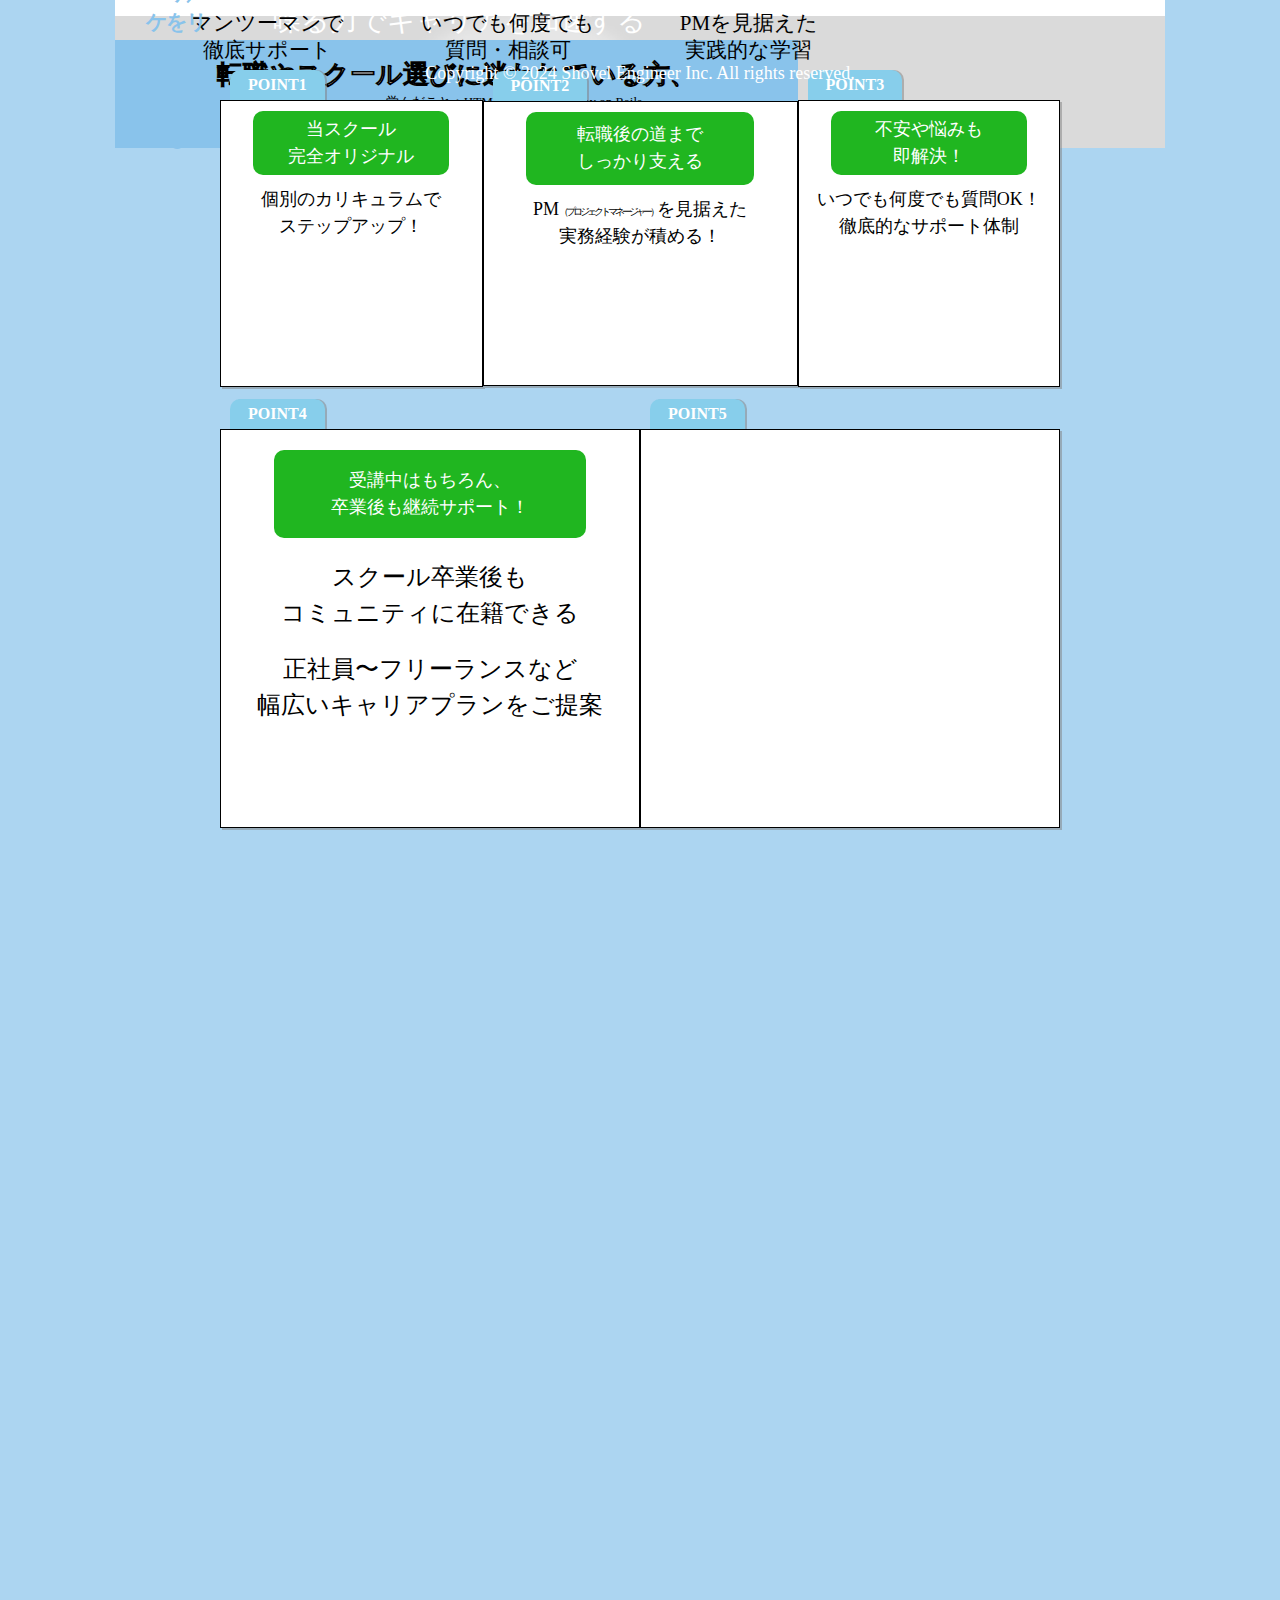
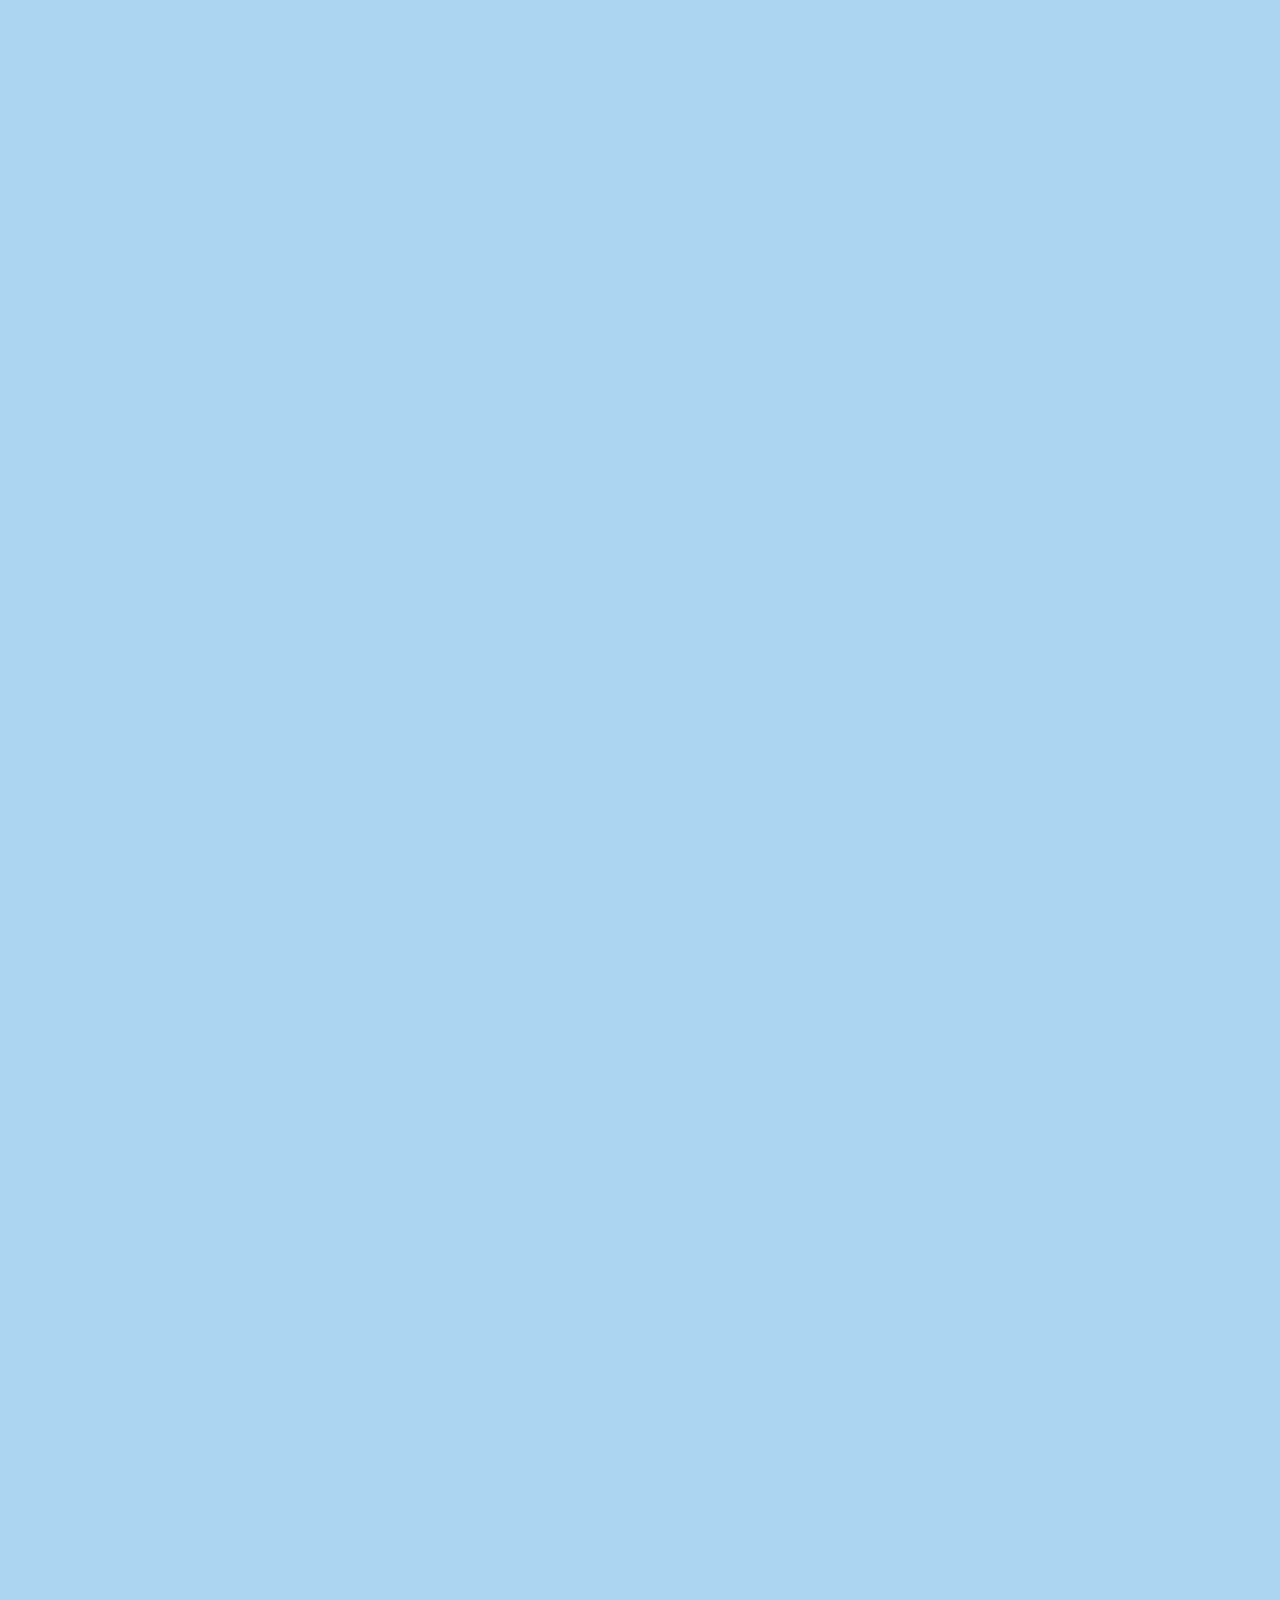
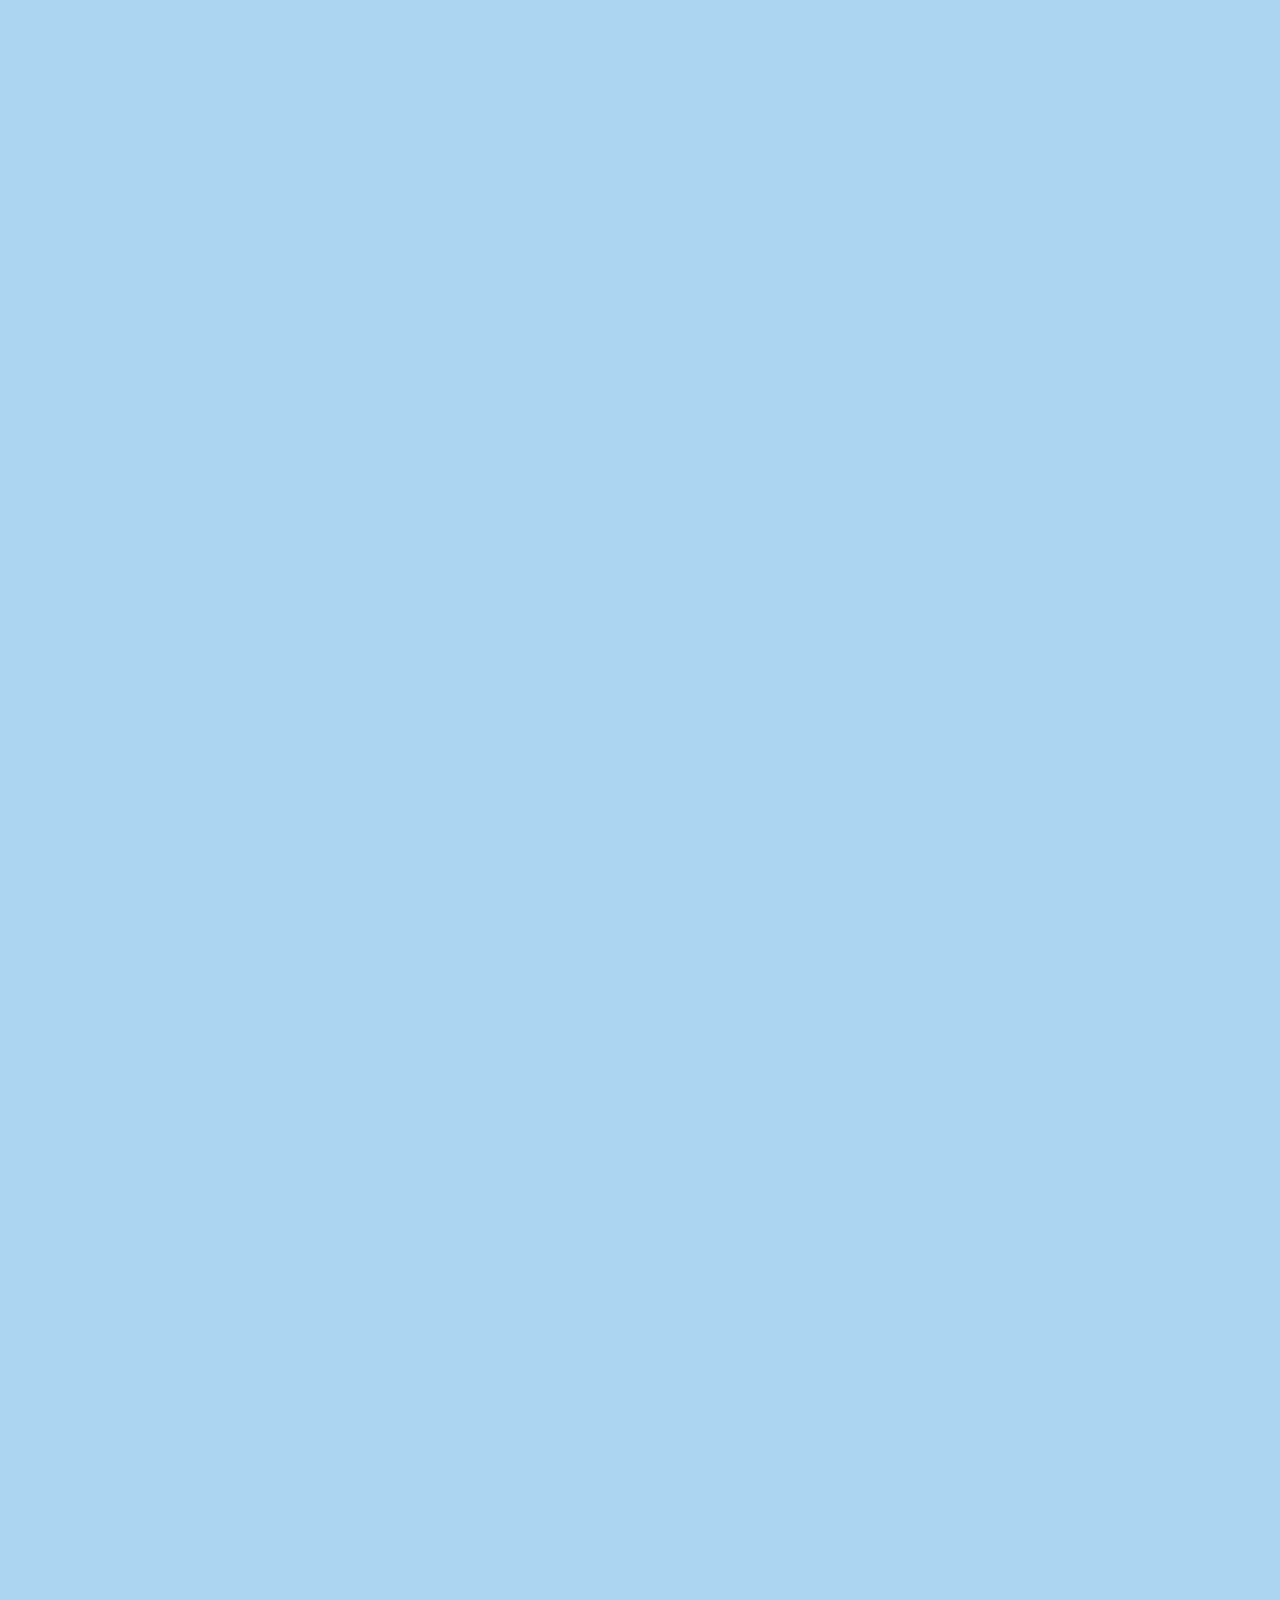
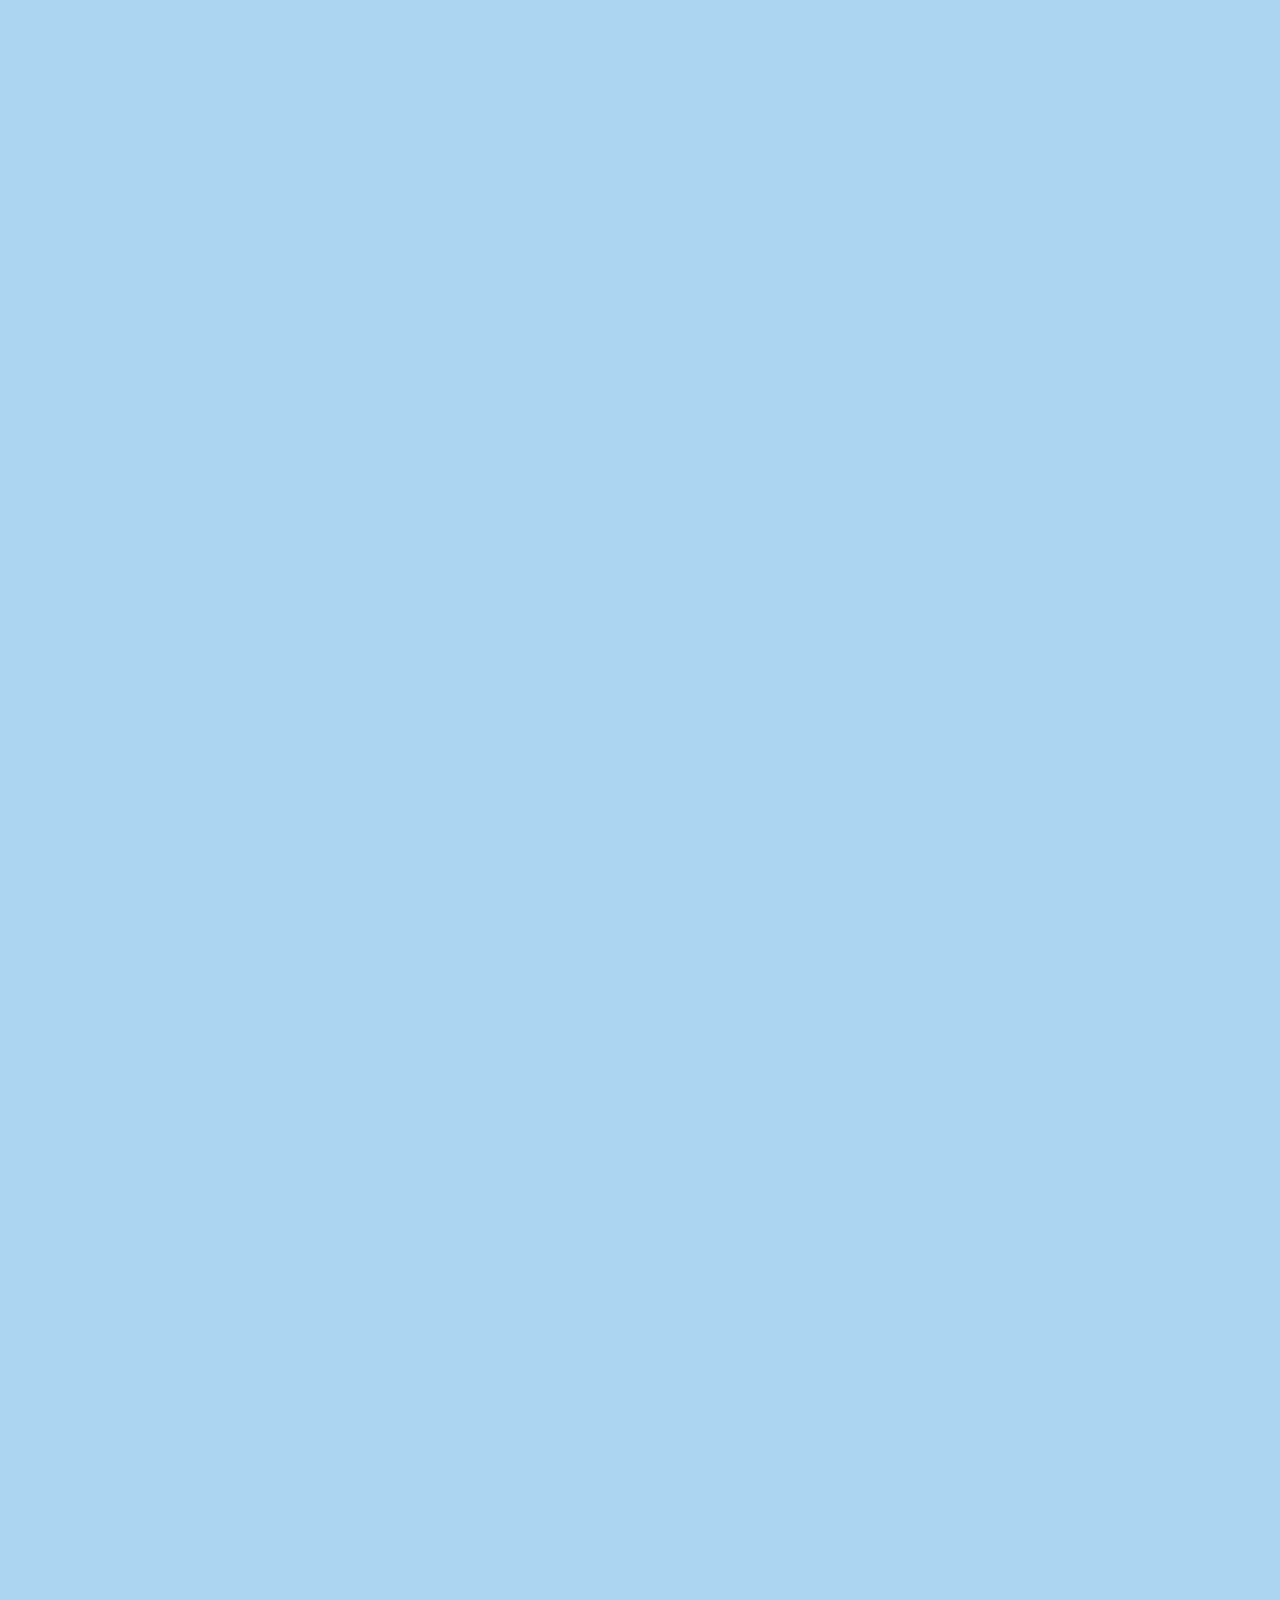
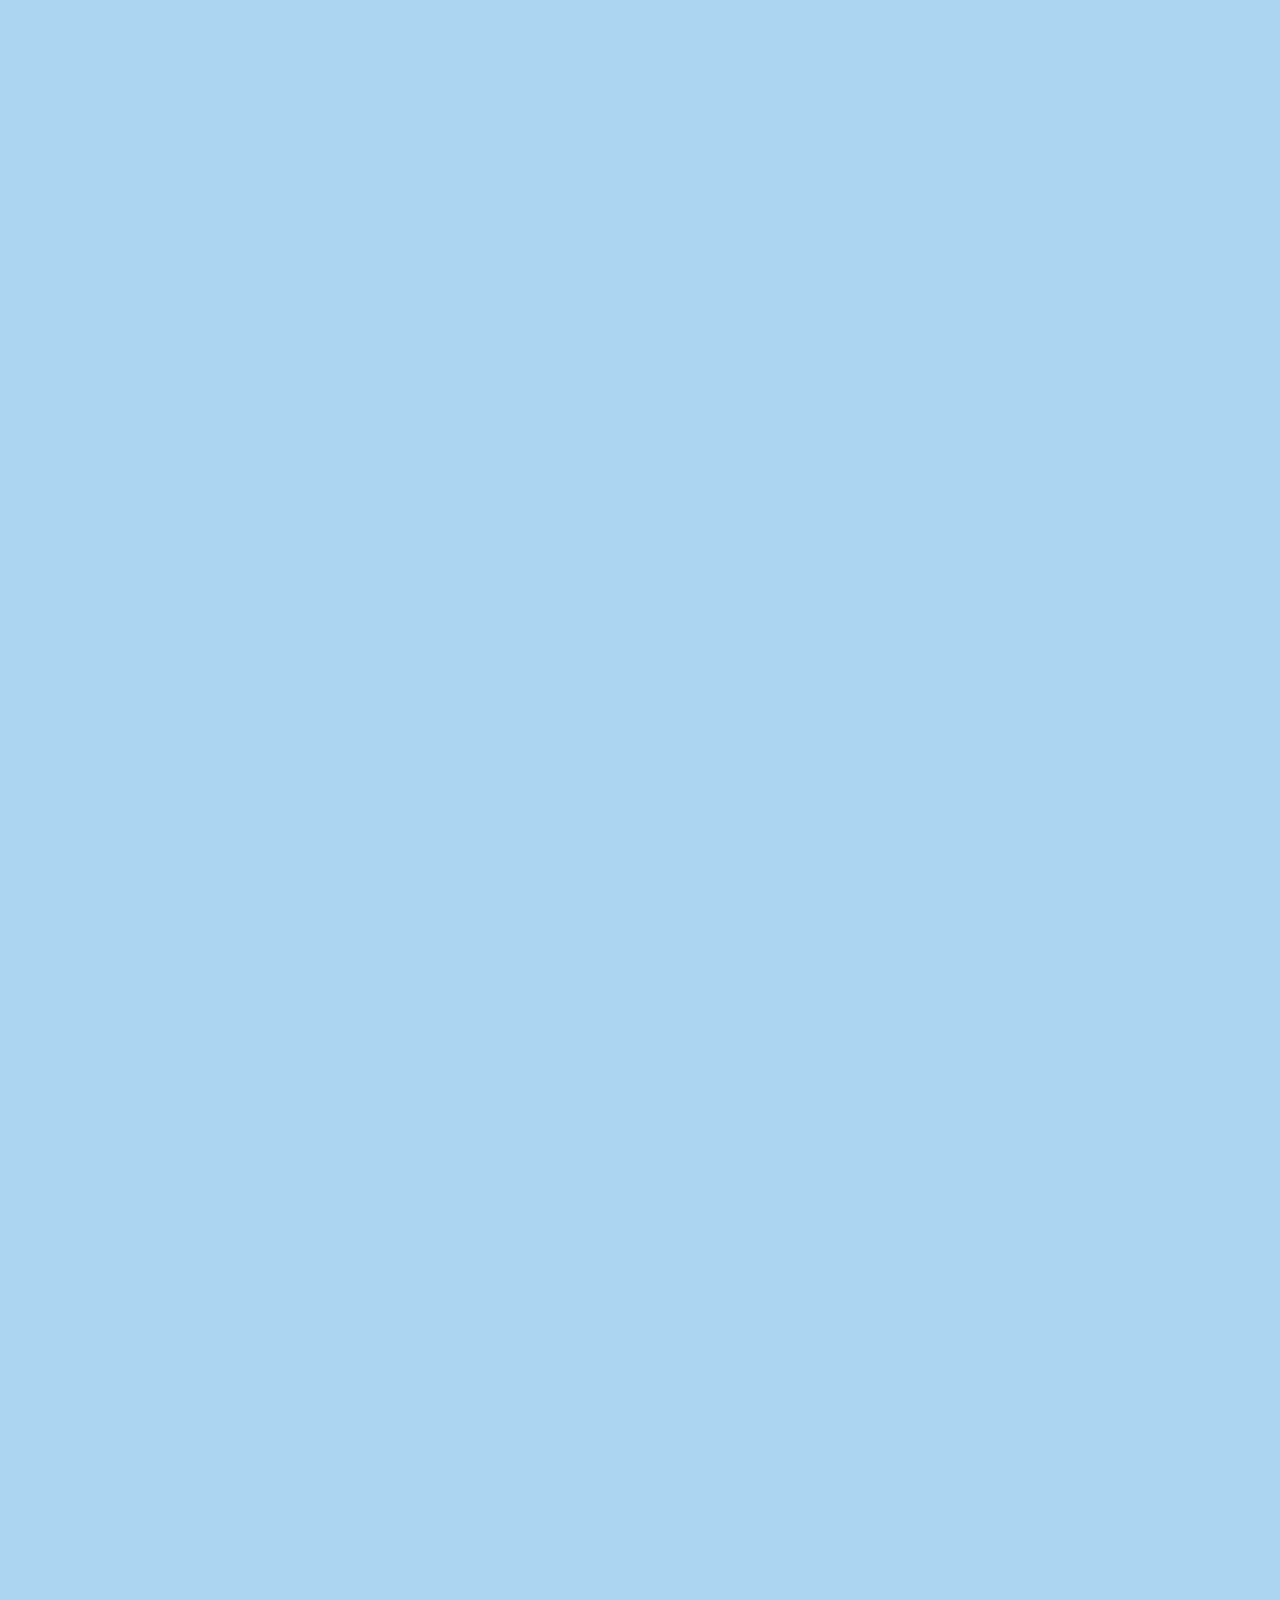
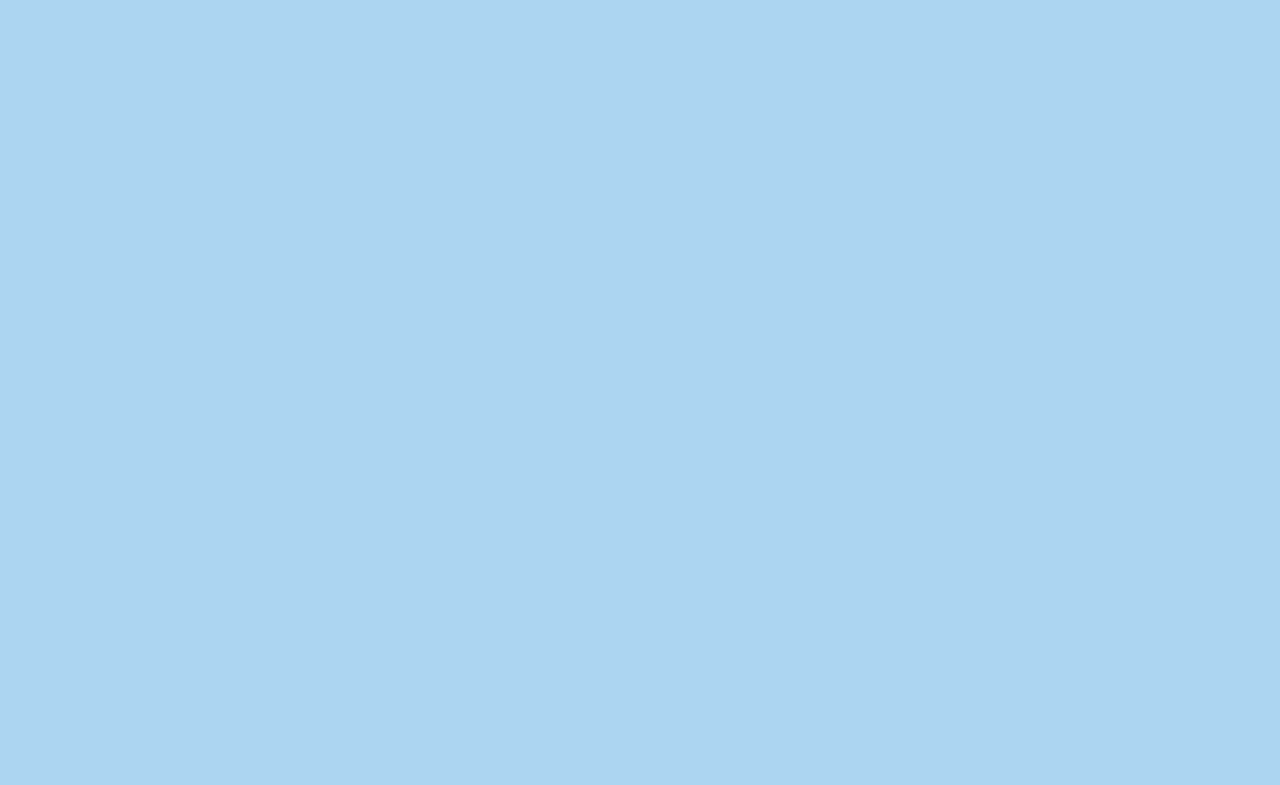
<file: index.html>
<!DOCTYPE html>
<html lang="ja">
    <head>
        <meta charset="UTF-8" />
        <meta name="viewport" content="width=device-width, initial-scale=1.0" />
        <title>Shovel Engineer</title>
        <!-- sample -->
        <script>
            document.addEventListener("DOMContentLoaded", function () {
                if (
                    window.innerWidth > 599
                    // ||navigator.userAgent.match(/iPhone|Android.+Mobile/)
                ) {
                    window.location.href = "index_pc.html"; // PC用のページ
                } else {
                    window.location.href = "index_mobile.html"; // スマートフォン用のページ
                }
            });
        </script>
    </head>
    <body>
        <p>ページが読み込まれています。しばらくお待ちください...</p>
    </body>
</html>
</file>
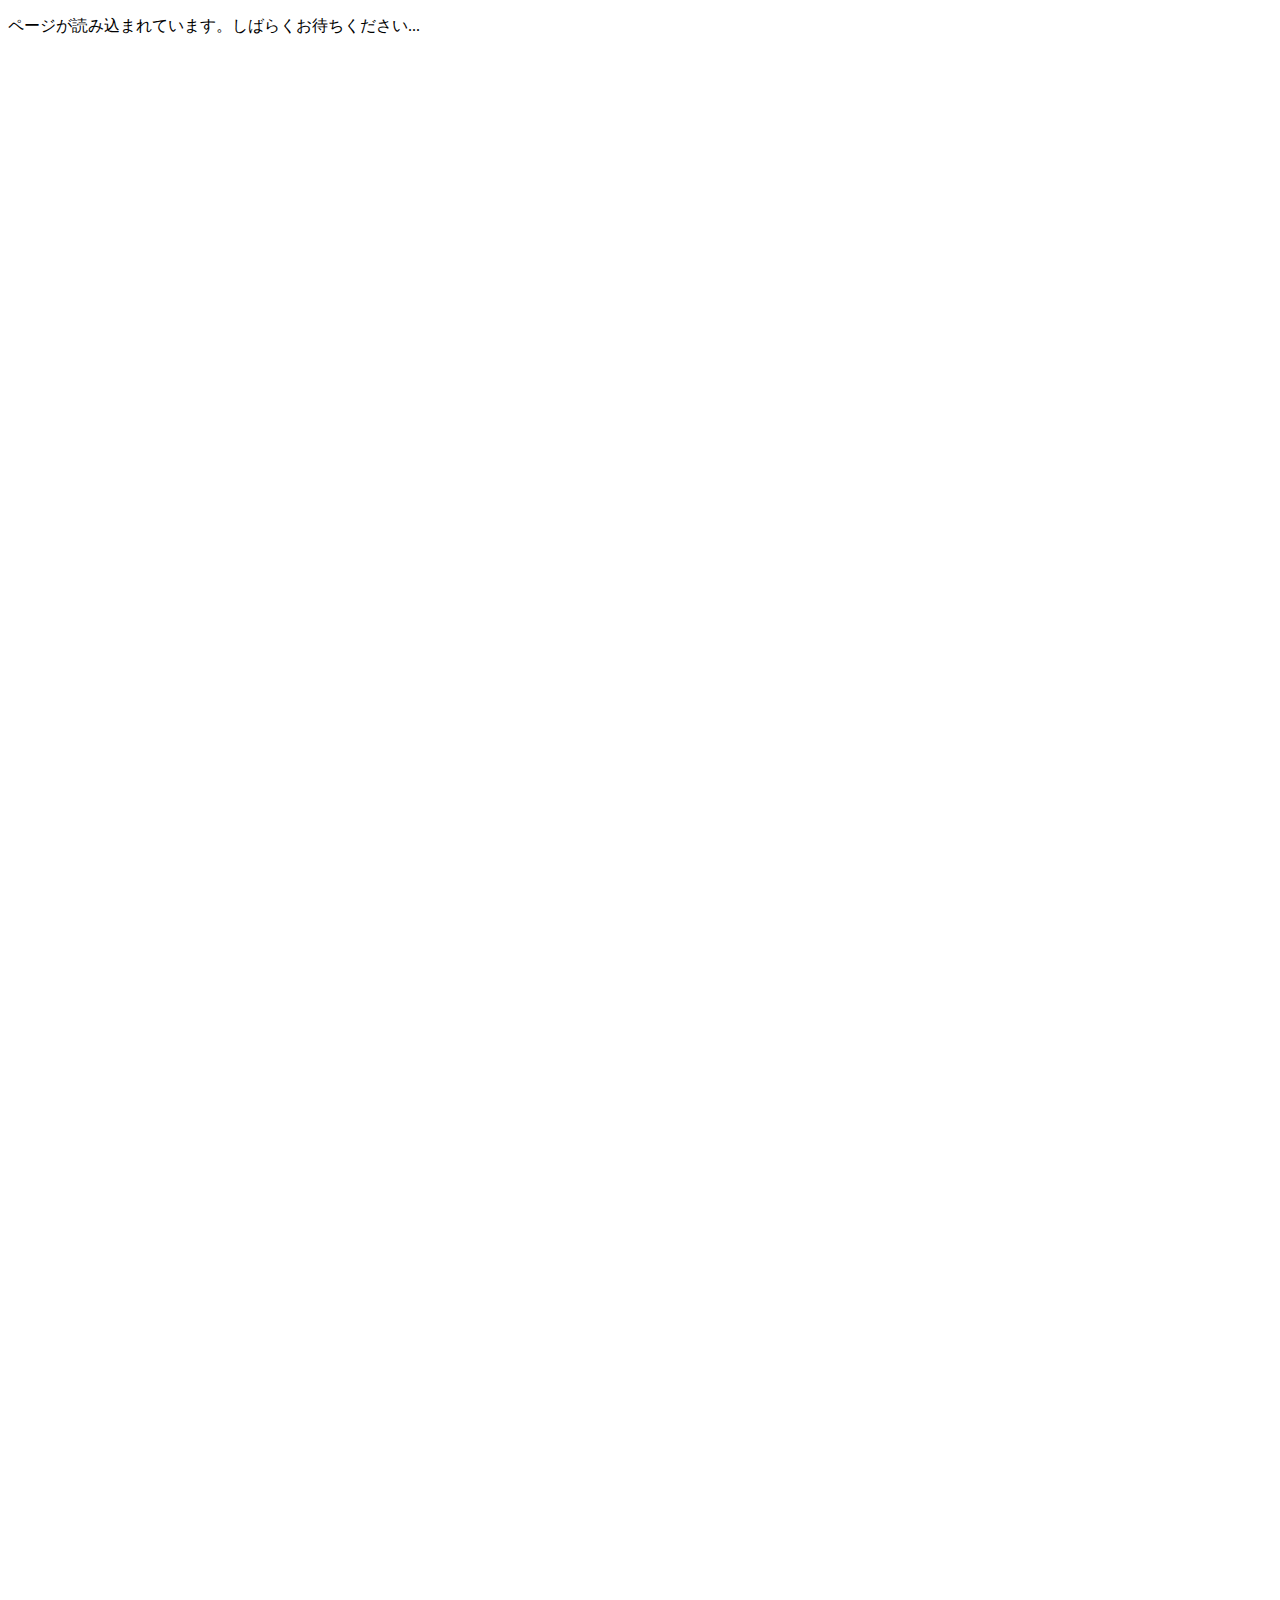
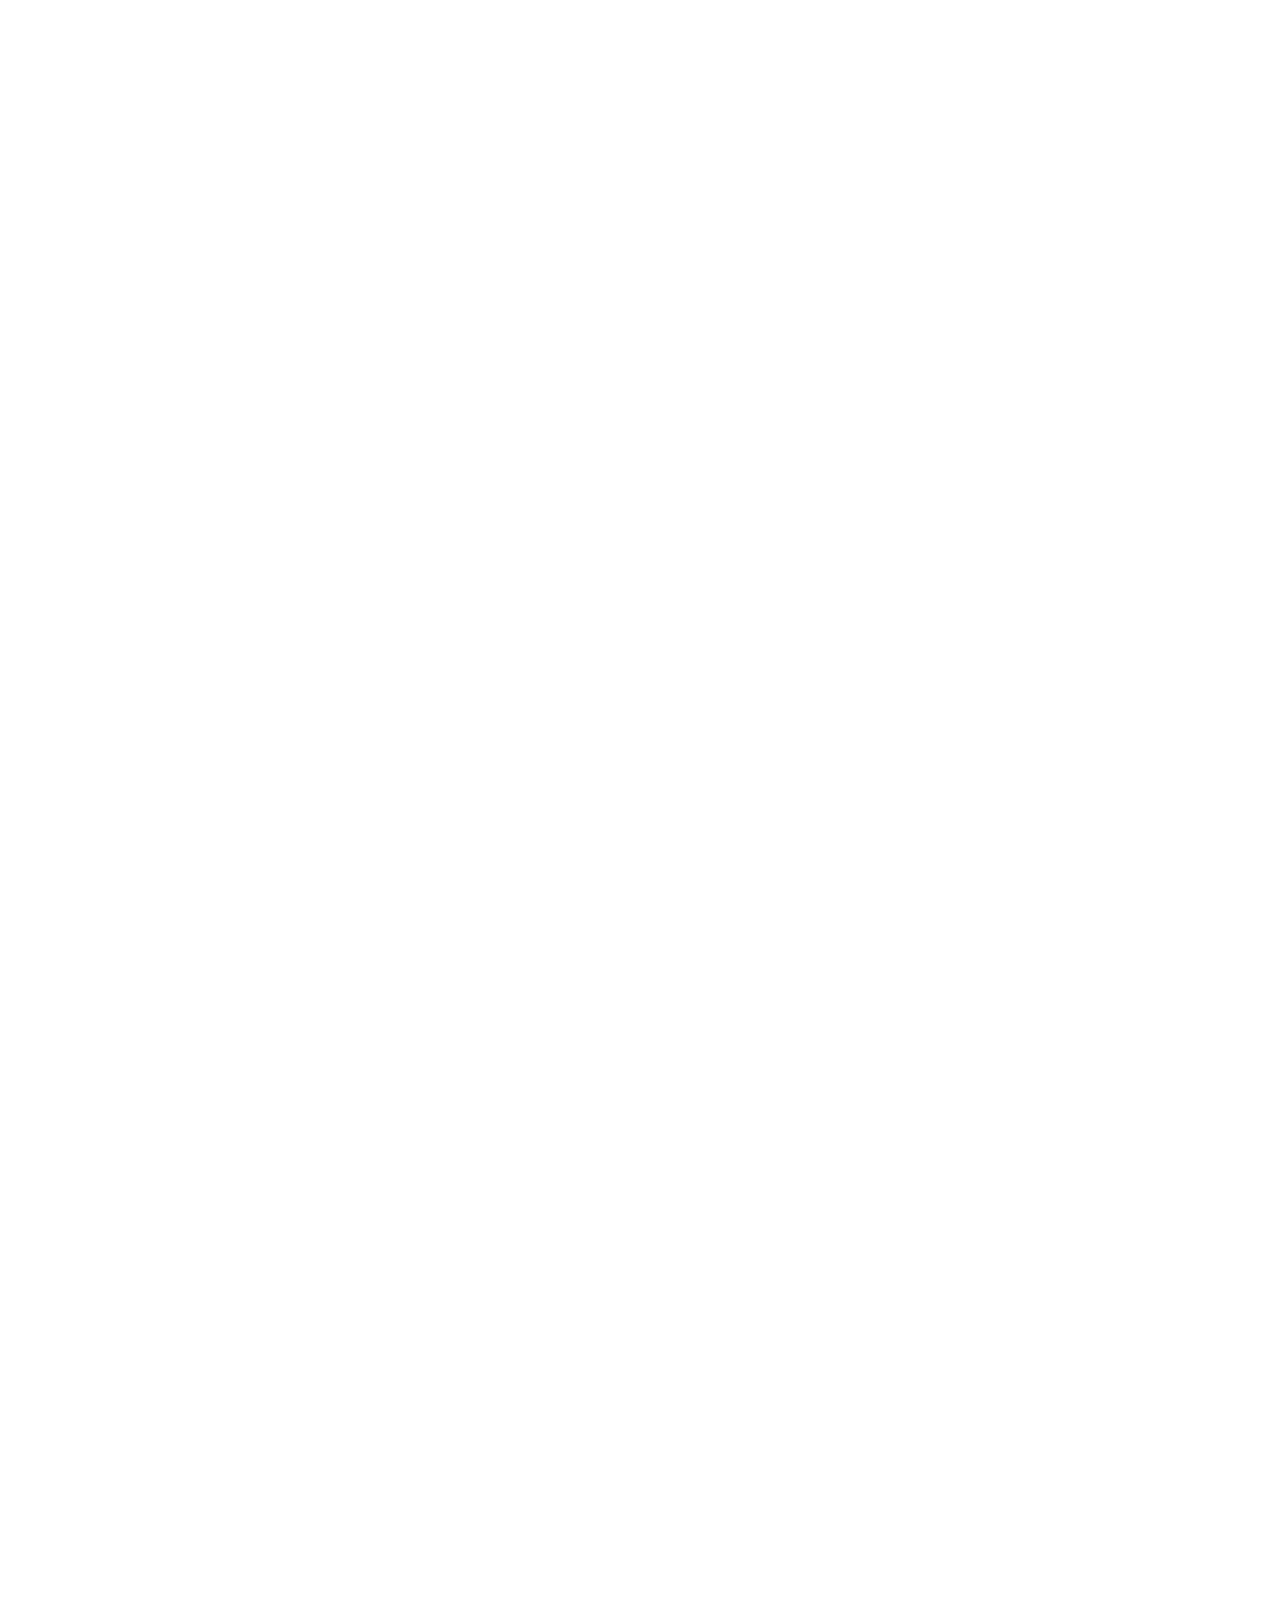
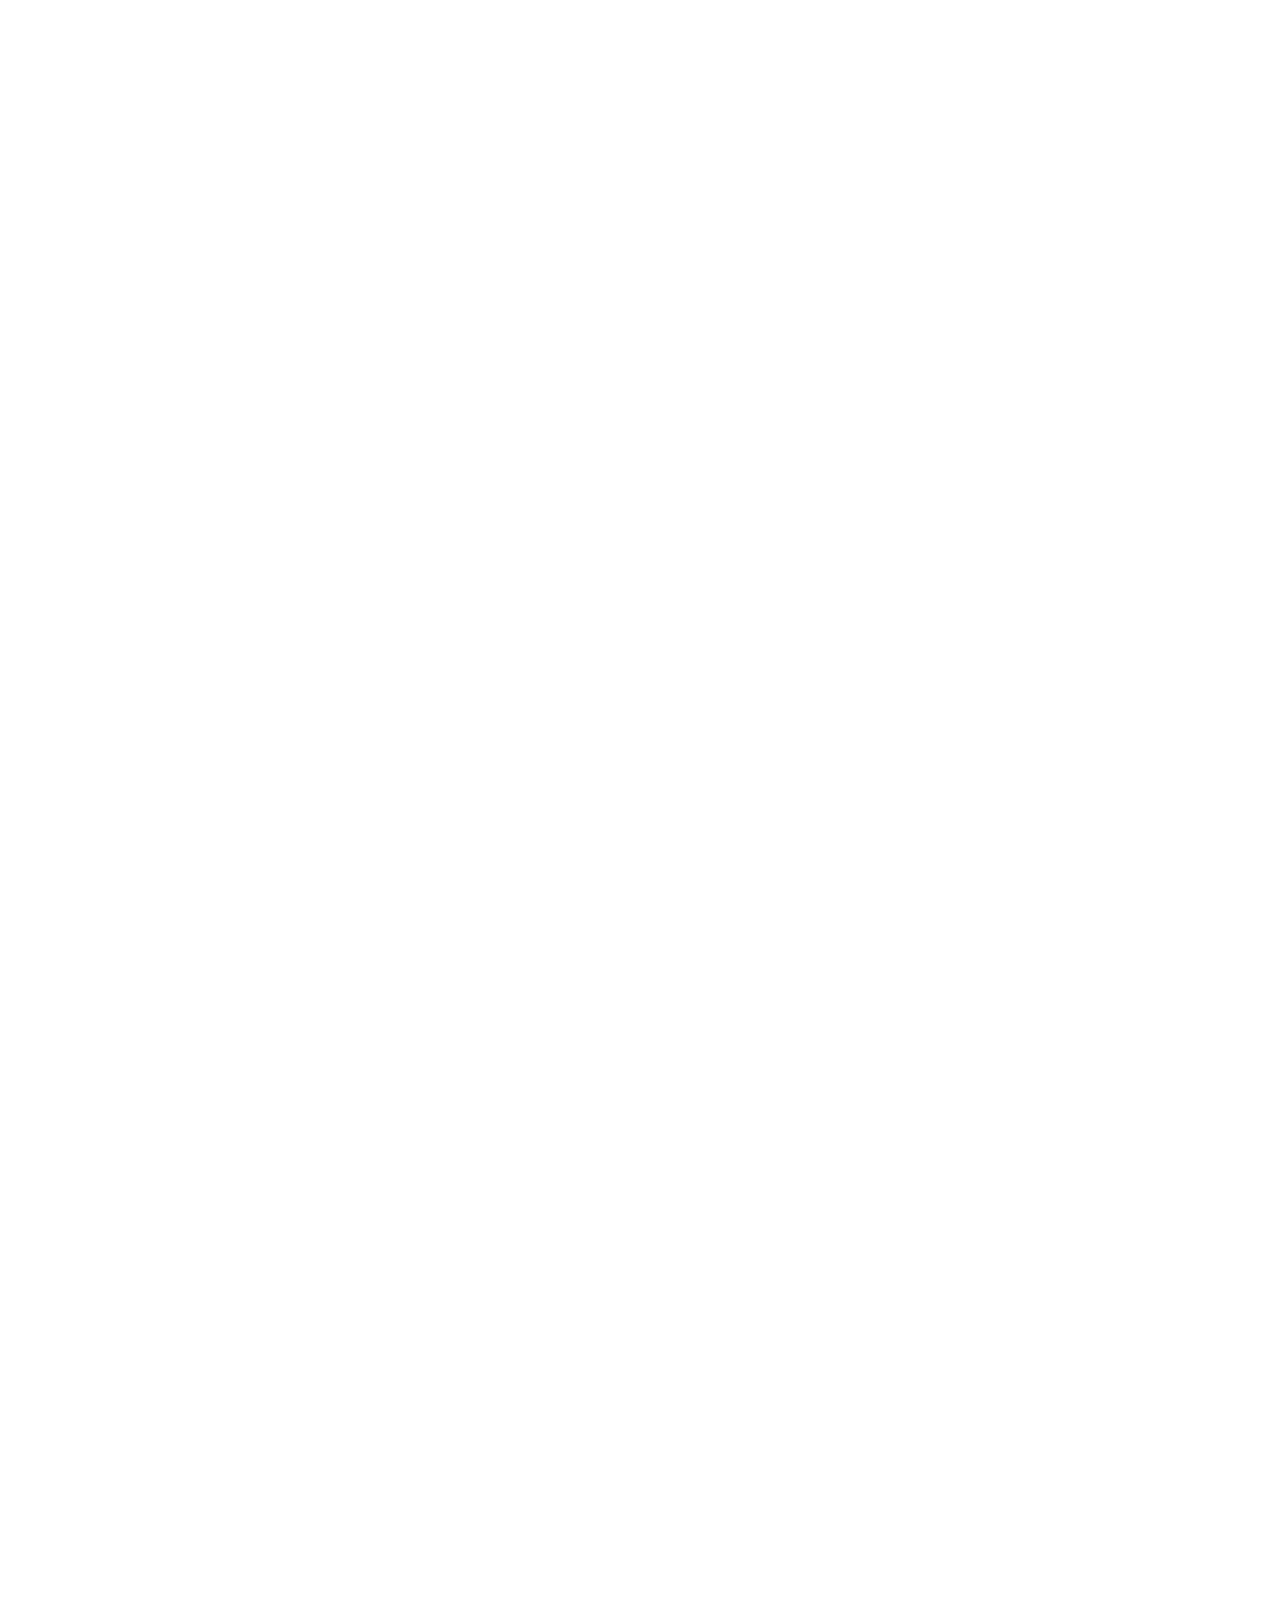
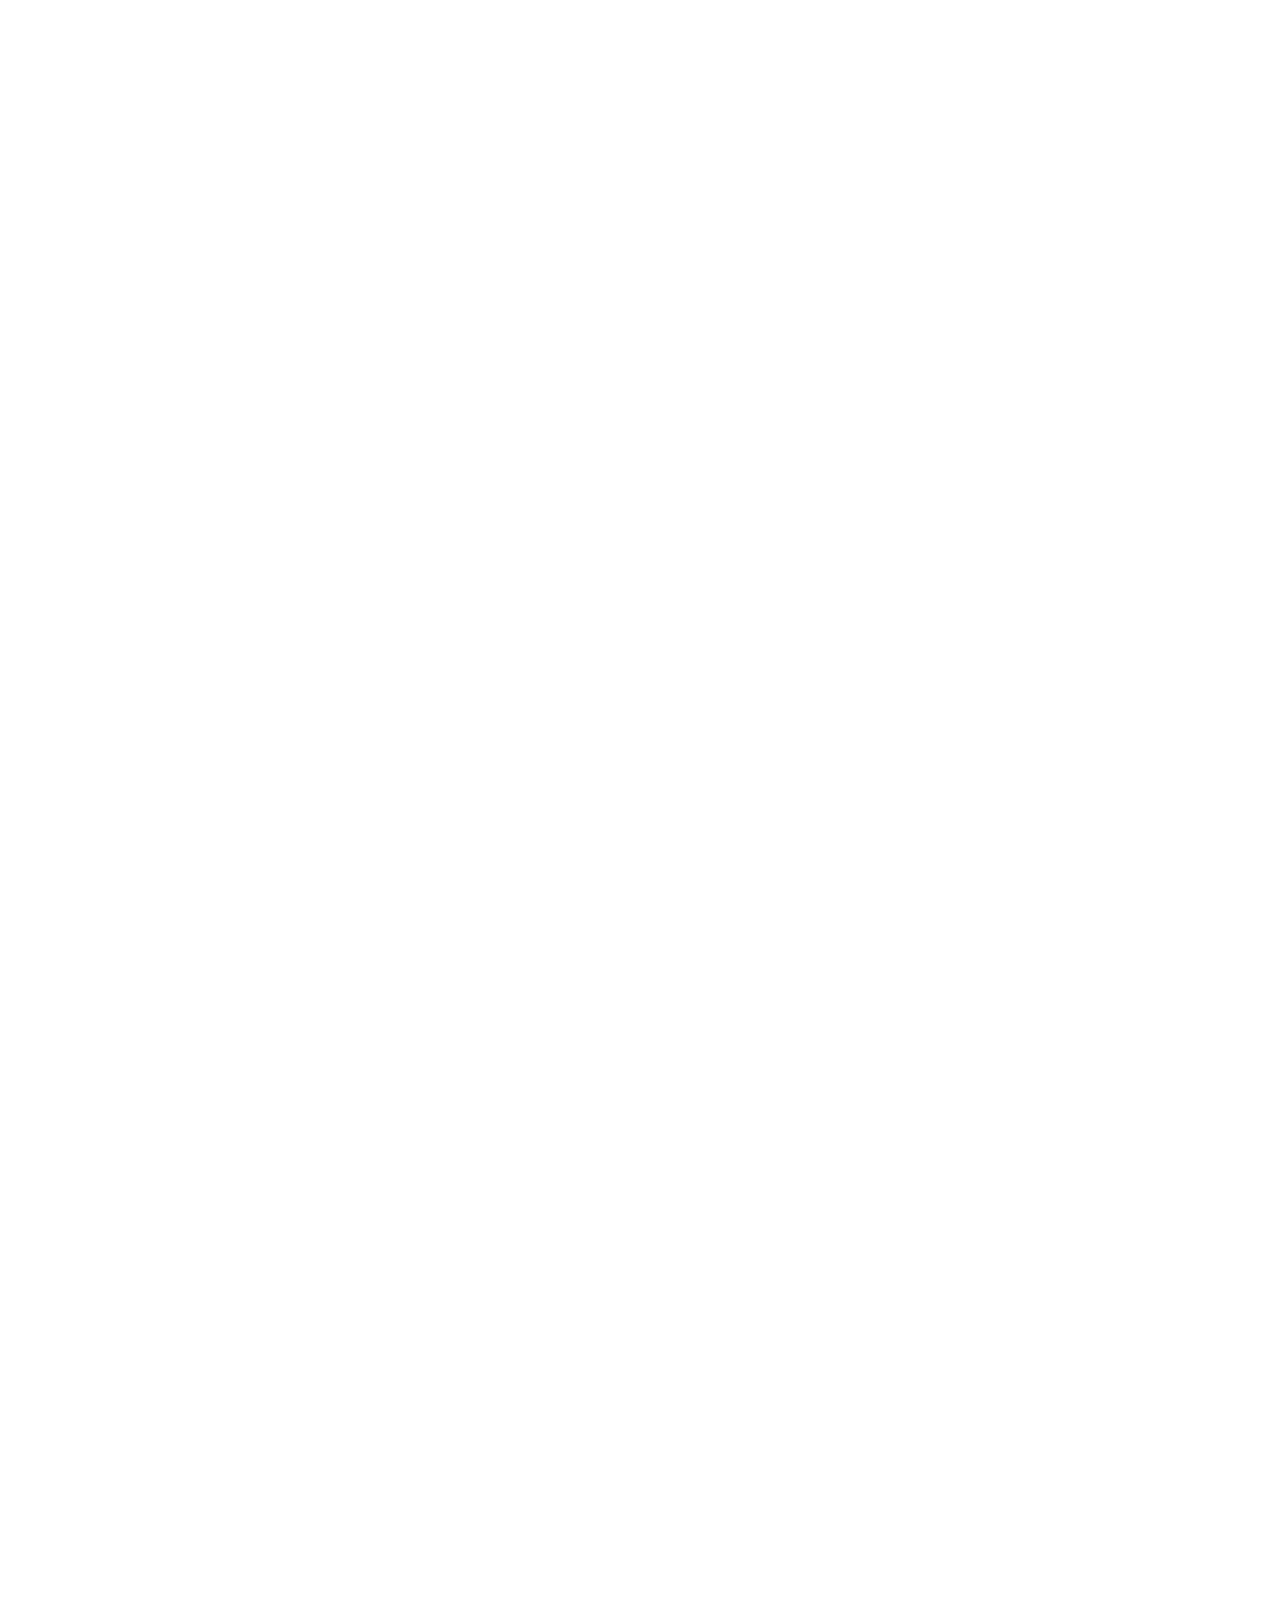
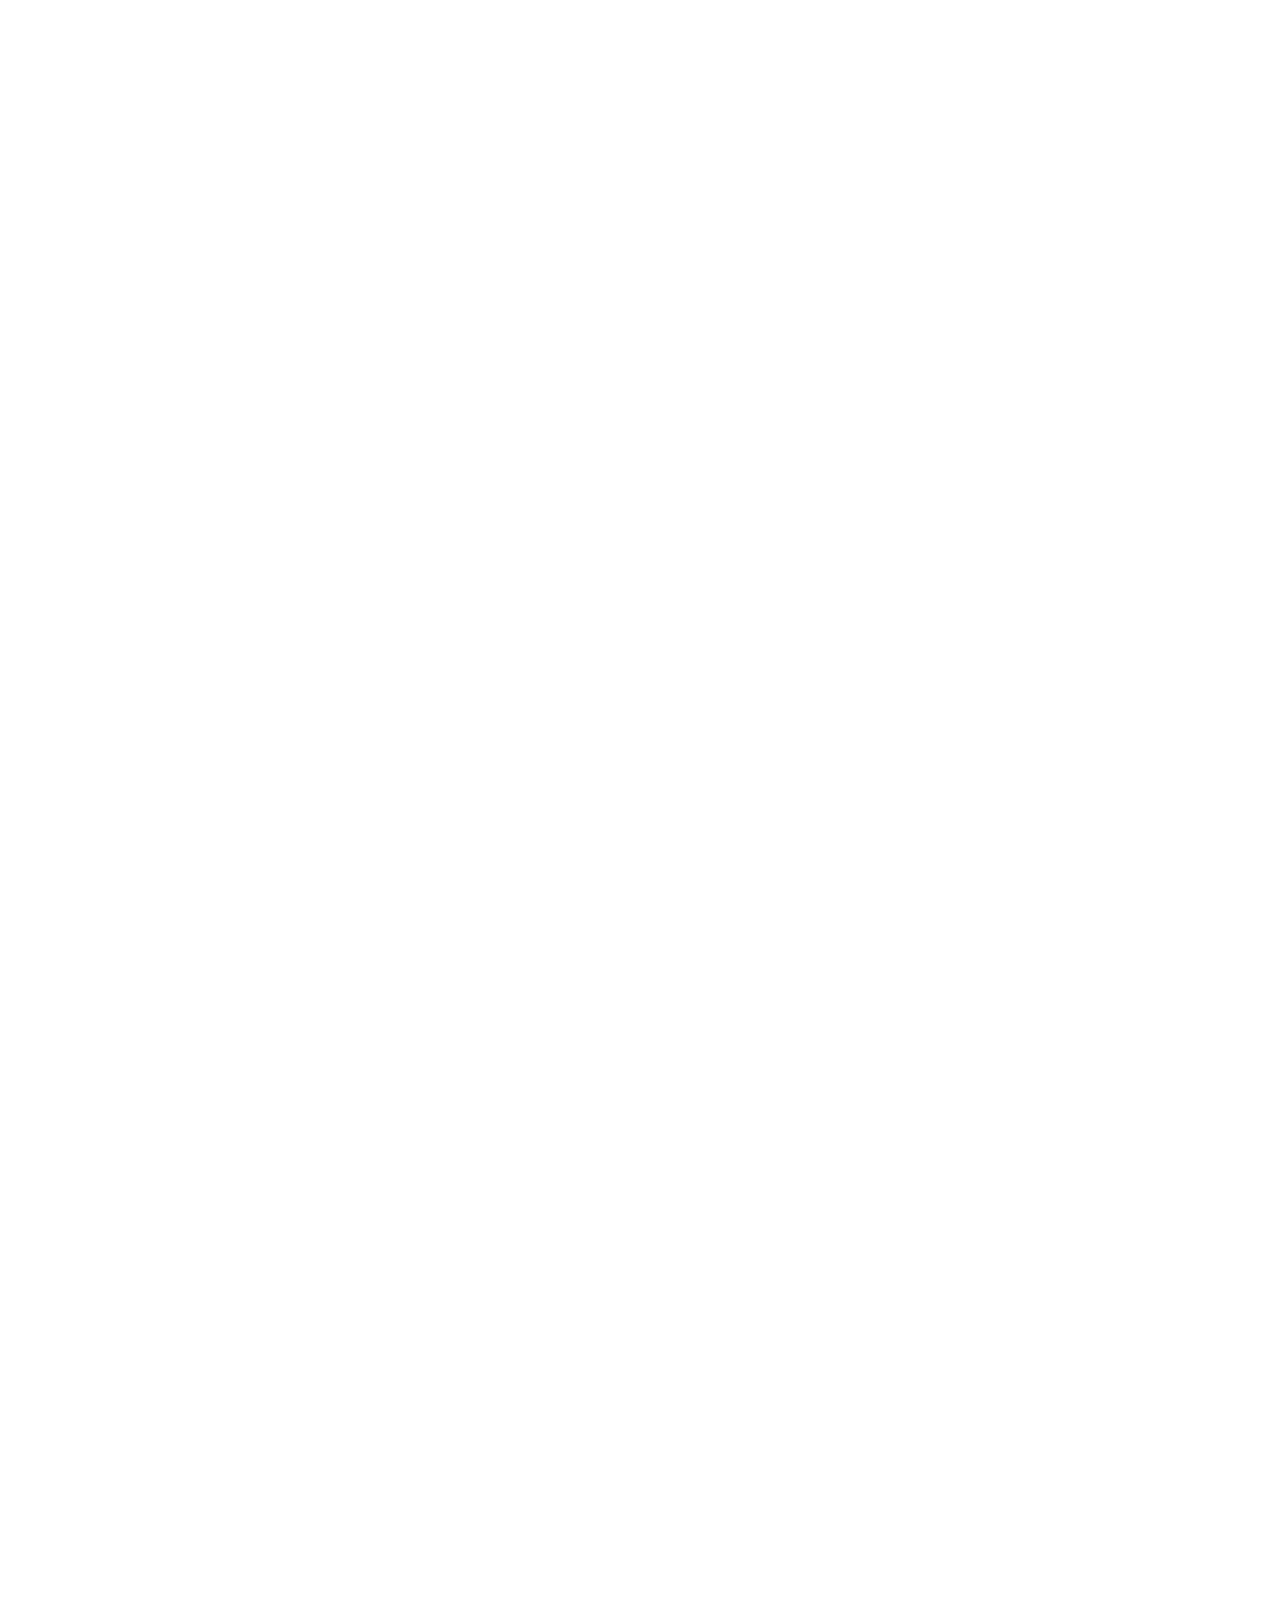
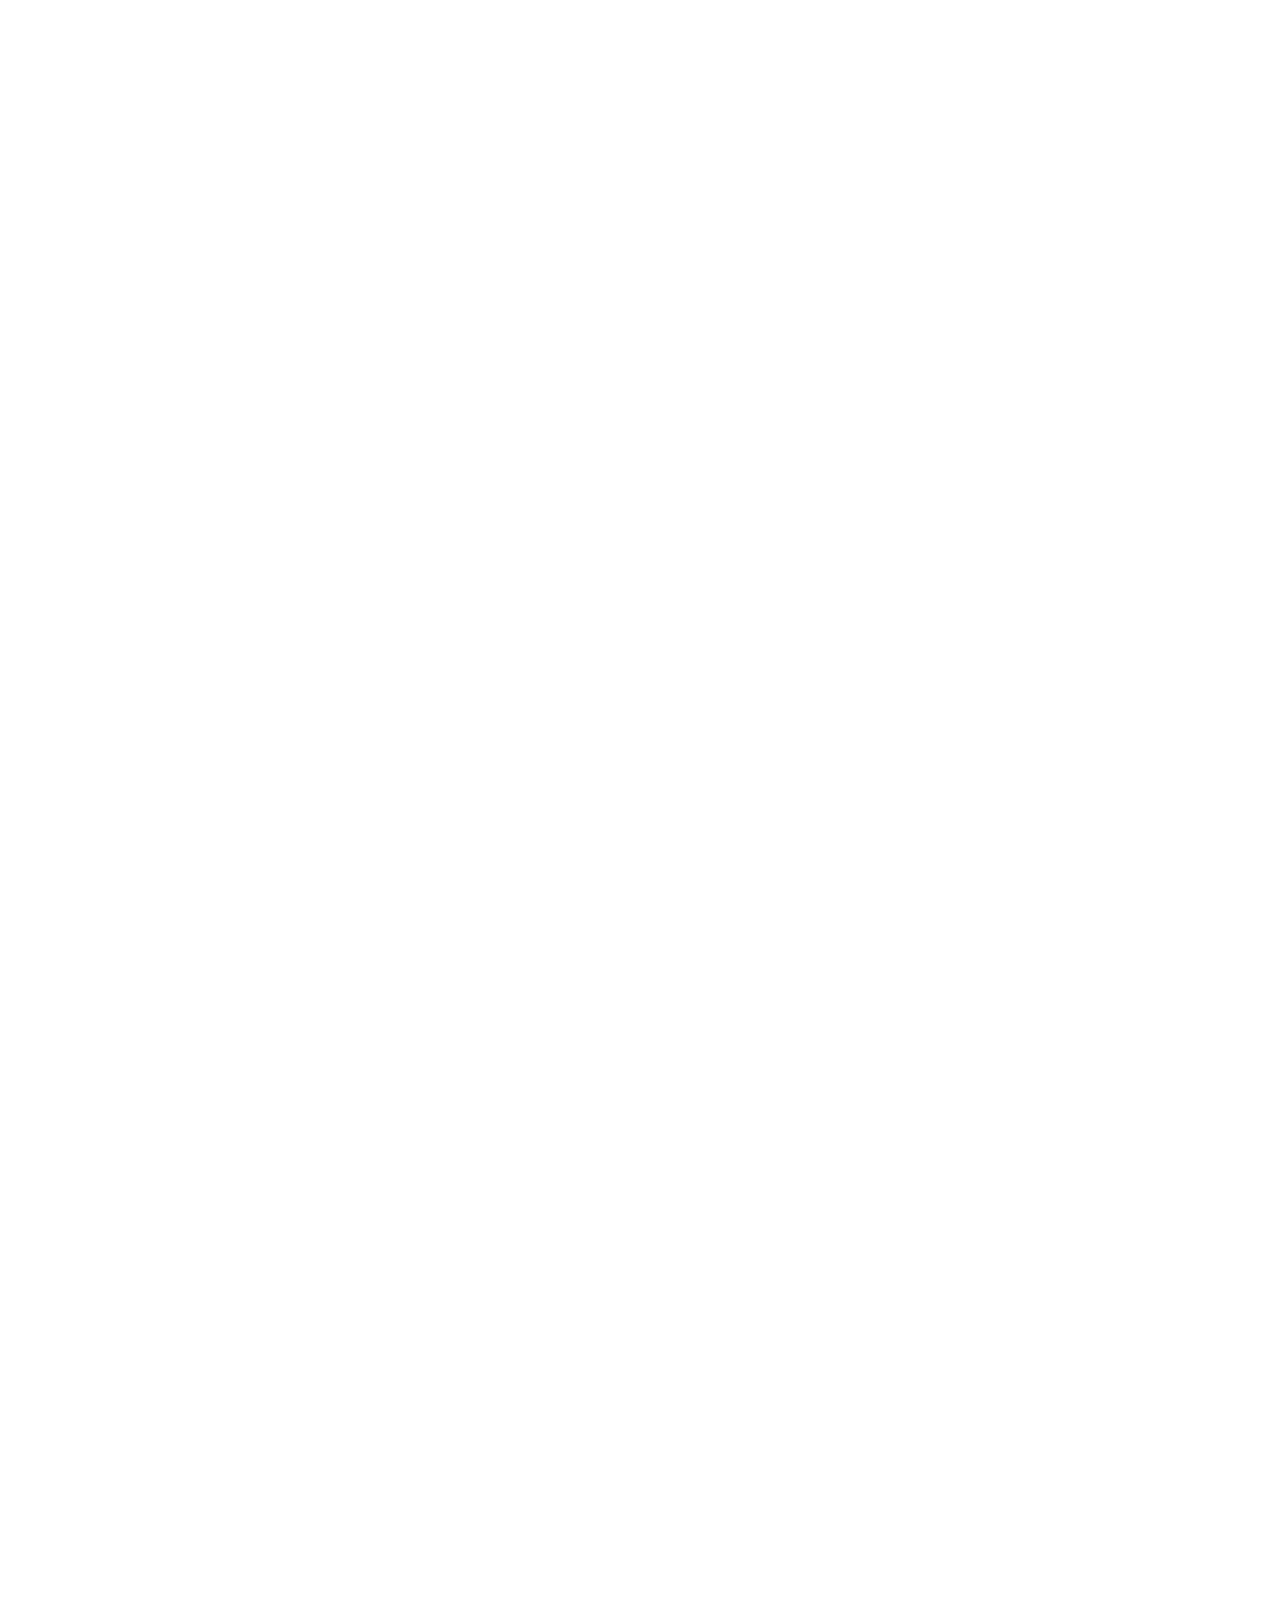
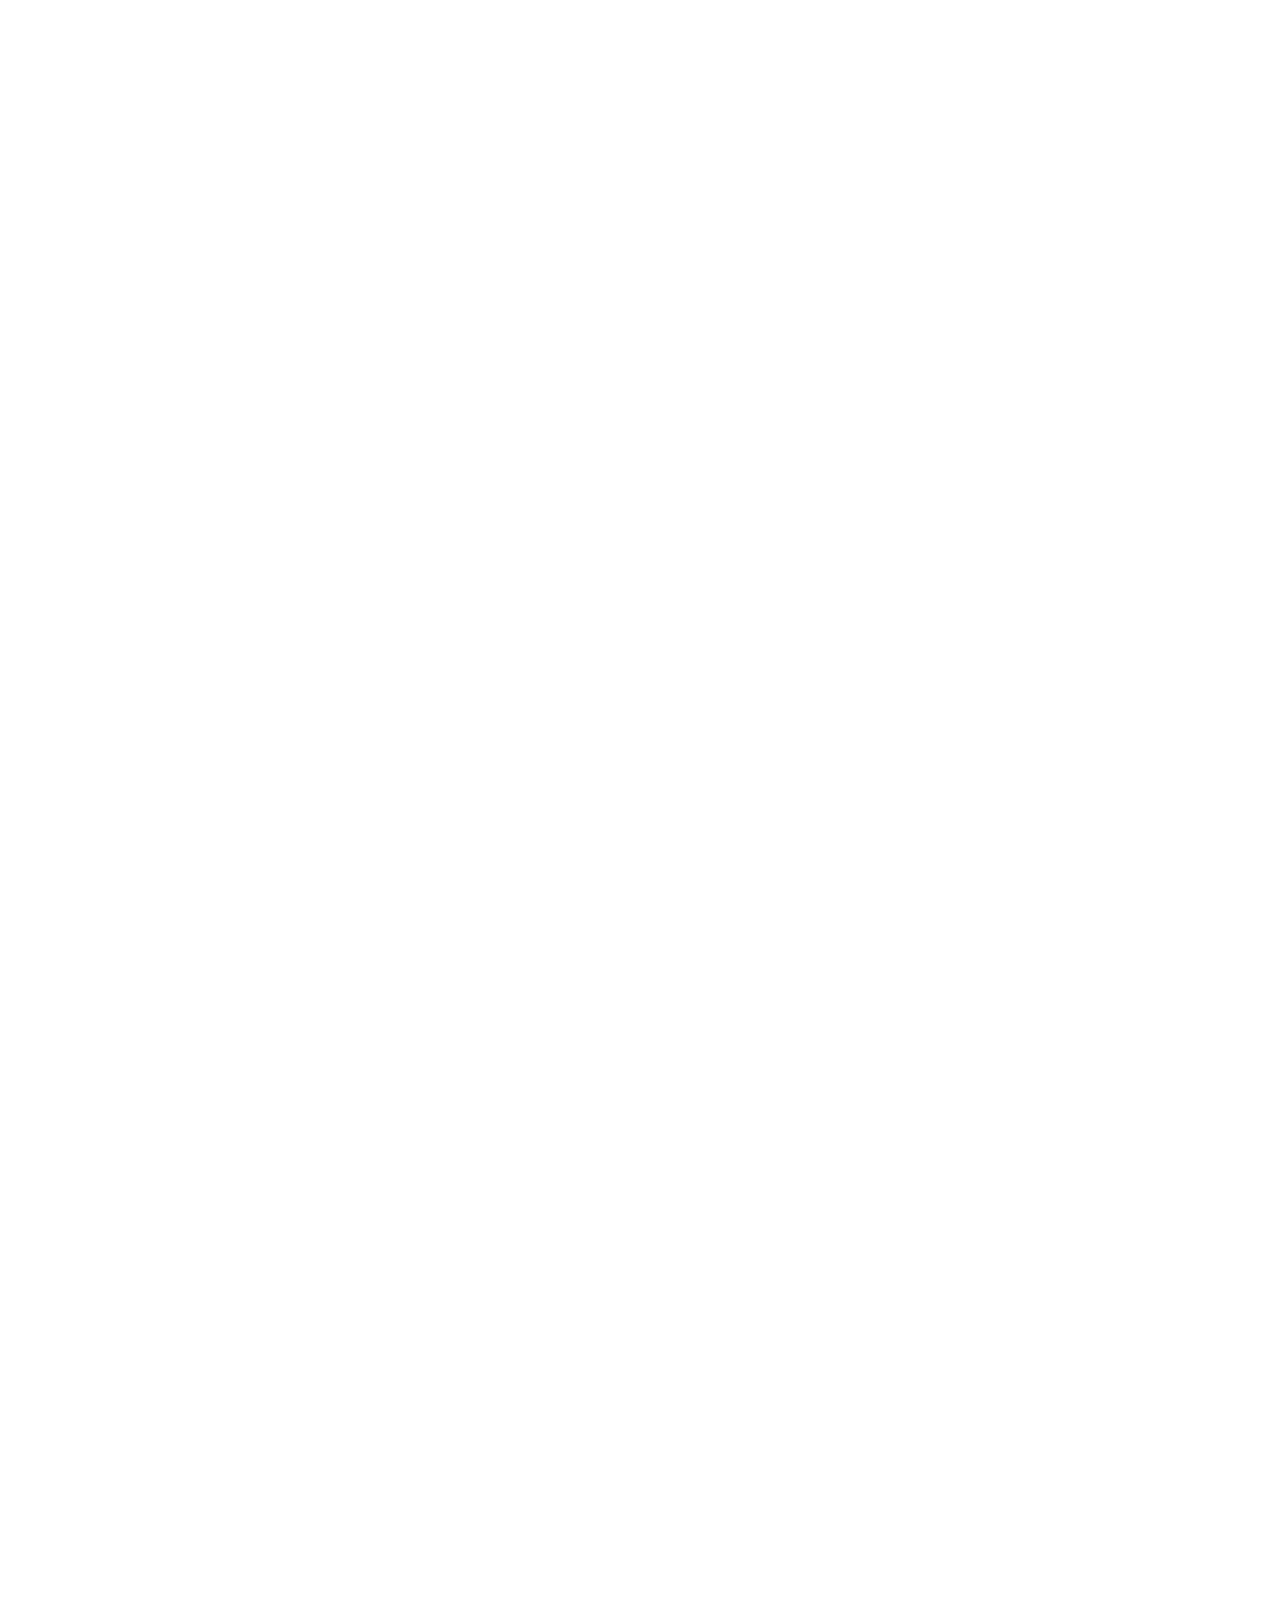
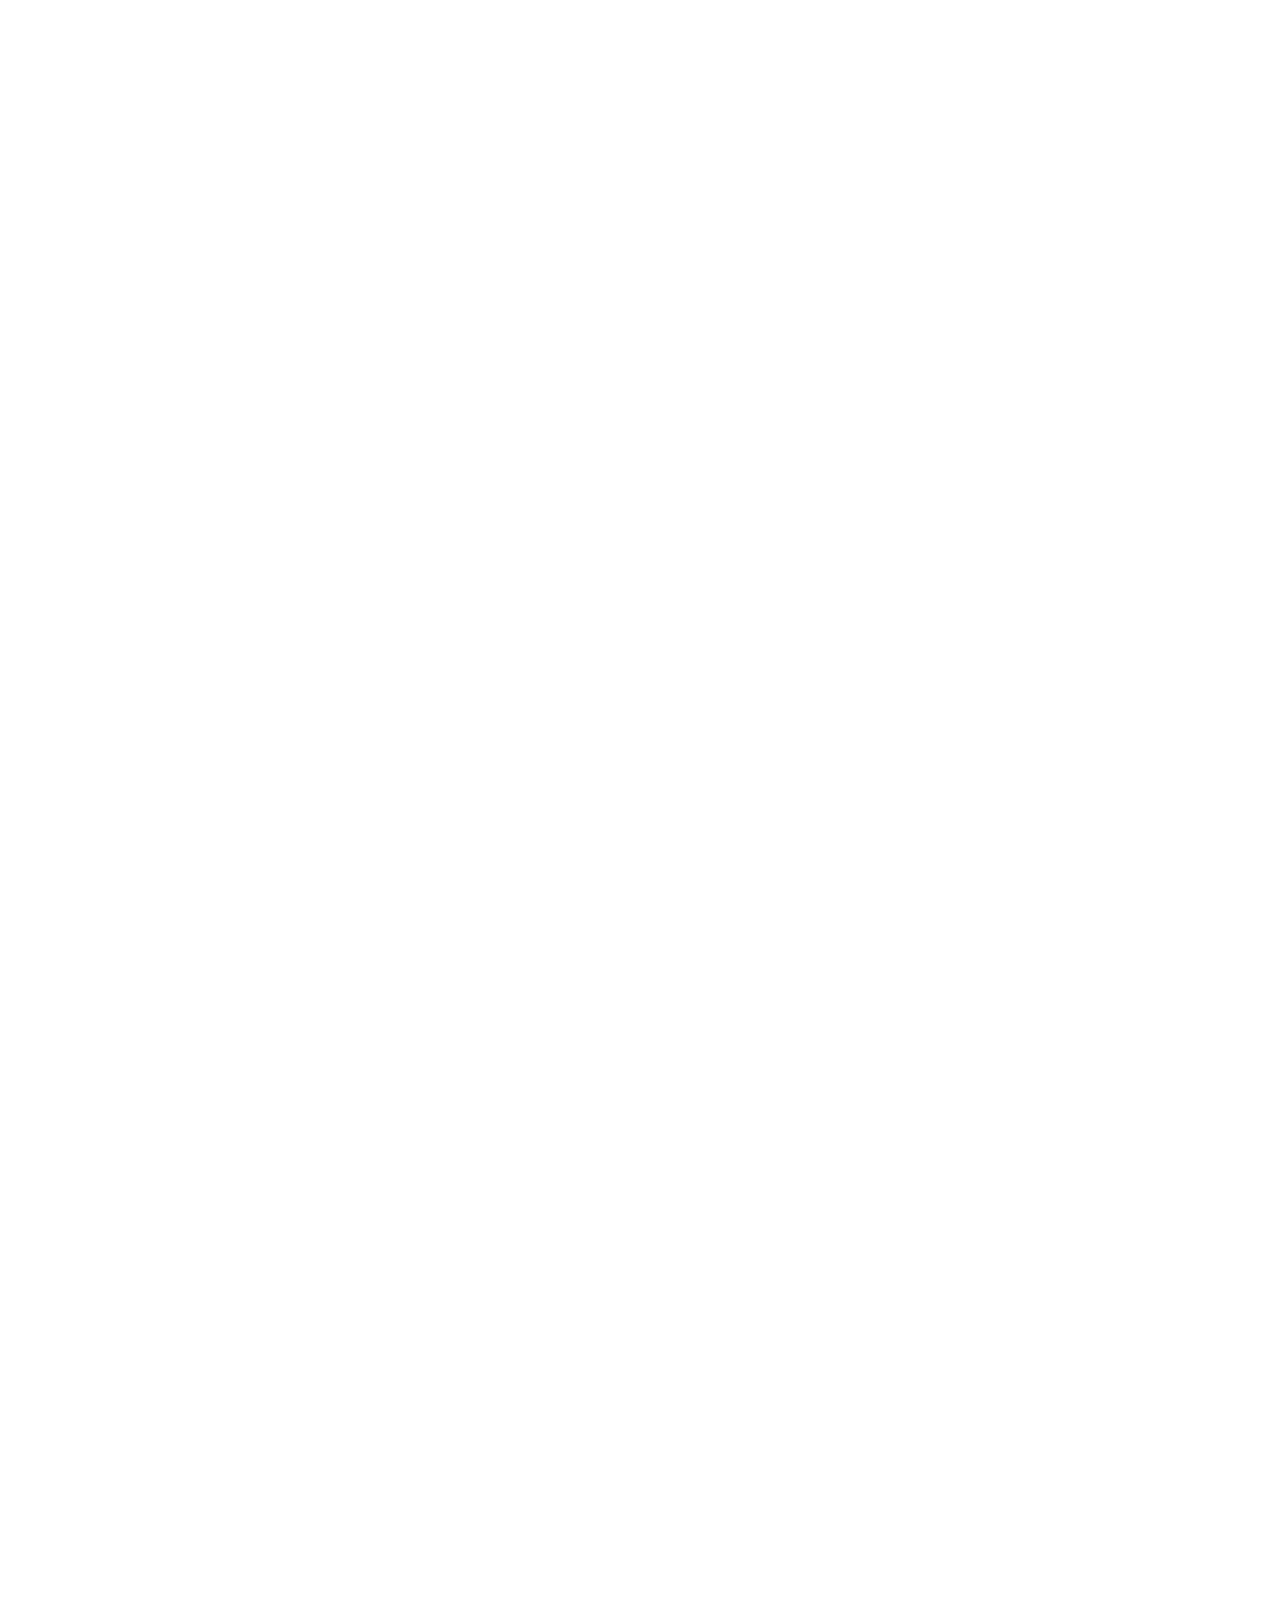
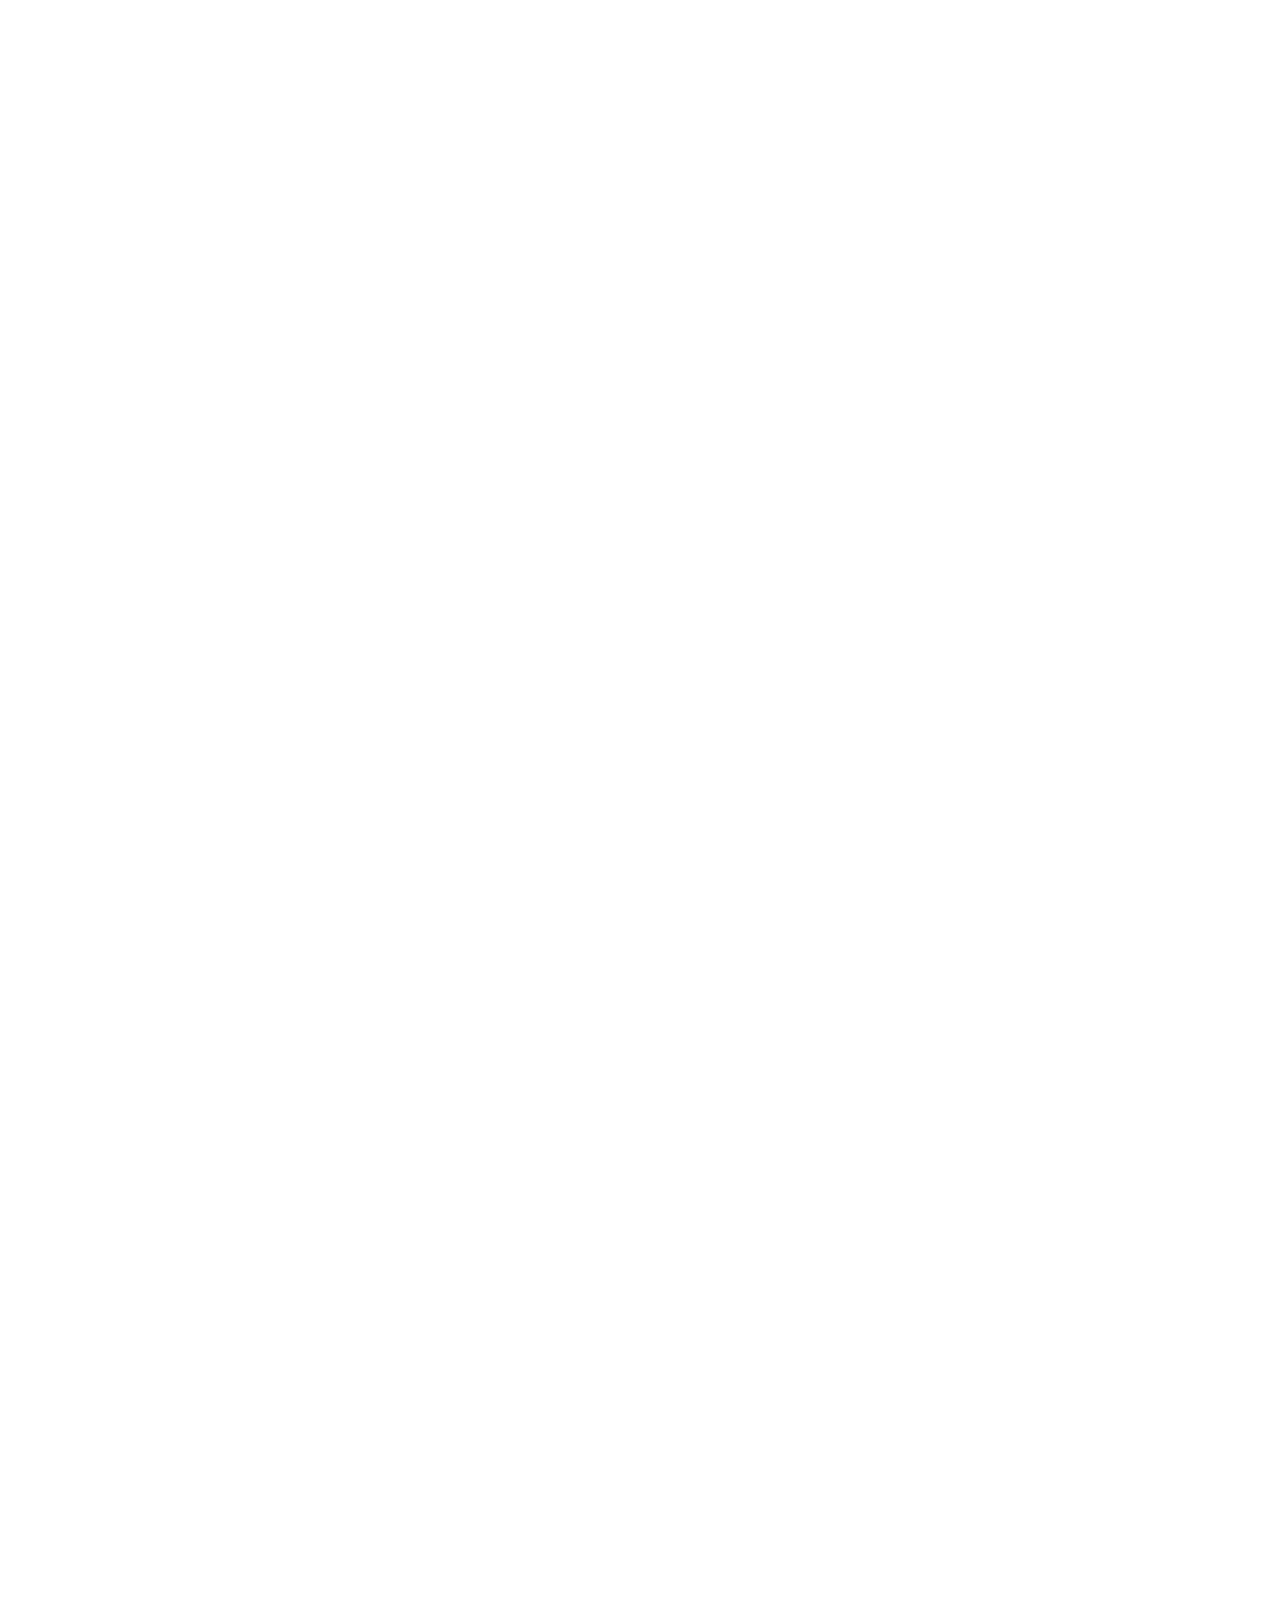
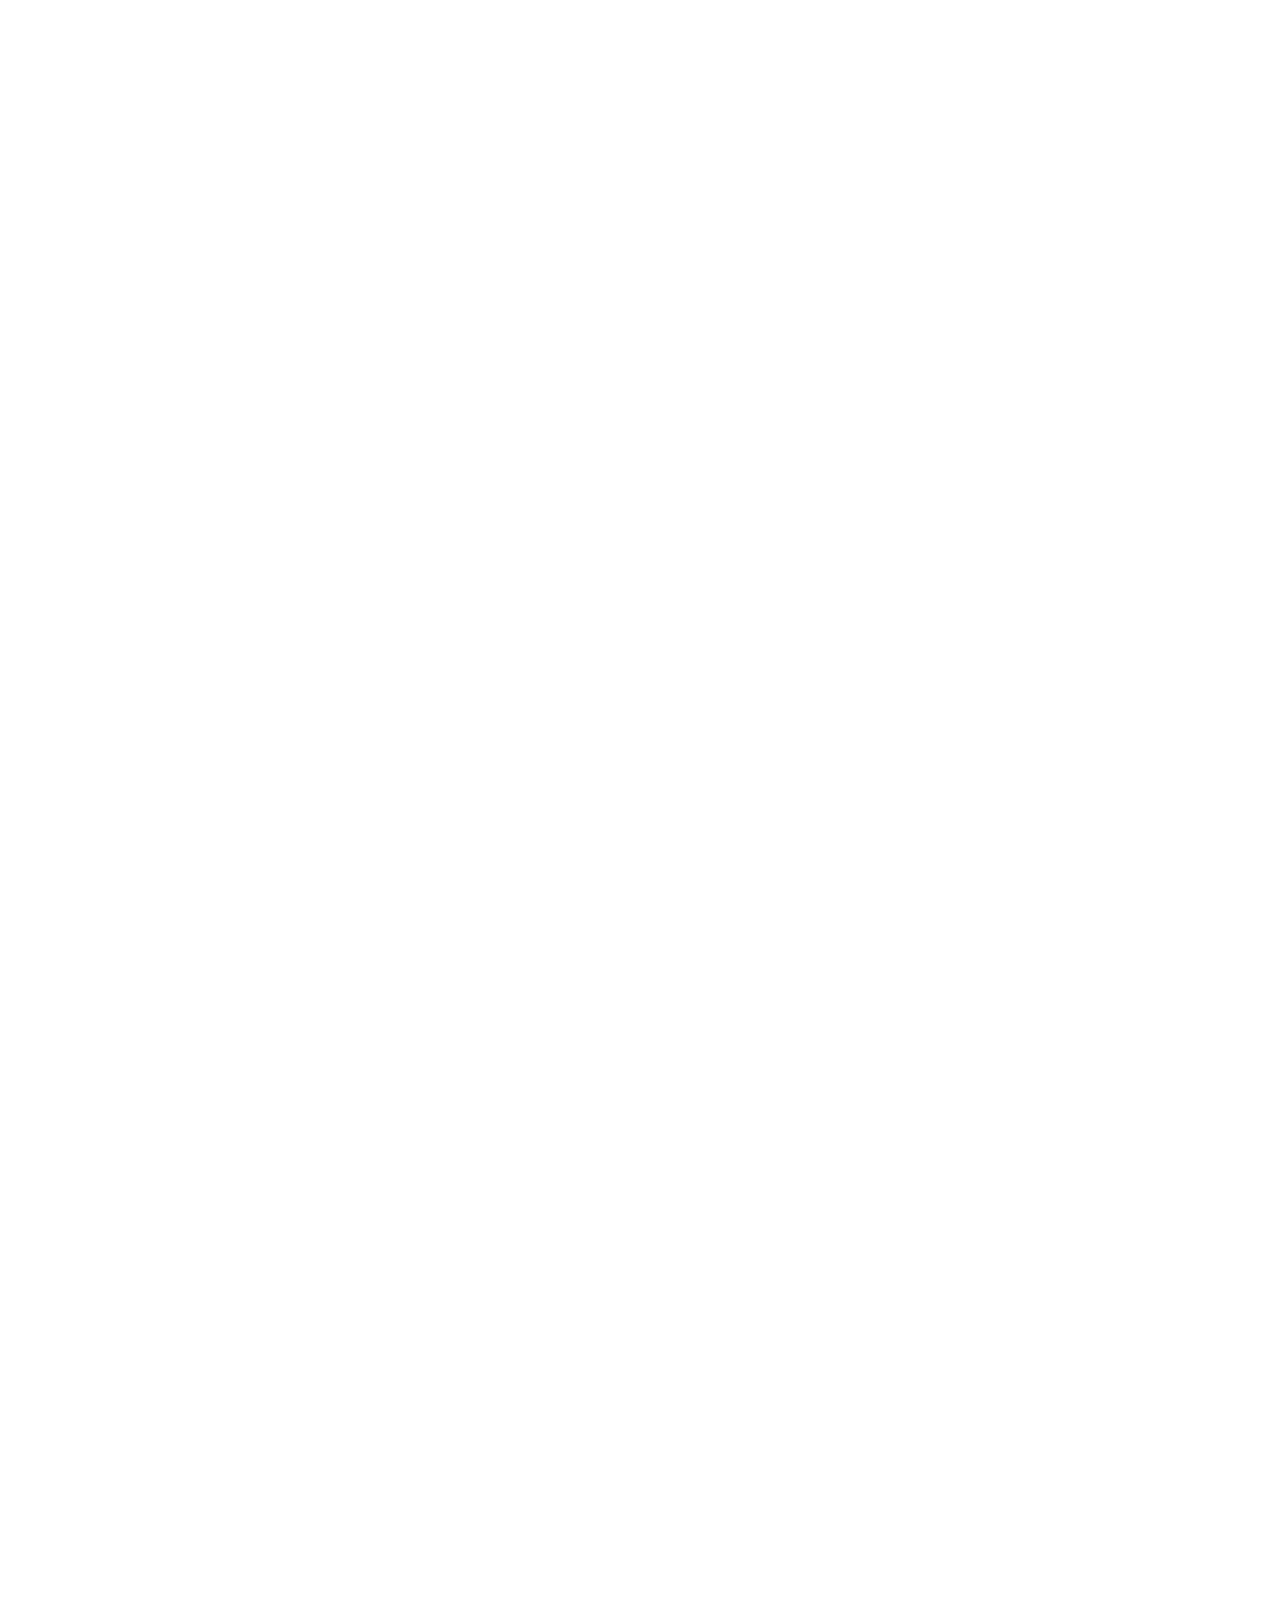
<file: index_mobile.html>
<!DOCTYPE html>
<html lang="ja">
    <head>
        <meta charset="UTF-8" />
        <meta http-equiv="X-UA-Compatible" content="IE=edge" />
        <meta name="viewport" content="width=device-width, initial-scale=1.0" />
        <title>shovel_creators</title>
        <link rel="stylesheet" href="./css/reset.css" />
        <link rel="stylesheet" href="./css/home_mobile.css" />
        <script>
            document.addEventListener("DOMContentLoaded", function () {
                const breakpoint = window.matchMedia("(max-width: 599px)");
                // ブレイクポイントの状態が変更されたときのイベントリスナー
                breakpoint.addEventListener("change", (e) => {
                    window.location.href = "index.html";
                });
            });

            if (
                window.performance &&
                window.performance.navigation.type === 1
            ) {
                console.log("リロードされました");
                if (
                    window.innerWidth > 599
                    // ||navigator.userAgent.match(/iPhone|Android.+Mobile/)
                ) {
                    window.location.href = "index_pc.html"; // PC用のページ
                } else {
                    window.location.href = "index_mobile.html"; // スマートフォン用のページ
                }
            }
        </script>
    </head>
    <body>
        <section class="top" id="top">
            <div class="top_img">
                <!-- TOP画像 -->
                <img
                    loading="lazy"
                    class="top_img-bg"
                    src="/image/mobile/top/simple_top_sp 1.png"
                    alt=""
                />
                <img
                    loading="lazy"
                    class="top_img-shovel"
                    src="./image/mobile/top/top_words 1.svg"
                    alt=""
                />
                <div class="top_subttl">
                    <p class="top_subttl-text">
                        喋る力で<br />キャリアを加速する
                    </p>
                </div>
                <div class="top_circle circle1">
                    <div class="relative">
                        <img
                            loading="lazy"
                            class="top_circle-img"
                            src="./image/mobile/top/top_circle.png"
                            alt=""
                        />
                        <p class="top_circle-text">
                            マンツーマンで<br />徹底サポート
                        </p>
                    </div>
                </div>
                <div class="top_circle circle2">
                    <div class="relative">
                        <img
                            loading="lazy"
                            class="top_circle-img"
                            src="./image/mobile/top/top_circle.png"
                            alt=""
                        />
                        <p class="top_circle-text">
                            いつでも何度でも<br />質問・相談可
                        </p>
                    </div>
                </div>
                <div class="top_circle circle3">
                    <div class="relative">
                        <img
                            loading="lazy"
                            class="top_circle-img"
                            src="./image/mobile/top/top_circle.png"
                            alt=""
                        />
                        <p class="top_circle-text">
                            PMを見据えた<br />実践的な学習
                        </p>
                    </div>
                </div>
            </div>
        </section>

        <section class="consultation" id="consultation">
            <a
                class="consultation_button contact_button"
                href="https://lin.ee/KYFfJyf"
                class="consultation_button"
            >
                <img
                    loading="lazy"
                    src="./image/mobile/common/btn_sp.svg"
                    alt=""
                />
            </a>
            <div class="consultation_textarea">
                <img
                    loading="lazy"
                    src="./image/mobile/consultation/annoy.png"
                    alt=""
                    class="consultation_img"
                />
                <p class="consultation_text">
                    転職やスクール選びに迷われている方<br />こんなお悩みはありませんか？
                </p>
            </div>
        </section>

        <section class="concern" id="concern">
            <div class="concern_area area1">
                <img
                    loading="lazy"
                    src="./image/pc/concerns/concern_1/bubble1.svg"
                    alt=""
                    class="concern_text"
                />
                <img
                    loading="lazy"
                    src="./image/pc/concerns/concern_1/human1.png"
                    alt=""
                    class="concern_person"
                />
            </div>
            <div class="concern_area area2">
                <img
                    loading="lazy"
                    src="./image/pc/concerns/concern_2/bubble2.svg"
                    alt=""
                    class="concern_text"
                />
                <img
                    loading="lazy"
                    src="./image/pc/concerns/concern_2/human2.png"
                    alt=""
                    class="concern_person"
                />
            </div>
            <div class="concern_area area3">
                <img
                    loading="lazy"
                    src="./image/pc/concerns/concern_3/bubble3.svg"
                    alt=""
                    class="concern_text"
                />
                <img
                    loading="lazy"
                    src="./image/pc/concerns/concern_3/human3.png"
                    alt=""
                    class="concern_person"
                />
            </div>
        </section>

        <section class="qualities" id="qualities">
            <div class="qualities_top">
                <img
                    loading="lazy"
                    class="qualities_top-img"
                    src="./image/mobile/qualities/qualities_heading.png"
                    alt=""
                />
                <p class="qualities_top-subtitle">
                    未経験・スキルゼロの<br />公務員・会社員からでも
                </p>
                <p class="qualities_top-title white_with_black_flame">
                    実は、これさえできれば<br />エンジニアになれるんです！
                </p>
            </div>
            <div class="qualities_contents">
                <div class="qualities_content">
                    <p class="qualities_content-text">
                        他者との円滑な<br />コミュニケーション
                    </p>
                    <img
                        loading="lazy"
                        class="qualities_content-img"
                        src="./image/mobile/qualities/comu.svg"
                        alt=""
                    />
                </div>
                <div class="qualities_content row_reverse">
                    <p class="qualities_content-text">モノづくりを楽しめる</p>
                    <img
                        loading="lazy"
                        class="qualities_content-img"
                        src="./image/mobile/qualities/create.svg"
                        alt=""
                    />
                </div>
                <div class="qualities_content">
                    <p class="qualities_content-text">検索力／リテラシー</p>
                    <img
                        loading="lazy"
                        class="qualities_content-img"
                        src="./image/mobile/qualities/lite.svg"
                        alt=""
                    />
                </div>
            </div>
        </section>

        <!-- サポートセクション -->
        <section class="support" id="support">
            <div class="support_top">
                <p class="support_heading">
                    <span class="support_heading-large white_with_black_flame"
                        >SHOVEL ENGINEER</span
                    ><br /><span class="support_heading-small">では、</span
                    ><br /><span
                        class="support_heading-middle white_with_black_flame"
                        >未経験からのキャリア形成を<br />徹底的にサポートします！</span
                    >
                    <!-- TODO: svg or 擬似要素 -->
                    <img
                        loading="lazy"
                        class="support_heading-leftimage"
                        src="./image/mobile/support/lines_leftside.png"
                        alt=""
                    />
                    <img
                        loading="lazy"
                        class="support_heading-rightimage"
                        src="./image/mobile/support/lines_rightside.png"
                        alt=""
                    />
                </p>
            </div>
            <div class="support_contents">
                <!-- POINT1 -->
                <div class="support_content">
                    <div class="support_content-flex">
                        <img
                            loading="lazy"
                            class="support_content-img"
                            src="./image/mobile/support/support_img1.svg"
                            alt=""
                            class="support_content-img"
                        />
                        <img
                            loading="lazy"
                            class="support_content-bubble"
                            src="./image/mobile/support/point1_bubble.svg"
                            alt=""
                            class="support_content-img"
                        />
                    </div>
                    <p class="support_content-text">
                        当スクールは、公務員からエンジニアへの転職に特化。代表自身も元公務員からWeb系の開発エンジニアに転職した実績があり、「公務員からの転職だからこそ」活かせるノウハウをお伝えします！
                    </p>
                </div>
                <!-- POINT2 -->
                <div class="support_content">
                    <div class="support_content-flex row_reverse">
                        <img
                            loading="lazy"
                            class="support_content-img"
                            src="./image/mobile/support/support_img2.svg"
                            alt=""
                            class="support_content-img"
                        />
                        <img
                            loading="lazy"
                            class="support_content-bubble"
                            src="./image/mobile/support/point2_bubble.svg"
                            alt=""
                            class="support_content-img"
                        />
                    </div>
                    <p class="support_content-text">
                        学習サポートとして週に１回３０分のオンライン面談を実施いたします。疑問点の解決はもちろんのこと、転職の不安について講師が寄り添いながら解消いたします！入学から卒業までマンツーマンでレッスンを行います。
                    </p>
                </div>
                <!-- POINT3 -->
                <div class="support_content">
                    <div class="support_content-flex">
                        <img
                            loading="lazy"
                            class="support_content-img"
                            src="./image/mobile/support/support_img1.svg"
                            alt=""
                            class="support_content-img"
                        />
                        <img
                            loading="lazy"
                            class="support_content-bubble"
                            src="./image/mobile/support/point3_bubble.svg"
                            alt=""
                            class="support_content-img"
                        />
                    </div>
                    <p class="support_content-text">
                        当スクールは現役エンジニアが「今学ぶべき技術」を考え、受講生の皆様１人１人の夢や目標に沿って、必要なプログラミング言語や知識を選定し提供します！
                    </p>
                </div>
                <!-- POINT4 -->
                <div class="support_content">
                    <div class="support_content-flex row_reverse">
                        <img
                            loading="lazy"
                            class="support_content-img"
                            src="./image/mobile/support/support_img2.svg"
                            alt=""
                        />
                        <img
                            loading="lazy"
                            class="support_content-bubble"
                            src="./image/mobile/support/point4_bubble.svg"
                            alt=""
                        />
                    </div>
                    <p class="support_content-text">
                        学習中の疑問点がすぐに解決できるよう、チャットでいつでも質問できる環境をご用意しております。学習する上での疑問点を２４時間いつでも質問でき、考え方や解決方法を講師と一緒に考えることで、現場で役立つ即戦力が身に付きます。
                    </p>
                </div>
            </div>
            <div class="support_button">
                <a class="_button contact_button" href="https://lin.ee/KYFfJyf">
                    <!-- 申し込み画像 -->
                    <img
                        loading="lazy"
                        src="./image/mobile/common/btn_sp.svg"
                        alt=""
                    />
                </a>
            </div>
        </section>

        <section class="reason" id="reason">
            <div class="reason_top">
                <h2 class="reason_top-heading">
                    <span class="reason_top-white white_with_black_flame"
                        >SHOVEL ENGINEER</span
                    ><br /><span class="reason_top-small">が</span><br /><span
                        class="reason_top-large"
                        >選ばれる理由</span
                    >
                </h2>
                <img
                    loading="lazy"
                    class="reason_background"
                    src="./image/mobile/reason/reason_bg.png"
                    alt=""
                />
                <img
                    loading="lazy"
                    class="reason_borderLine"
                    src="./image/mobile/reason/border.png"
                    alt=""
                />
            </div>
            <!-- 料金表 -->
            <div class="reason_table">
                <div class="reason_scroll">
                    <p class="reason_scroll-text">
                        スクロールで<br />ご覧いただけます。
                    </p>
                    <!-- ここが指の画像 -->
                    <img
                        loading="lazy"
                        src="./image/mobile/reason/finger.png"
                        alt="Scroll hint"
                        class="reason_scroll-img"
                        id="reason_finger"
                    />
                </div>
                <img
                    loading="lazy"
                    src="./image/mobile/reason/compare_table.png"
                    alt=""
                    class="reason_table-img"
                />
            </div>
            <!-- 申し込みボタン -->
            <a
                class="reason_button contact_button"
                href="https://lin.ee/KYFfJyf"
            >
                <!-- 申し込み画像 -->
                <img
                    loading="lazy"
                    src="./image/mobile/common/btn_sp.svg"
                    alt=""
                />
            </a>
            <img
                loading="lazy"
                class="reason_background-bottom"
                src="./image/mobile/reason/reason_bg.png"
                alt=""
            />
        </section>
        <section id="student">
            <div class="student_top">
                <img
                    loading="lazy"
                    class="student_top-flagsImg"
                    src="./image/mobile/student/flags.png"
                    alt=""
                />
                <p class="student_top-text">
                    <span class="reason_top-white white_with_black_flame"
                        >SHOVEL ENGINEER</span
                    ><br /><span class="reason_top-large">受講生の声</span>
                </p>
                <img
                    loading="lazy"
                    src="./image/mobile/student/megaphone.svg"
                    alt=""
                    class="student_top-megaphone"
                />
            </div>
            <div class="student_contents">
                <div class="student_content">
                    <!-- flex -->
                    <div class="student_content-heading">
                        <div class="student_content-leftside">
                            <p class="student_content-name">
                                受講生：中村 健人さん
                            </p>
                            <p class="student_content-nameSmall">
                                地方公務員→エンジニアへ転職
                            </p>
                        </div>
                        <div class="student_content-rightside">
                            <img
                                loading="lazy"
                                src="./image/mobile/student/stu_1.svg"
                                alt=""
                                class="student_content-img"
                            />
                        </div>
                    </div>
                    <div class="student_content-textarea">
                        <h3 class="student_content-headingText">
                            学んだこと：HTML/CSS,Ruby, <br />Ruby on Rails
                        </h3>
                        <p class="student_content-text">
                            「公務員からの転職に特化」していることや、「元公務員の方が講師を務めている」ことから、シャベルエンジニアへの入学を決断しました。IT系の知識や強みになるスキルがなく不安を抱えたまま入学しましたが、講師の方が親身に相談に乗ってくださり、モチベーションを保ちながら学べました。また、「週１の面談」や「いつでも質問したら回答が返ってくる」おかげで、勉強の効率が上がることはもちろん、エンジニアとしてのシャベル（喋る）力も身につきました！受講してから8ヶ月で転職でき、充実したエンジニアライフが送れています！公務員からのエンジニア転職に初めは不安だらけでしたが、あの時シャベルエンジニアを選択した自分に感謝です！
                        </p>
                    </div>
                </div>
                <div class="student_content">
                    <!-- flex -->
                    <div class="student_content-heading">
                        <div class="student_content-leftside">
                            <p class="student_content-name">
                                受講生：知念 和也さん
                            </p>
                            <p class="student_content-nameSmall">
                                消防士→会社員 <br />（副業としてプログラミング）
                            </p>
                        </div>
                        <div class="student_content-rightside">
                            <img
                                loading="lazy"
                                src="./image/mobile/student/stu_2.svg"
                                alt=""
                                class="student_content-img"
                            />
                        </div>
                    </div>
                    <div class="student_content-textarea">
                        <h3 class="student_content-headingText">
                            学んだこと：HTML/CSS/PHP(Laravel)
                        </h3>
                        <p class="student_content-text">
                            プログラミングを独学で勉強しており、挫折しかけているときに出会ったのがシャベルエンジニアでした。ユーモアのある講師がとても親身に教えてくれ、いつでも質問できる環境が整っているので、楽しく学べています。また、シャベルエンジニアでは「しゃべれるエンジニア」というスタンスで取り組んでいるため、プログラミングを学ぶだけでなく対話力も成長できる環境です。レベルにあった実務の流れにも参加させていただけるので、これからもっと学びたいと思わせてくれるスクールです。
                        </p>
                    </div>
                </div>
                <div class="student_content">
                    <!-- flex -->
                    <div class="student_content-heading">
                        <div class="student_content-leftside">
                            <p class="student_content-name">
                                受講生：松本 ちなみさん
                            </p>
                            <p class="student_content-nameSmall">
                                会社員→デザイナー(フリーランス)
                            </p>
                        </div>
                        <div class="student_content-rightside">
                            <img
                                loading="lazy"
                                src="./image/mobile/student/stu_3.svg"
                                alt=""
                                class="student_content-img"
                            />
                        </div>
                    </div>
                    <div class="student_content-textarea">
                        <h3 class="student_content-headingText">
                            学んだこと：HTML, CSS, Sass,<br />Adobe Photoshop,
                            Figma
                        </h3>
                        <p class="student_content-text">
                            講師の守備範囲の広さがシャベルエンジニアのすごいところ。プログラミング言語だけでなく、デザインの基本やデザインツールのことまで教わりました。実務では、実際の流れに参加させていただき、座学では学べない実践的な経験を積めるのも魅力です。また、一般的なイメージとして、技術や実績ばかりが重視されがちな業界ですが、「しゃべ（れ）る」ことや「人当たりの良さ」がWeb制作の現場でいかに重宝されるかということも教わりました。さらに、その力をどのように活かせるかということまで学べるのは、シャベルエンジニアだけではないかと思います！
                        </p>
                    </div>
                </div>
            </div>
        </section>

        <section class="coach" id="coach">
            <div class="coach_heading">
                <p class="coach_heading-whiteText">SHOVEL ENGINEER</p>
                <h2 class="coach_heading-text white_with_black_flame">
                    講師のご紹介
                </h2>
                <img
                    loading="lazy"
                    src="./image/mobile/coach/inst_top.png"
                    alt=""
                    class="coach_heading-img"
                />
                <img
                    loading="lazy"
                    src="./image/mobile/coach/coach_photo.png"
                    alt=""
                    class="coach_heading-coachPhoto"
                />
                <p class="coach_heading-coachName">(講師：坂田 航)</p>
            </div>
            <div class="coach_textarea">
                <h3 class="coach_textarea-heading">
                    元公務員・文系からエンジニアへ！<br />自分らしく生きるための秘訣
                </h3>
                <p class="coach_text">
                    元公務員から開発エンジニアに転職し、
                    プロジェクトリーダーの経験を経て、
                    現在は当スクールの代表をしている坂田と申します！なんでスクールを始めたの？とよく聞かれるんですが、それは「もっと自分らしく、自由に働きたい人の
                    サポートがしたい」と思ったからです。
                    熱い気持ちがあったり、人のためになることをしたいと
                    思っていても、それを実現できる環境にいなくて現状に
                    不満を抱える方をたくさん見てきました。
                    （というか僕もそうでした。）
                    そんな思いを持った人が一歩を踏み出す サポートをするため、
                    そしてあなたらしさを活かした働き方を実現するため、
                    スクールを通して尽力して参りたいと思っています！
                </p>
            </div>
        </section>

        <section class="special" id="special">
            <div class="special_heading">
                <img
                    loading="lazy"
                    src="./image/mobile/special/contents_ttl.svg"
                    alt=""
                    class="special-img"
                />
            </div>
            <div class="special_contents">
                <!-- point_ -->
                <div class="special_content">
                    <h3 class="special_content-heading">POINT1</h3>
                    <div class="special_point">
                        <div class="special_point-top">
                            <p class="special_point-heading">
                                当スクール<br />完全オリジナル
                            </p>
                        </div>
                        <div class="special_point-bottom">
                            <p class="special_point-text">
                                個別のカリキュラムで<br />ステップアップ！
                            </p>
                            <img
                                loading="lazy"
                                src="./image/mobile/special/point1.svg"
                                alt=""
                                class="special_point-img"
                            />
                        </div>
                    </div>
                </div>
                <!-- point2 -->
                <div class="special_content">
                    <h3 class="special_content-heading">POINT2</h3>
                    <div class="special_point">
                        <div class="special_point-top">
                            <p class="special_point-heading">
                                転職後の道まで<br />しっかり支える
                            </p>
                        </div>
                        <div class="special_point-bottom">
                            <p class="special_point-text">
                                ＰＭを見据えた<br />実務経験が積める！
                            </p>
                            <img
                                loading="lazy"
                                src="./image/mobile/special/point2.svg"
                                alt=""
                                class="special_point-img"
                            />
                        </div>
                    </div>
                </div>
                <!-- point3 -->
                <div class="special_content">
                    <h3 class="special_content-heading">POINT3</h3>
                    <div class="special_point">
                        <div class="special_point-top">
                            <p class="special_point-heading">
                                不安や悩みも<br />即解決！
                            </p>
                        </div>
                        <div class="special_point-bottom">
                            <p class="special_point-text">
                                いつでも何度でも質問OK！<br />徹底的なサポート体制
                            </p>
                            <img
                                loading="lazy"
                                src="./image/mobile/special/point3.svg"
                                alt=""
                                class="special_point-img"
                            />
                        </div>
                    </div>
                </div>
                <!-- point4 -->
                <div class="special_content">
                    <h3 class="special_content-heading">POINT4</h3>
                    <div class="special_point">
                        <div class="special_point-top">
                            <p class="special_point-heading">
                                受講中はもちろん、<br />卒業後も継続サポート！
                            </p>
                        </div>
                        <div class="special_point-bottom">
                            <p
                                class="special_point-text"
                                style="margin-top: 10%; margin-bottom: 10%"
                            >
                                スクール卒業後も<br />コミュニティに在籍できる
                            </p>
                            <br />
                            <p
                                class="special_point-text"
                                style="margin-bottom: 20%"
                            >
                                正社員〜フリーランスなど<br />幅広いキャリアプランをご提案
                            </p>
                        </div>
                    </div>
                </div>
                <!-- point5 -->
                <div class="special_content">
                    <h3 class="special_content-heading">POINT5</h3>
                    <div class="special_point">
                        <img
                            loading="lazy"
                            src="./image/mobile/special/contents_p5_body.svg"
                            alt=""
                            class="special_point-img2"
                        />
                    </div>
                </div>
            </div>
            <div class="special_button">
                <a
                    class="reason_button contact_button"
                    href="https://lin.ee/KYFfJyf"
                >
                    <!-- 申し込み画像 -->
                    <img
                        loading="lazy"
                        src="./image/mobile/common/btn_sp.svg"
                        alt=""
                    />
                </a>
            </div>
            <div class="copyright">
                <p>
                    Copyright © 2024 Shovel Engineer Inc. All rights reserved.
                </p>
            </div>
        </section>

        <script>
            document.addEventListener("DOMContentLoaded", function () {
                const fingerImage = document.getElementById("reason_finger");

                // アニメーションを停止
                fingerImage.addEventListener("click", function () {
                    this.style.animationPlayState = "paused";
                });
            });
        </script>
    </body>
</html>
</file>
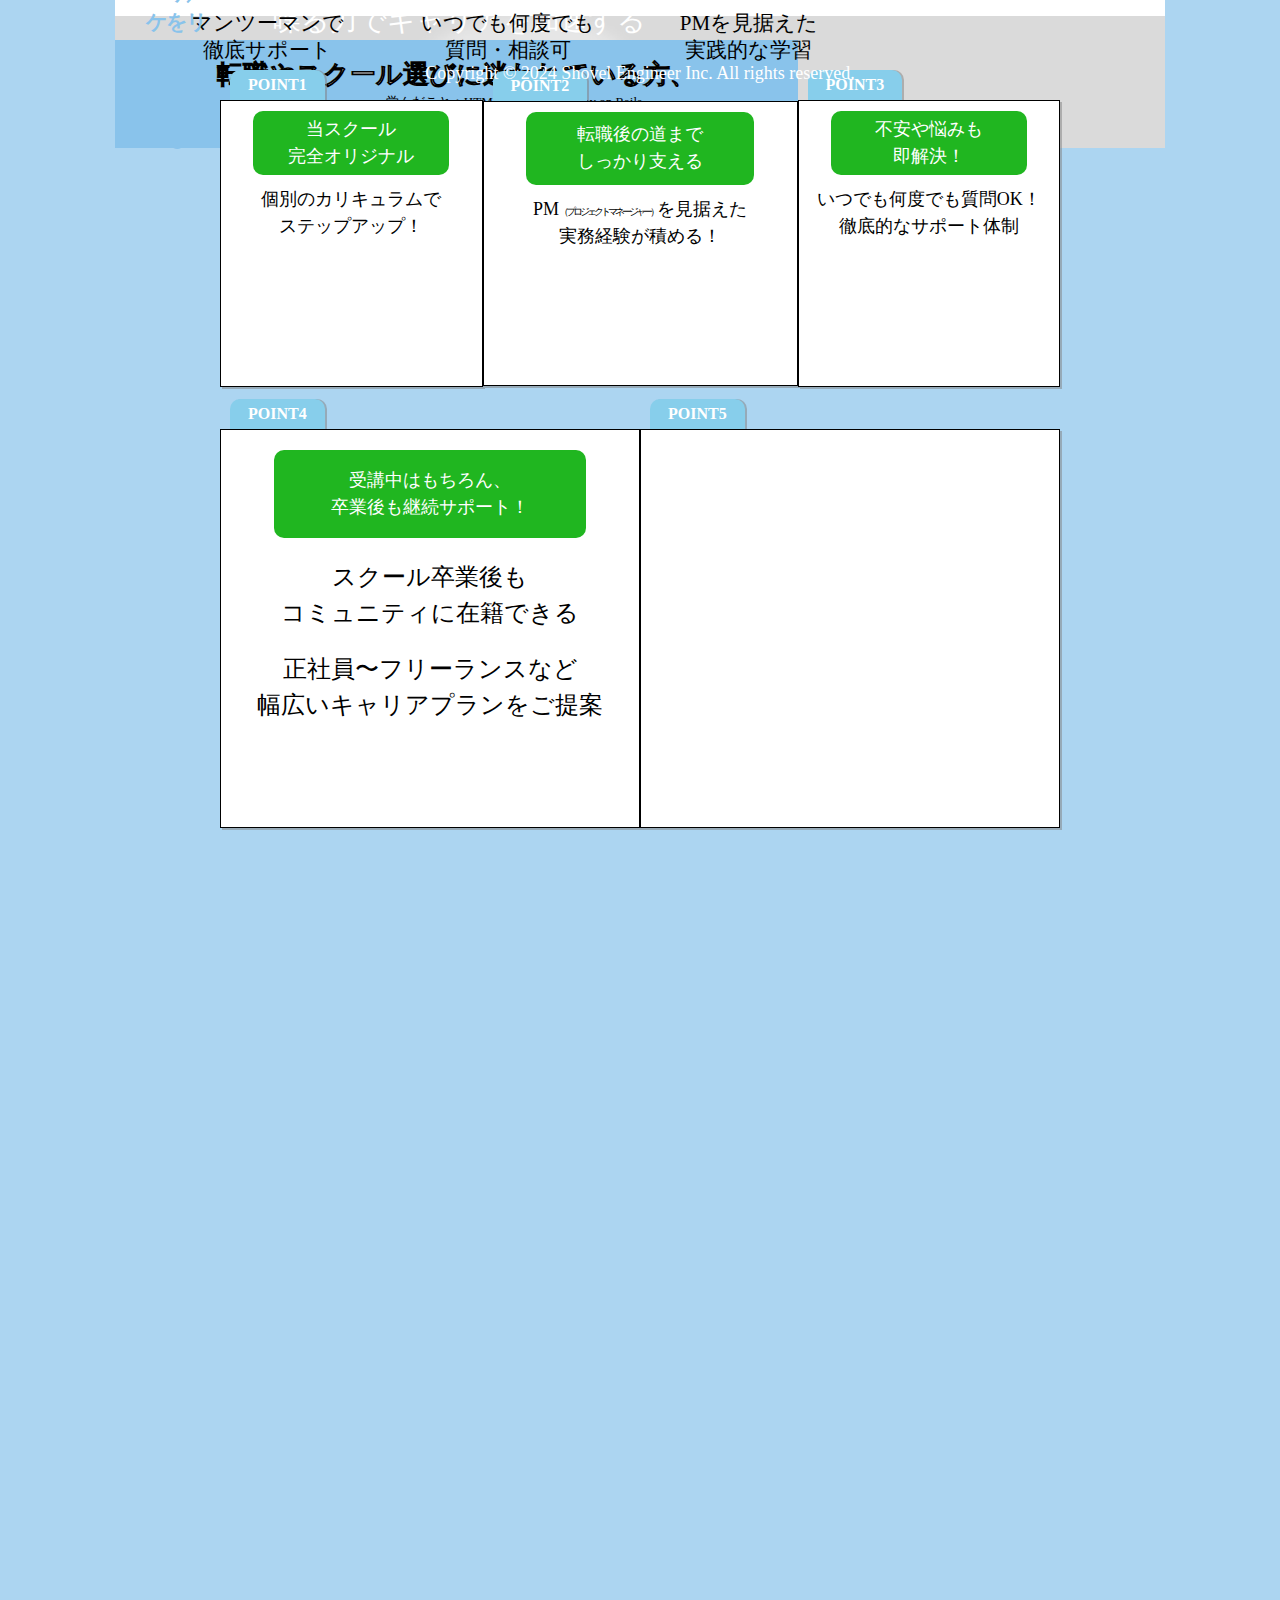
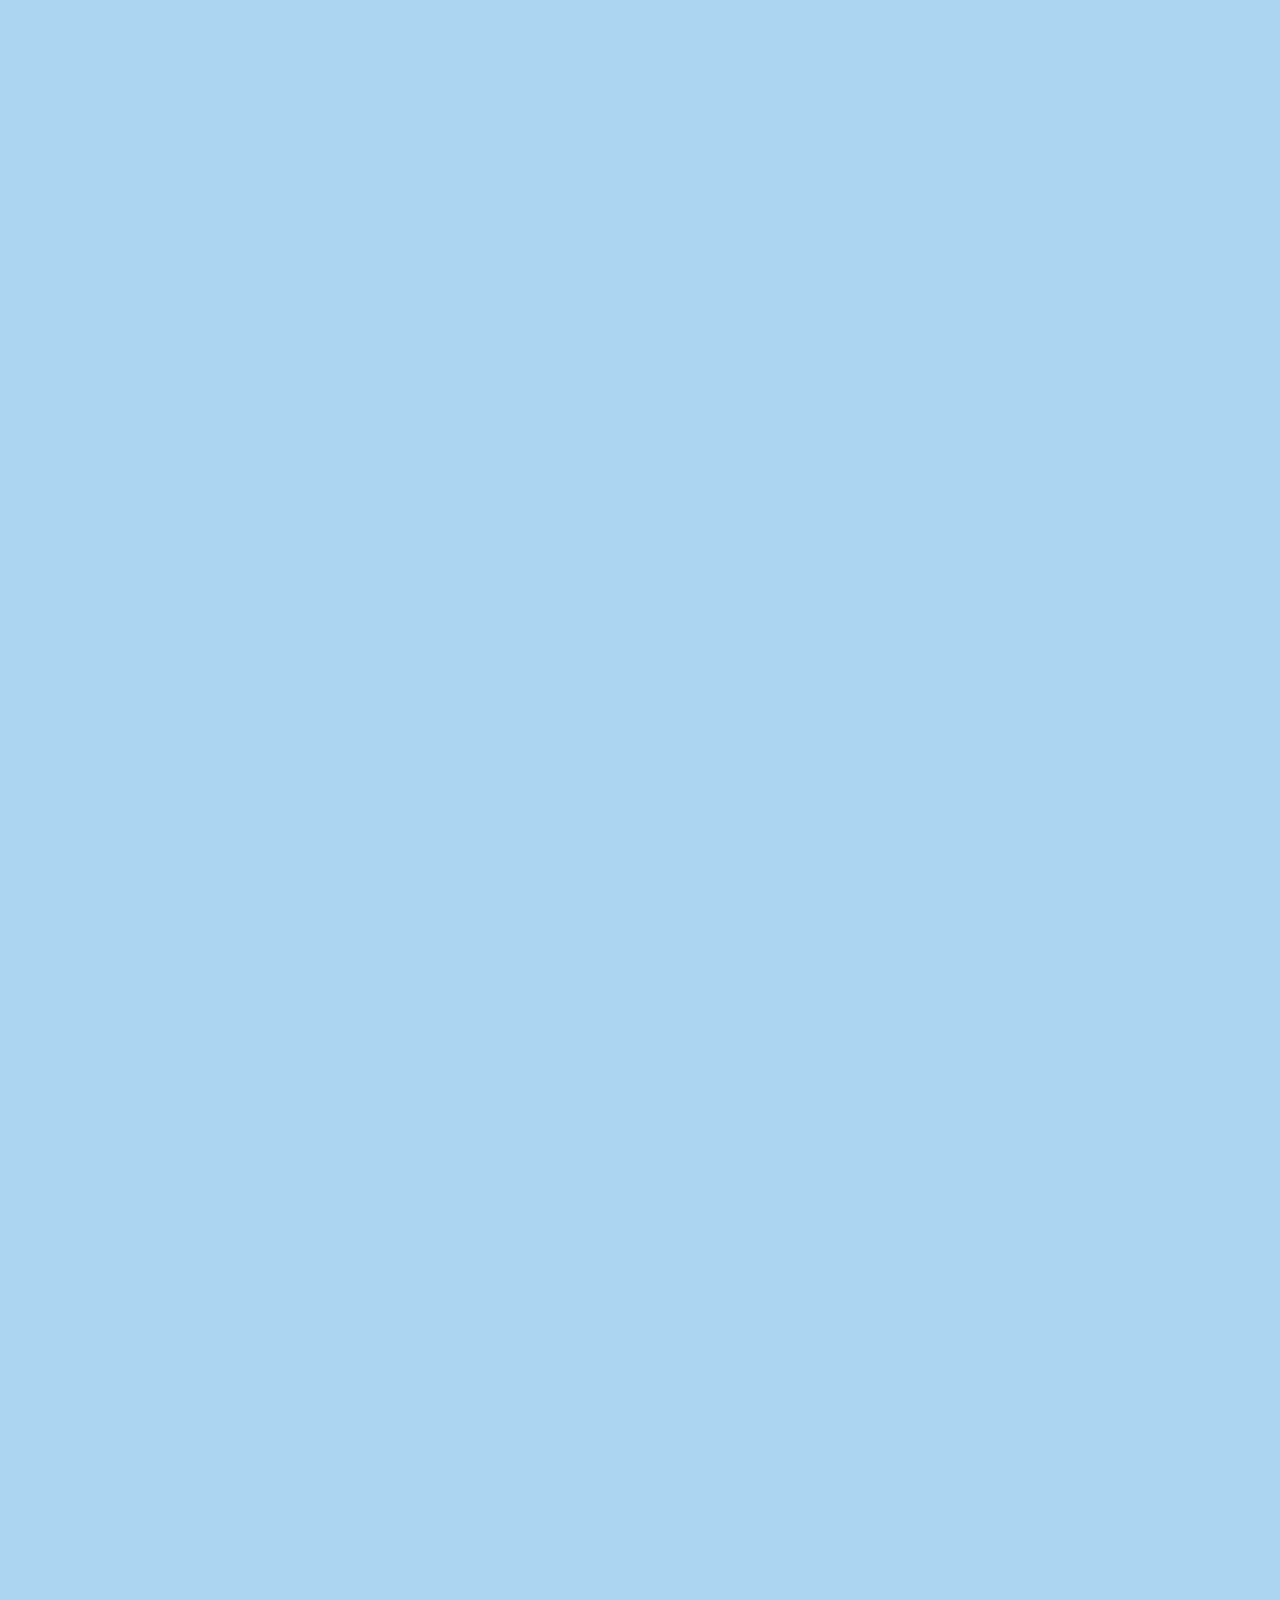
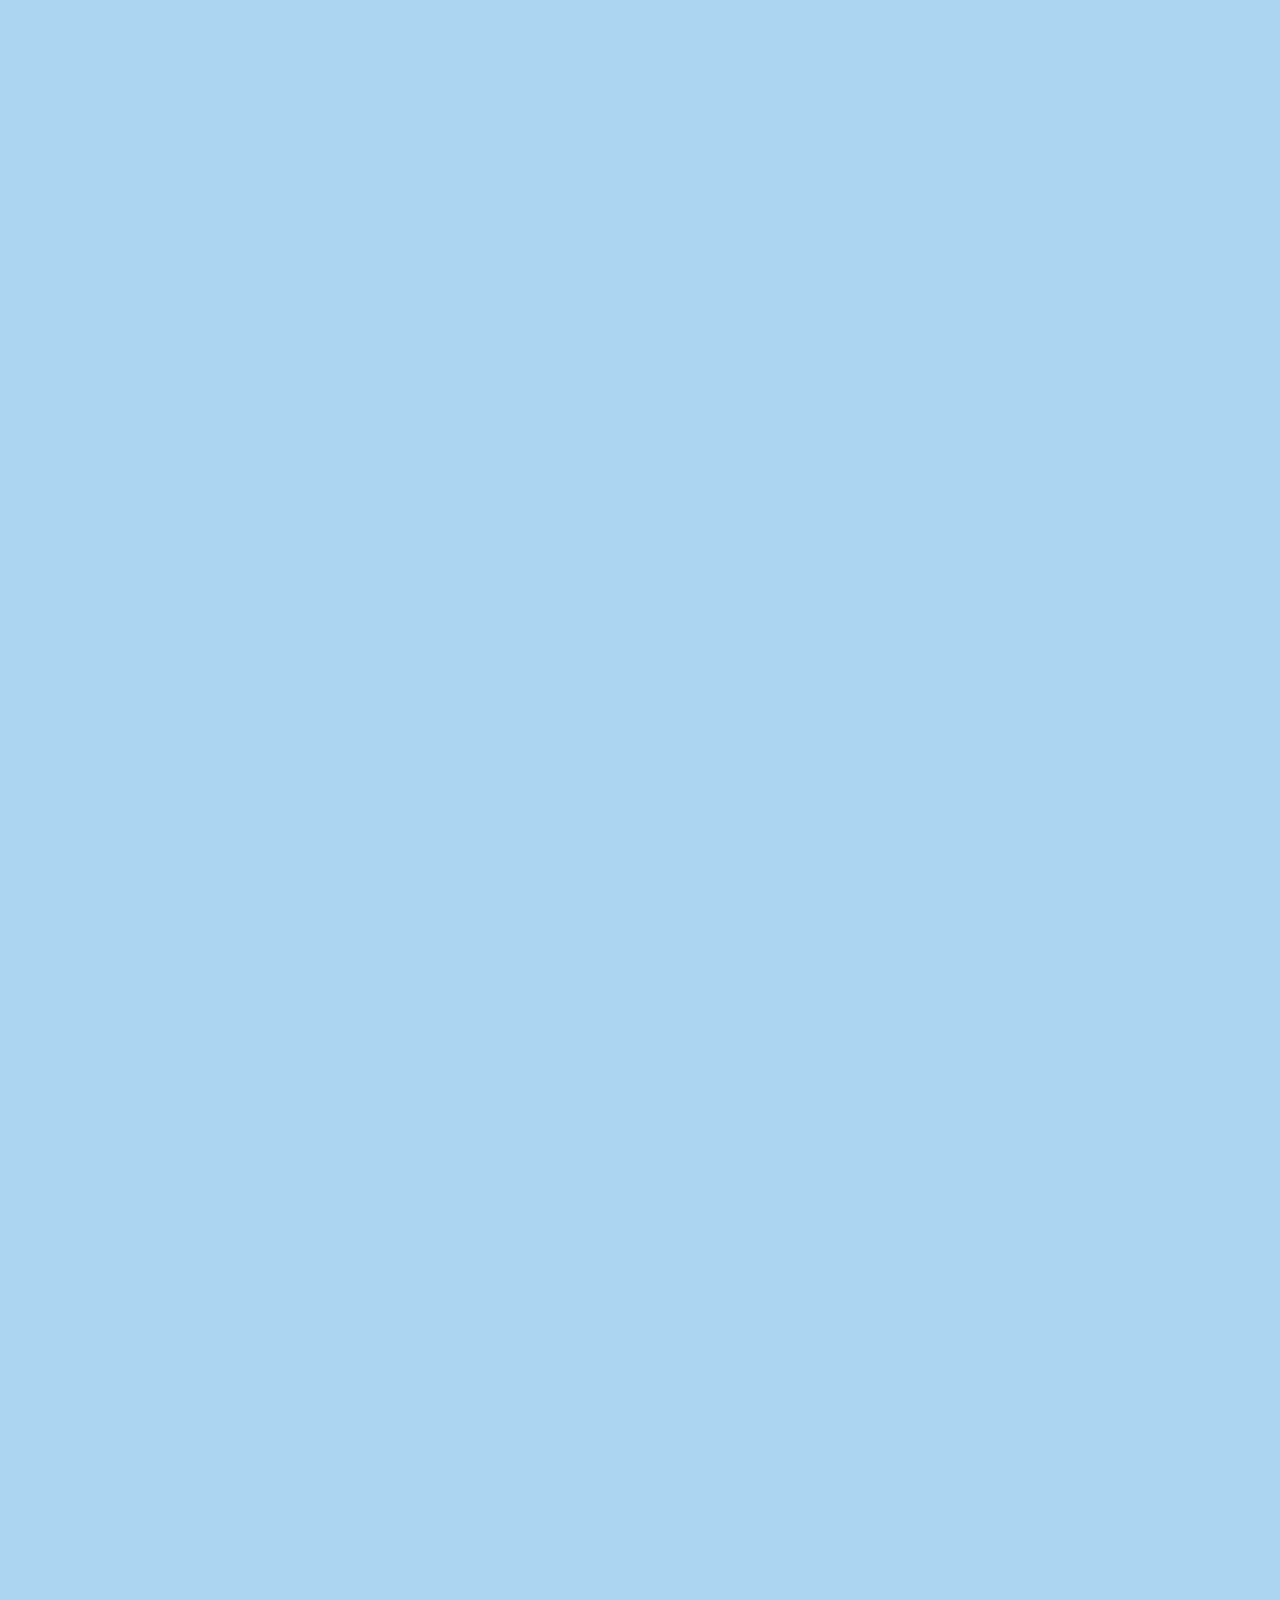
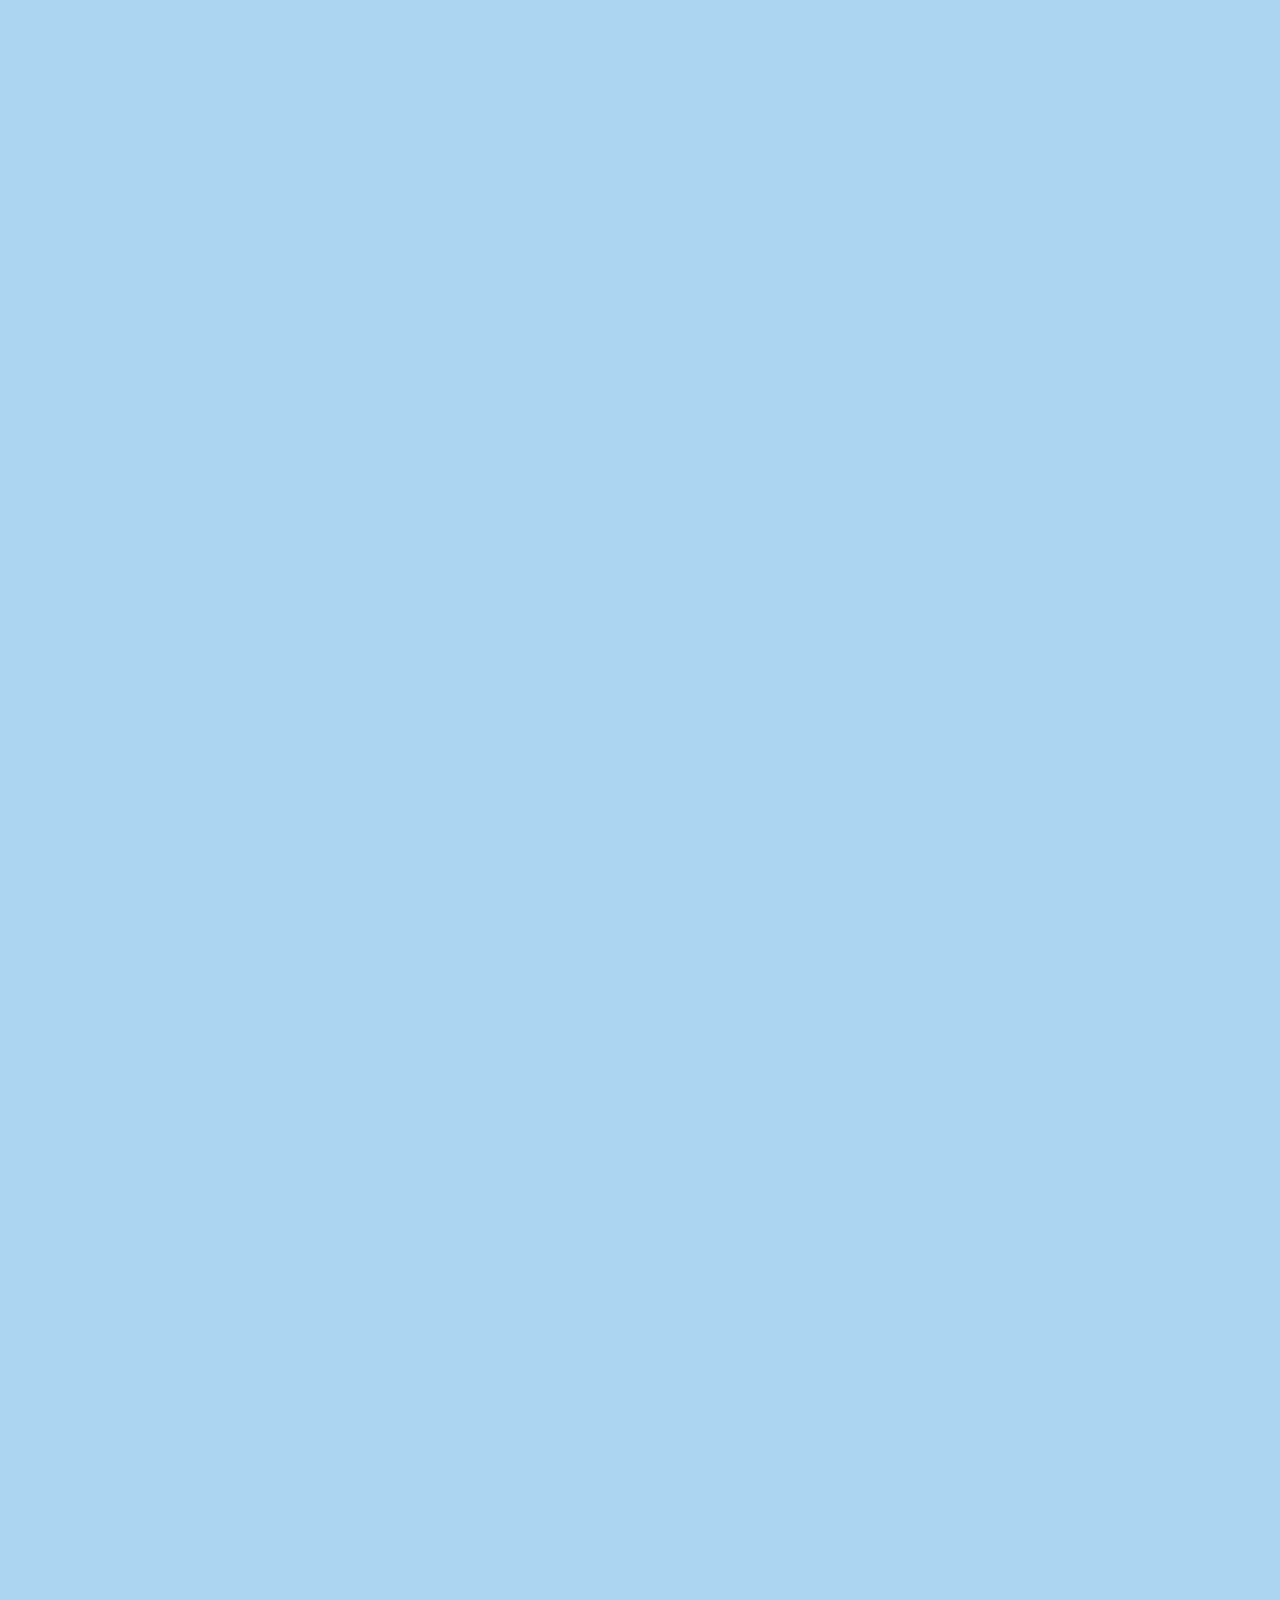
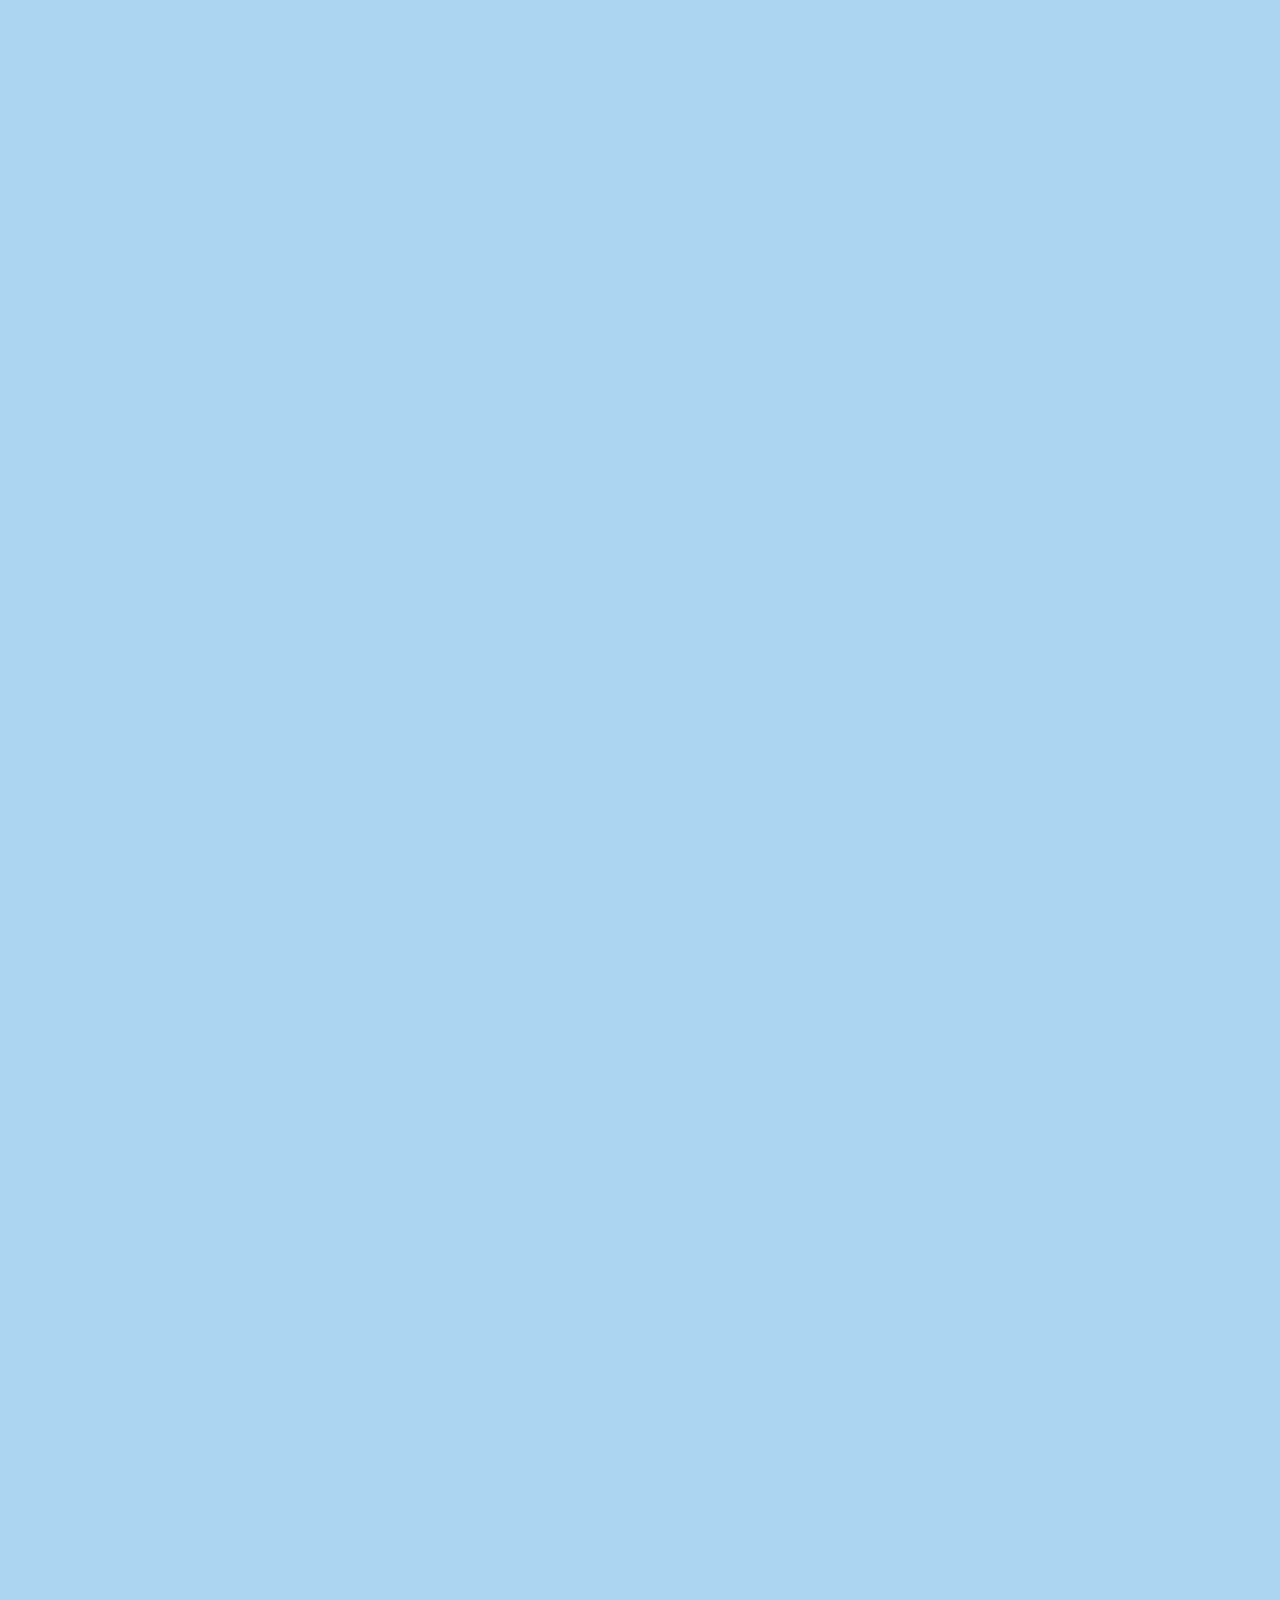
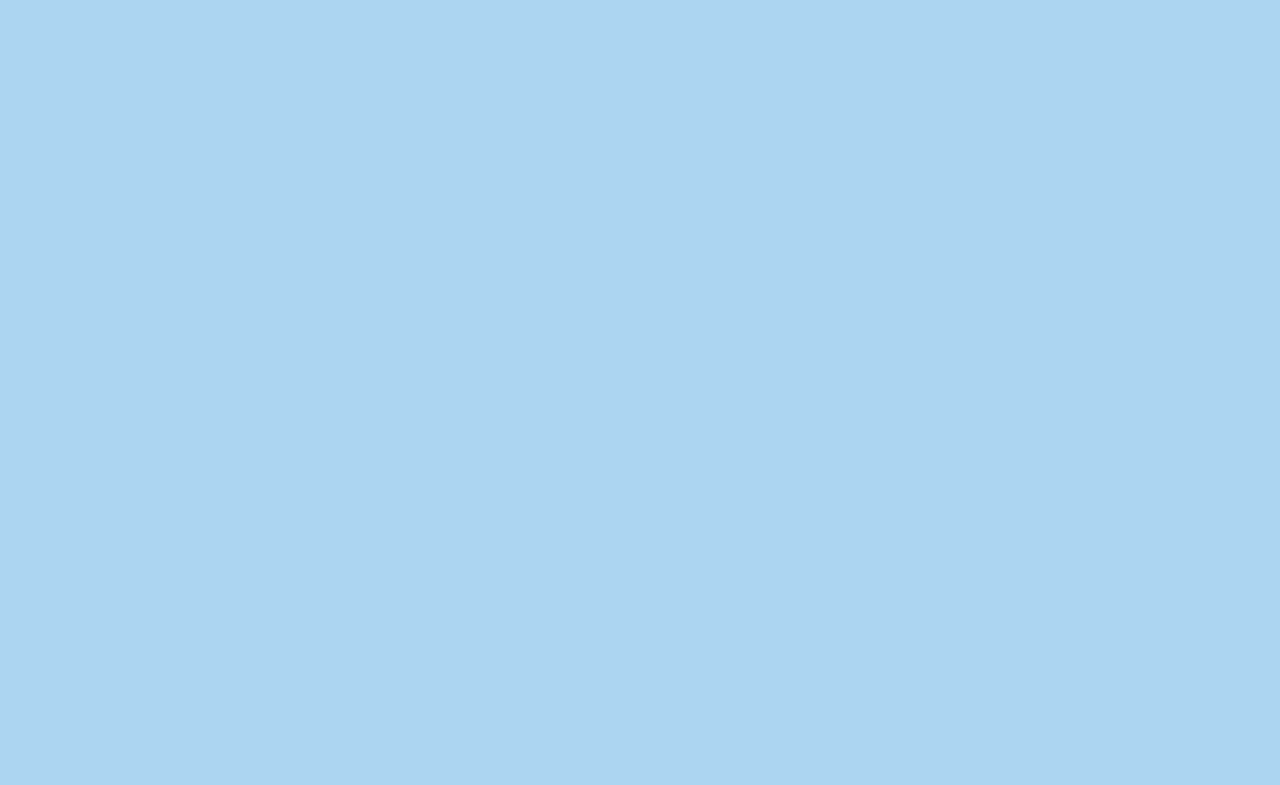
<file: index_pc.html>
<!DOCTYPE html>
<html lang="ja">
    <head>
        <meta charset="UTF-8" />
        <meta http-equiv="X-UA-Compatible" content="IE=edge" />
        <meta name="viewport" content="width=device-width, initial-scale=1.0" />
        <title>shovel_creators</title>
        <link rel="stylesheet" href="css/reset.css" />
        <link rel="stylesheet" href="css/home_pc.css" />
        <script>
            document.addEventListener("DOMContentLoaded", function () {
                const breakpoint = window.matchMedia("(max-width: 599px)");
                // ブレイクポイントの状態が変更されたときのイベントリスナー
                breakpoint.addEventListener("change", (e) => {
                    window.location.href = "index.html";
                });
            });

            if (
                window.performance &&
                window.performance.navigation.type === 1
            ) {
                console.log("リロードされました");
                if (
                    window.innerWidth > 599
                    // ||navigator.userAgent.match(/iPhone|Android.+Mobile/)
                ) {
                    window.location.href = "index_pc.html"; // PC用のページ
                } else {
                    window.location.href = "index_mobile.html"; // スマートフォン用のページ
                }
            }
        </script>
    </head>
    
    <body>
        <div class="body_container">
            <header id=""></header>
           
            <section id="top">
                <div class="top_background">
                    <img src="image/pc/top/top_image.png" alt="トップ画像" loading="lazy"/>
                    <div class="top_ttl">
                        <img src="image/pc/top/top_words.svg" alt="しゃべるまなぶ" loading="lazy"/>
                    </div>
                    <div class="top_subttl">
                        <p>喋る力でキャリアを加速する</p>
                    </div>
                    <div class="top_block">
                        <div class="top_contents">
                            <img src="image/pc/top/top1on1.png" alt="マンツーマン" loading="lazy"/>
                            <p class="contents_word">
                                マンツーマンで<br />徹底サポート
                            </p>
                        </div>
                        <div class="top_contents">
                            <img src="image/pc/top/topqna.png" alt="いつでも何度でも" loading="lazy" />
                            <p class="contents_word">
                                いつでも何度でも<br />質問・相談可
                            </p>
                        </div>
                        <div class="top_contents">
                            <img src="image/pc/top/toppm.png" alt="PM" loading="lazy" />
                            <p class="contents_word">
                                PMを見据えた<br />実践的な学習
                            </p>
                        </div>
                    </div>
                    <div class="top_linebtn">
                        <a href="https://lin.ee/KYFfJyf" class="line_btn">
                            <img src="image/pc/top/btn2_pc.svg" alt="line相談" loading="lazy"/>
                        </a>
                    </div>
                </div>
            </section>
            <!-- お悩み -->
            <section id="concerns">
                <div class="concerns_background">
                    <div class="question">
                        <h2>
                            転職やスクール選びに迷われている方、<br />こんなお悩みはありませんか？
                        </h2>
                    </div>
                    <div class="concerns_case">
                        <div class="concern1">
                            <div class="concern1_bubble">
                                <img
                                    src="image/pc/concerns/concern_1/bubble1.svg"
                                    alt="スキルもないから"
                                    loading="lazy"/>
                            </div>
                            <div class="concern1_human">
                                <img
                                    src="image/pc/concerns/concern_1/human1.png"
                                    alt="男"
                                    loading="lazy"/>
                            </div>
                        </div>
                        <div class="concern2">
                            <div class="concern2_bubble">
                                <img
                                    src="image/pc/concerns/concern_2/bubble2.svg"
                                    alt="吹き出し"
                                    loading="lazy"/>
                            </div>
                            <div class="concern2_human">
                                <img

                                    src="image/pc/concerns/concern_2/human2.png"
                                    alt="男性"
                                    loading="lazy"/>
                            </div>
                        </div>
                        <div class="concern3">
                            <div class="concern3_bubble">
                                <img

                                    src="image/pc/concerns/concern_3/bubble3.svg"
                                    alt="吹き"
                                    loading="lazy"/>
                            </div>
                            <div class="concern3_human">
                                <img

                                    src="image/pc/concerns/concern_3/human3.png"
                                    alt="男性の方"
                                    loading="lazy"/>
                            </div>
                        </div>
                    </div>
                </div>
            </section>
            <!-- これさえできれば -->
            <section id="qualities">
                <div class="qualities_title">
                    <img
                        loading="lazy"
                        src="image/pc/qualities/qualities_ttl.png"
                        alt=""
                    />
                    <div class="qualities_message">
                        <img
                            loading="lazy"
                            src="image/pc/qualities/message.svg"
                            alt=""
                        />
                    </div>
                    <div class="need_skill">
                        <div class="skill_contents">
                            <img
                                loading="lazy"
                                src="/image/pc/qualities/comu_card.png"
                                alt=""
                            />
                            <p class="skill_word">
                                他者との円滑な<br />コミュニケーション
                            </p>
                        </div>
                        <div class="skill_contents">
                            <img
                                loading="lazy"
                                src="/image/pc/qualities/create_card.png"
                                alt=""
                            />
                            <p class="skill_word">モノづくりを楽しめる</p>
                        </div>
                        <div class="skill_contents">
                            <img
                                loading="lazy"
                                src="/image/pc/qualities/lite_card.png"
                                alt=""
                            />
                            <p class="skill_word">検索力／リテラシー</p>
                        </div>
                    </div>
                </div>
            </section>
            <!-- サポート -->
            <section id="support">
                <div class="support_title">
                    <img
                        loading="lazy"
                        src="/image/pc/support/support_ttl.svg"
                        alt=""
                    />
                </div>
                <div class="support_bg">
                    <img
                        loading="lazy"
                        src="image/pc/support/bg_white_dot.png"
                        alt=""
                    />
                    <div class="support_contents">
                        <img
                            loading="lazy"
                            src="image/pc/support/support_1.svg"
                            alt=""
                        />
                        <img
                            loading="lazy"
                            src="image/pc/support/support_2.svg"
                            alt=""
                        />
                        <img
                            loading="lazy"
                            src="image/pc/support/support_3.svg"
                            alt=""
                        />
                        <img
                            loading="lazy"
                            src="image/pc/support/support_4.svg"
                            alt=""
                        />
                    </div>
                    <div class="support_btn">
                        <a href="https://lin.ee/KYFfJyf" class="line_btn">
                            <img
                                loading="lazy"
                                src="image/pc/support/btn3_pc.svg"
                                alt=""
                            />
                        </a>
                    </div>
                </div>
            </section>
            <section id="reason">
                <div class="reason_background">
                    <img
                        loading="lazy"
                        src="image/pc/reason/reason_ttl.svg"
                        alt=""
                    />
                    <div class="reason_human1">
                        <img
                            loading="lazy"
                            src="image/pc/reason/reason_img1.png"
                            alt=""
                        />
                    </div>
                    <div class="reason_human2">
                        <img
                            loading="lazy"
                            src="image/pc/reason/reason_img2.png"
                            alt=""
                        />
                    </div>
                    <div class="reason_comparison">
                        <img
                            loading="lazy"
                            src="image/pc/reason/reason_comparison.png"
                            alt=""
                        />
                    </div>
                    <div class="reason_btn">
                        <a href="https://lin.ee/KYFfJyf" class="line_btn">
                            <img
                                loading="lazy"
                                src="image/pc/reason/btn3_pc.svg"
                                alt=""
                            />
                        </a>
                    </div>
                </div>
            </section>
            <!-- 受講生の声 -->
            <section id="stu">
                <div class="stu_bg">
                    <img loading="lazy" src="image/pc/stu/stu_bg.png" alt="" />
                    <div class="stu">
                        <div class="stu_contents">
                            <div class="stu_bubble1">
                                <img
                                    loading="lazy"
                                    src="image/pc/stu/bubble1.png"
                                    alt=""
                                />
                                <div class="stu_comment">
                                    <p style="font-family: hakobera_bold">
                                        学んだこと：HTML/CSS, Ruby, Ruby on
                                        Rails
                                    </p>
                                    <br />
                                    <p>
                                        「公務員からの転職に特化」していることや「元公務員の方が講師を務めている」ことから、シャベルエンジニアへの入学を決断しました。IT系の知識や強みになるスキルがなく不安を抱えたまま入学しましたが、講師の方が親身に相談に乗ってくださり、モチベーションを保ちながら学べました。また「週1の面談」や「いつでも質問したら回答が返ってくる」おかげで、勉強の効率が上がることはもちろん、エンジニアとしてのシャベル（喋る）力も身につきました！受講してから8ヶ月で転職でき、充実したエンジニアライフが送れています！公務員からのエンジニア転職に初めは不安だらけでしたが、あの時シャベルエンジニアを選択した自分に感謝です！
                                    </p>
                                </div>
                            </div>
                            <div class="stu_human">
                                <div class="blue_box1">
                                    <p class="white_txt">
                                        受講生：中村健人さん<br />地方公務員→エンジニアへ転職
                                    </p>
                                </div>
                                <img
                                    loading="lazy"
                                    src="image/pc/stu/stu_1.png"
                                    alt=""
                                />
                            </div>
                        </div>
                        <div class="stu_contents">
                            <div class="stu_human">
                                <div class="blue_box2">
                                    <p class="white_txt">
                                        受講生：知念和也さん<br />消防士→会社員<br />（副業としてプログラミング）
                                    </p>
                                </div>
                                <img
                                    loading="lazy"
                                    src="image/pc/stu/stu_2.png"
                                    alt=""
                                />
                            </div>
                            <div class="stu_bubble2">
                                <img
                                    loading="lazy"
                                    src="image/pc/stu/bubble2.png"
                                    alt=""
                                />
                                <div class="stu_comment">
                                    <p style="font-family: hakobera_bold">
                                        学んだこと：　HTML/CSS/PHP(Laravel)
                                    </p>
                                    <br />
                                    <p>
                                        プログラミングを独学で勉強しており、挫折しかけているときに出会ったのがシャベルエンジニアでした。ユーモアのある講師がとても親身に教えてくれ、いつでも質問できる環境が整っているので、楽しく学べています。また、シャベルエンジニアでは「しゃべれるエンジニア」というスタンスで取り組んでいるため、プログラミングを学ぶだけでなく対話力も成長できる環境です。レベルにあった実務の流れにも参加させていただけるので、これからもっと学びたいと思わせてくれるスクールです。
                                    </p>
                                </div>
                            </div>
                        </div>
                        <div class="stu_contents">
                            <div class="stu_bubble1">
                                <img

                                    src="image/pc/stu/bubble3.png"
                                    alt="くも"
                                    loading="lazy"/>
                                <div class="stu_comment">
                                    <p style="font-family: hakobera_bold">
                                        学んだこと：HTML/CSS, Sass, Adobe
                                        Photoshop, Figma
                                    </p>
                                    <br />
                                    <p>
                                        講師の守備範囲の広さがシャベルエンジニアのすごいところ。プログラミング言語だけでなく、デザインの基本やデザインツールのことまで教わりました。実務では、実際の流れに参加させていただき、座学では学べない実践的な経験を積めるのも魅力です。また、一般的なイメージとして、技術や実績ばかりが重視されがちな業界ですが、「しゃべ（れ）る」ことや「人当たりの良さ」がWeb制作の現場でいかに重宝されるかということも教わりました。さらに、その力をどのように活かせるかということまで学べるのは、シャベルエンジニアだけではないかと思います！
                                    </p>
                                </div>
                            </div>
                            <div class="stu_human">
                                <div class="blue_box3">
                                    <p class="white_txt2">
                                        受講生：松本ちなみさん
                                    </p>

                                    <p
                                        class="white_txt2"
                                        style="letter-spacing: 0"
                                    >
                                        会社員→デザイナー（フリーランス）
                                    </p>
                                </div>

                                <img
                                    src="image/pc/stu/stu_3.png"
                                    alt="どこ"
                                    loading="lazy"/>
                            </div>
                        </div>
                    </div>
                </div>
            </section>
            <!-- 講師のご紹介 -->
            <section id="inst">
                <div class="inst_bg">
                    <img

                        src="image/pc/inst/inst_bg.png"
                        alt="帯"
                        loading="lazy"/>
                    <div class="inst_human">
                        <img

                            src="image/pc/inst/inst_human.png"
                            alt="坂田さん"
                            loading="lazy"/>
                    </div>
                    <div class="inst_contents">
                        <img

                            src="image/pc/inst/inst_contents.svg"
                            alt="水色"
                            loading="lazy"/>
                    </div>
                </div>
            </section>
            <!-- 特別なコンテンツ-->
            <section id="contets">
                <div class="contents_bg">
                    <img

                        src="image/pc/contents/contents_bg.png"
                        alt="背景"
                        loading="lazy"/>
                    <div class="contents_point">
                        <div class="contents_row1">
                            <div class="point1">
                                <h3 class="point_heading">POINT1</h3>
                                <div class="black_box1">
                                    <div class="green_box1">
                                        <p class="white_text">
                                            当スクール<br />完全オリジナル
                                        </p>
                                    </div>
                                    <p class="black_text">
                                        個別のカリキュラムで<br />ステップアップ！
                                    </p>
                                    <div class="img_box">
                                        <img

                                            src="image/pc/contents/contents_p1.png"
                                            alt="本"
                                            loading="lazy" />
                                    </div>
                                </div>
                            </div>
                            <div class="point2">
                                <h3 class="point_heading">POINT2</h3>
                                <div class="black_box2">
                                    <div class="green_box2">
                                        <p class="white_text">
                                            転職後の道まで<br />しっかり支える
                                        </p>
                                    </div>
                                    <p class="black_text" style="padding-bottom: 40%;">
                                        PM<span class="small-text"
                                            >（プロジェクトマネージャー）</span
                                        >を見据えた<br />実務経験が積める！
                                    </p>
                                    <div class="img_box">
                                        <img

                                            src="image/pc/contents/contents_p2.png"
                                            alt="本"
                                            style="width: 47%;"
                                            loading="lazy"/>
                                    </div>
                                </div>
                            </div>
                            <div class="point3">
                                <h3 class="point_heading">POINT3</h3>
                                <div class="black_box2">
                                    <div class="green_box2">
                                        <p class="white_text">
                                            不安や悩みも<br />即解決！
                                        </p>
                                    </div>
                                    <p class="black_text">
                                        いつでも何度でも質問OK！<br />徹底的なサポート体制
                                    </p>
                                    <div class="img_box">
                                        <img

                                            src="image/pc/contents/contents_p3.png"
                                            alt="パソコン打っている人"
                                            loading="lazy"/>
                                    </div>
                                </div>
                            </div>
                        </div>
                        <div class="contents_row2">
                            <div class="point4">
                                <h3 class="point_heading">POINT4</h3>
                                <div class="black_box3">
                                    <div class="green_box3">
                                        <p class="white_text">
                                            受講中はもちろん、<br />卒業後も継続サポート！
                                        </p>
                                    </div>
                                    <p class="black_text">
                                        スクール卒業後も<br />コミュニティに在籍できる
                                    </p>
                                    <p class="black_text2">
                                        正社員〜フリーランスなど<br />幅広いキャリアプランをご提案
                                    </p>
                                </div>
                            </div>
                            <div class="point5">
                                <h3 class="point_heading">POINT5</h3>
                                <div class="black_box4">
                                    <div class="img_box">
                                        <img

                                            src="image/pc/contents/contents_p5.svg"
                                            alt="19000円"
                                            loading="lazy"/>
                                    </div>
                                </div>
                            </div>
                        </div>
                    </div>
                    <div class="contents_line">
                        <a href="https://lin.ee/KYFfJyf" class="line_btn">
                            <img

                                src="image/pc/contents/btn3_pc.svg"
                                alt="無料相談"
                                loading="lazy"/>
                        </a>
                    </div>
                    <div class="copyright">
                        <p>
                            Copyright © 2024 Shovel Engineer Inc. All rights
                            reserved.
                        </p>
                    </div>
                </div>
            </section>
        </div>
    </body>
</html>
</file>
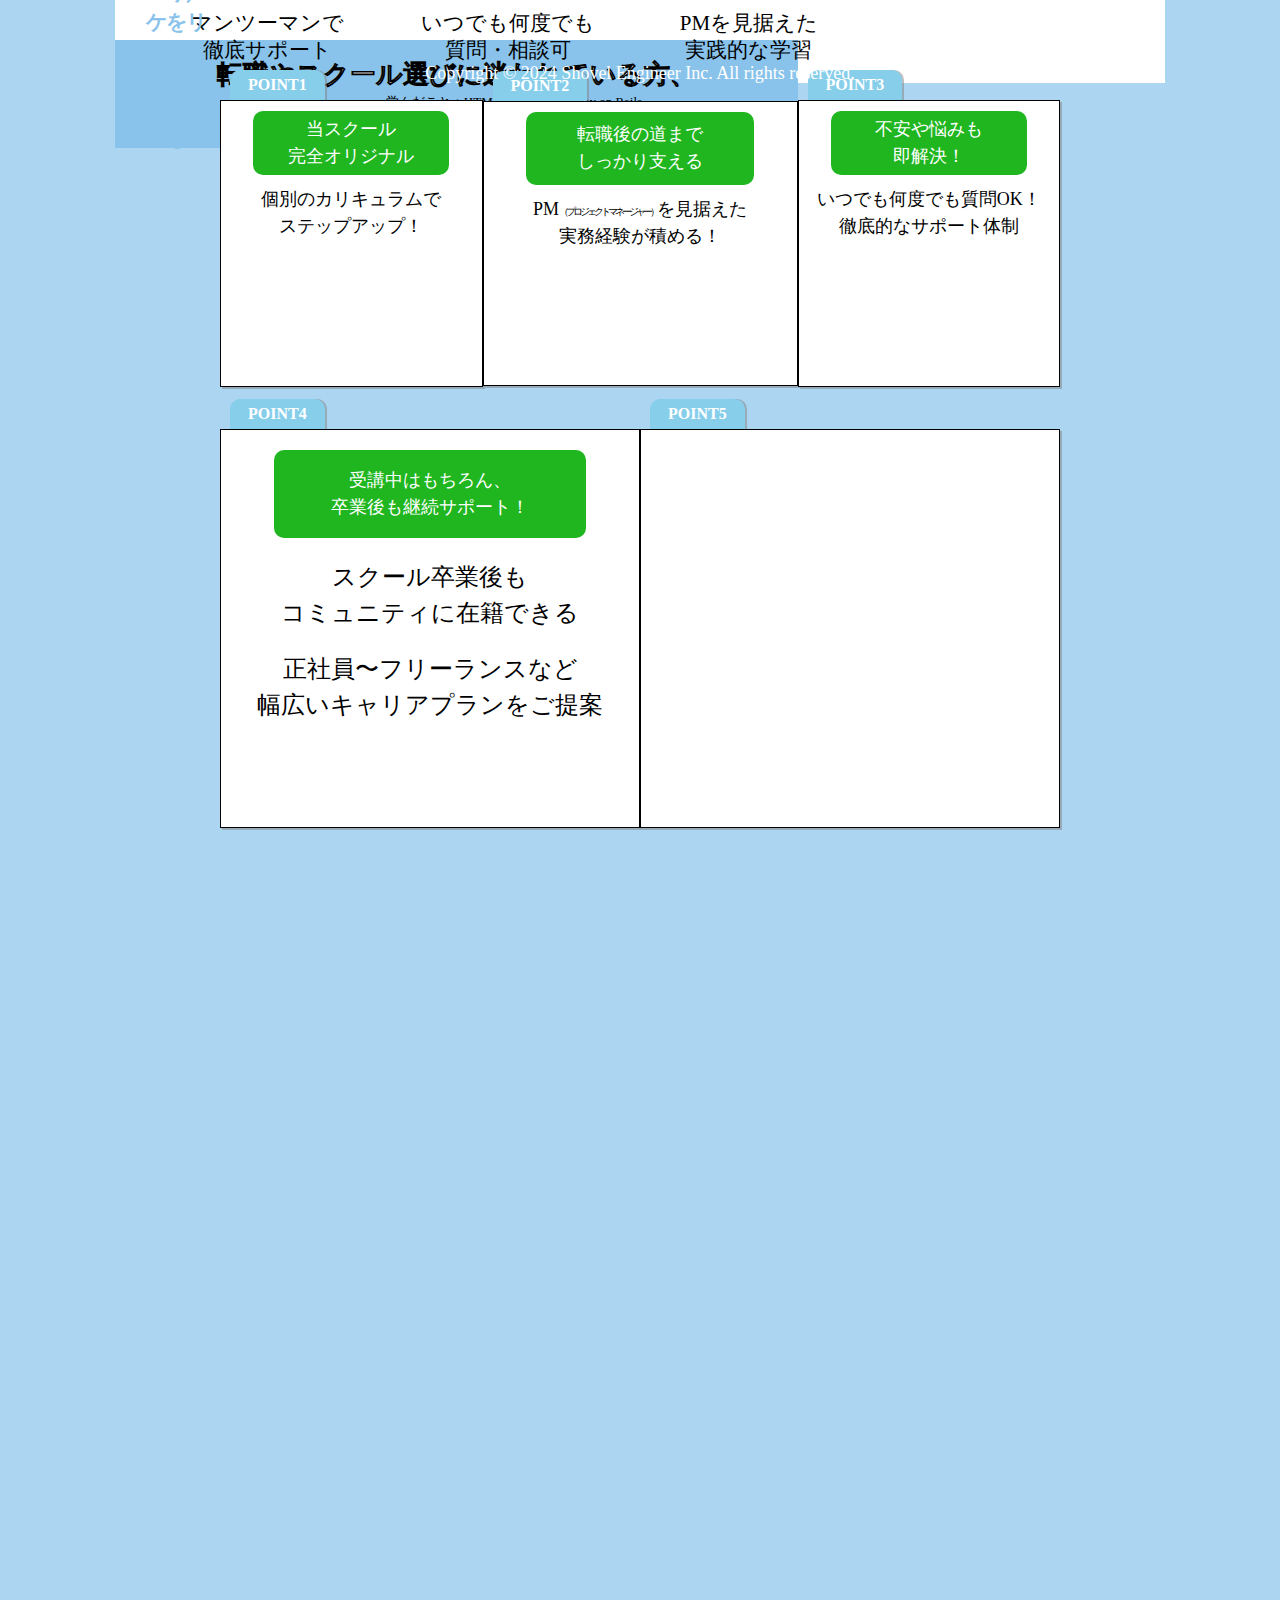
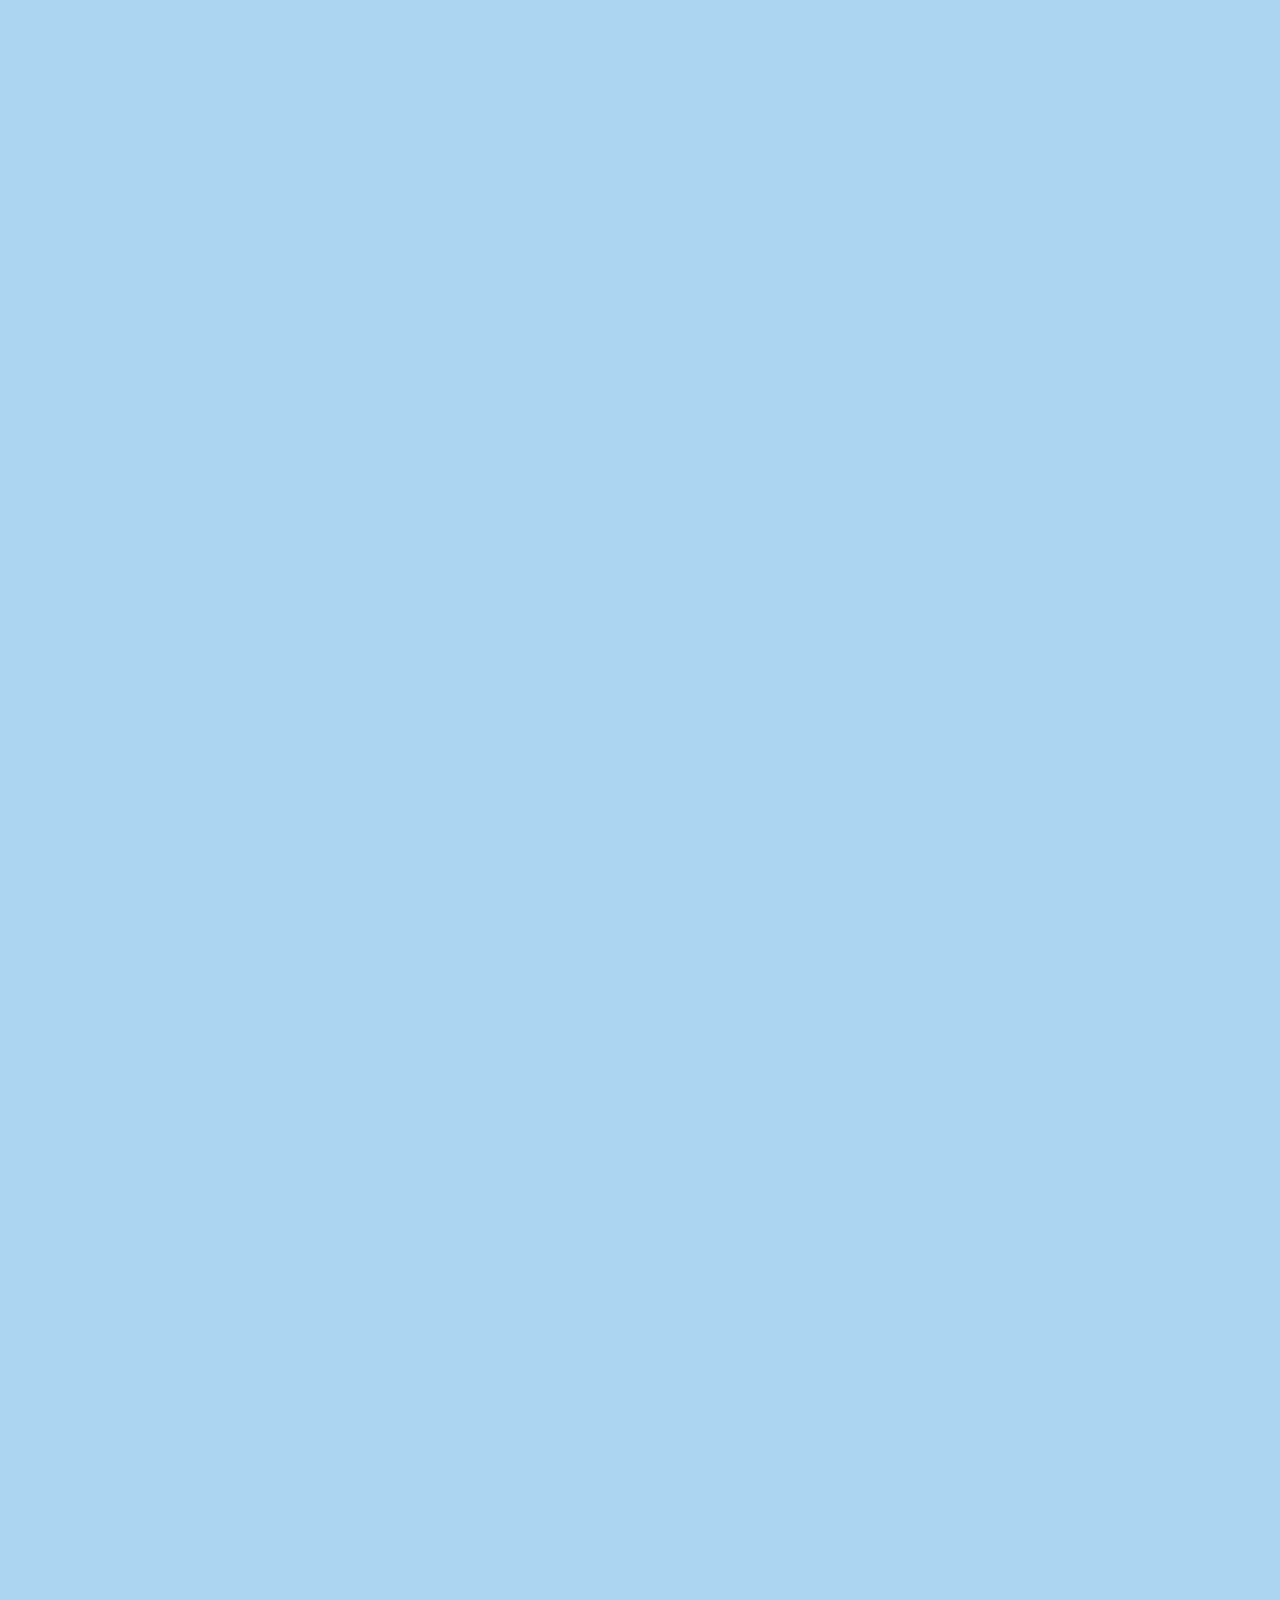
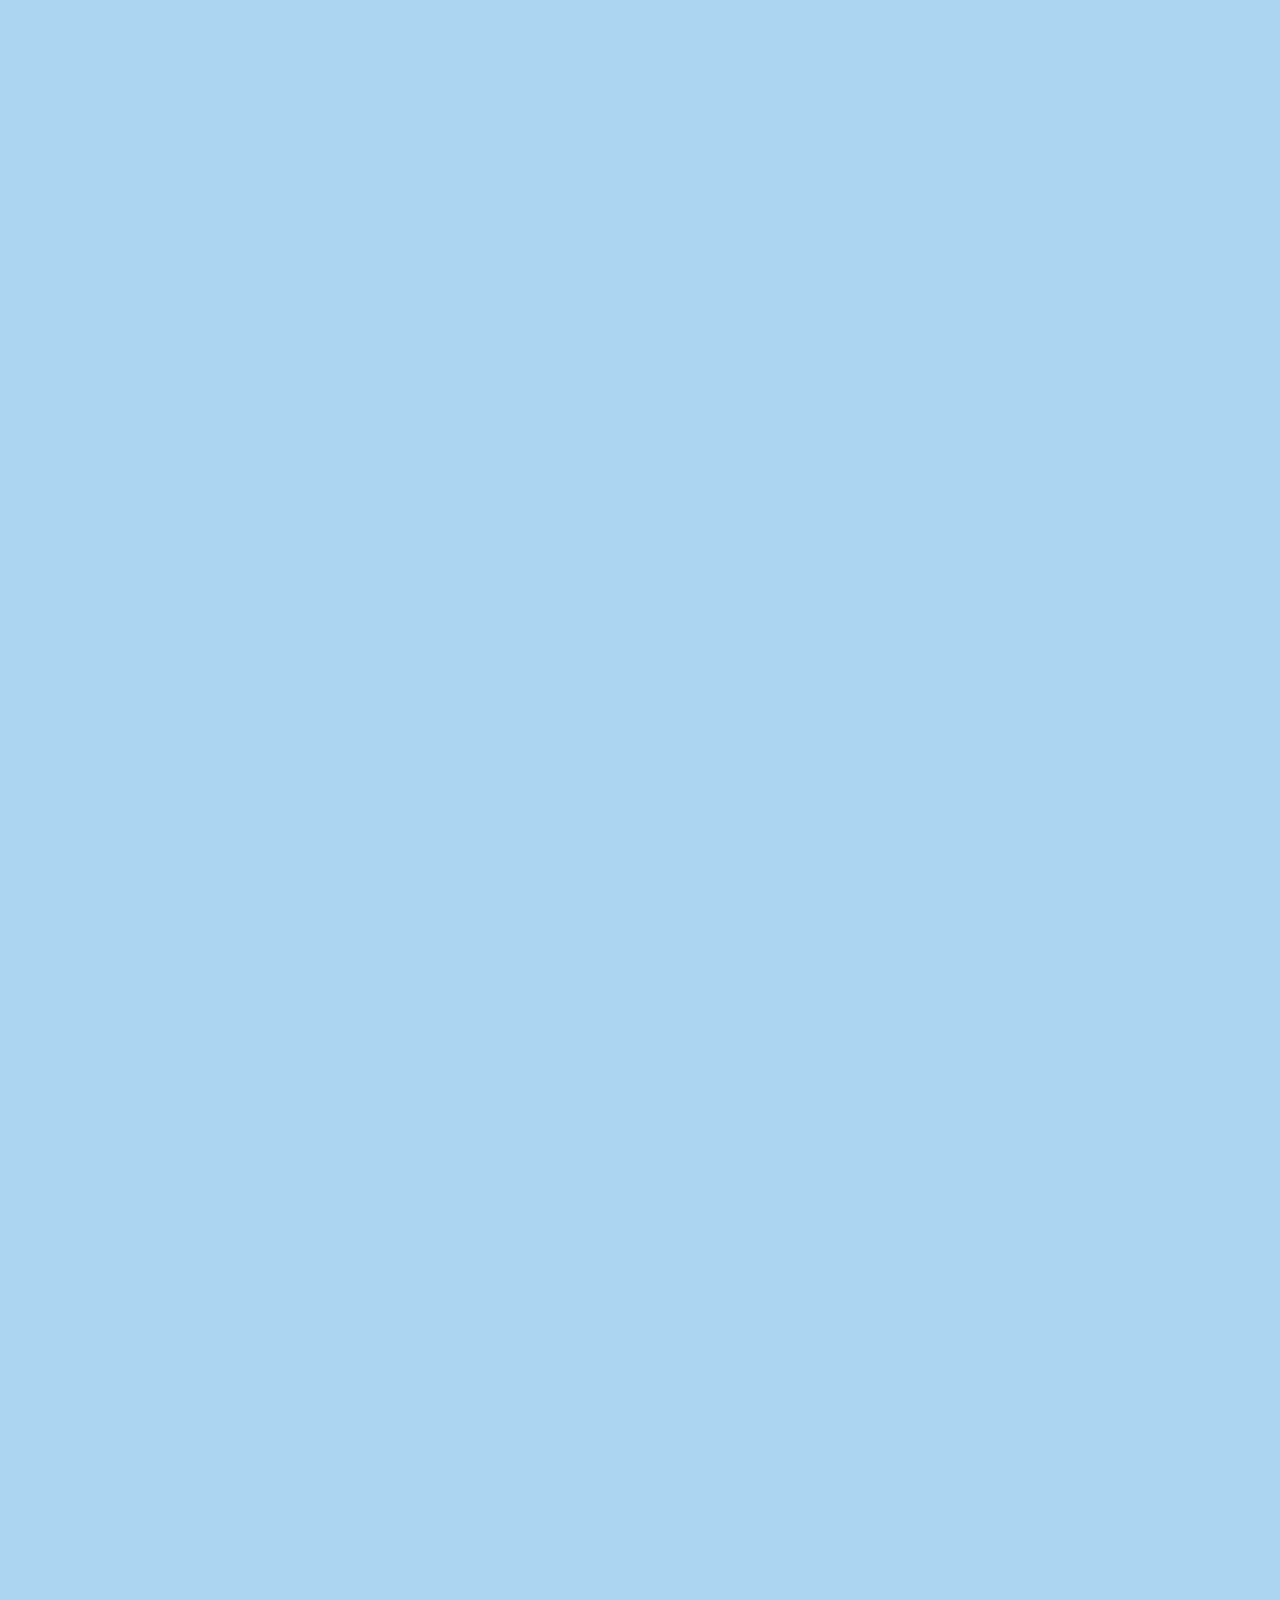
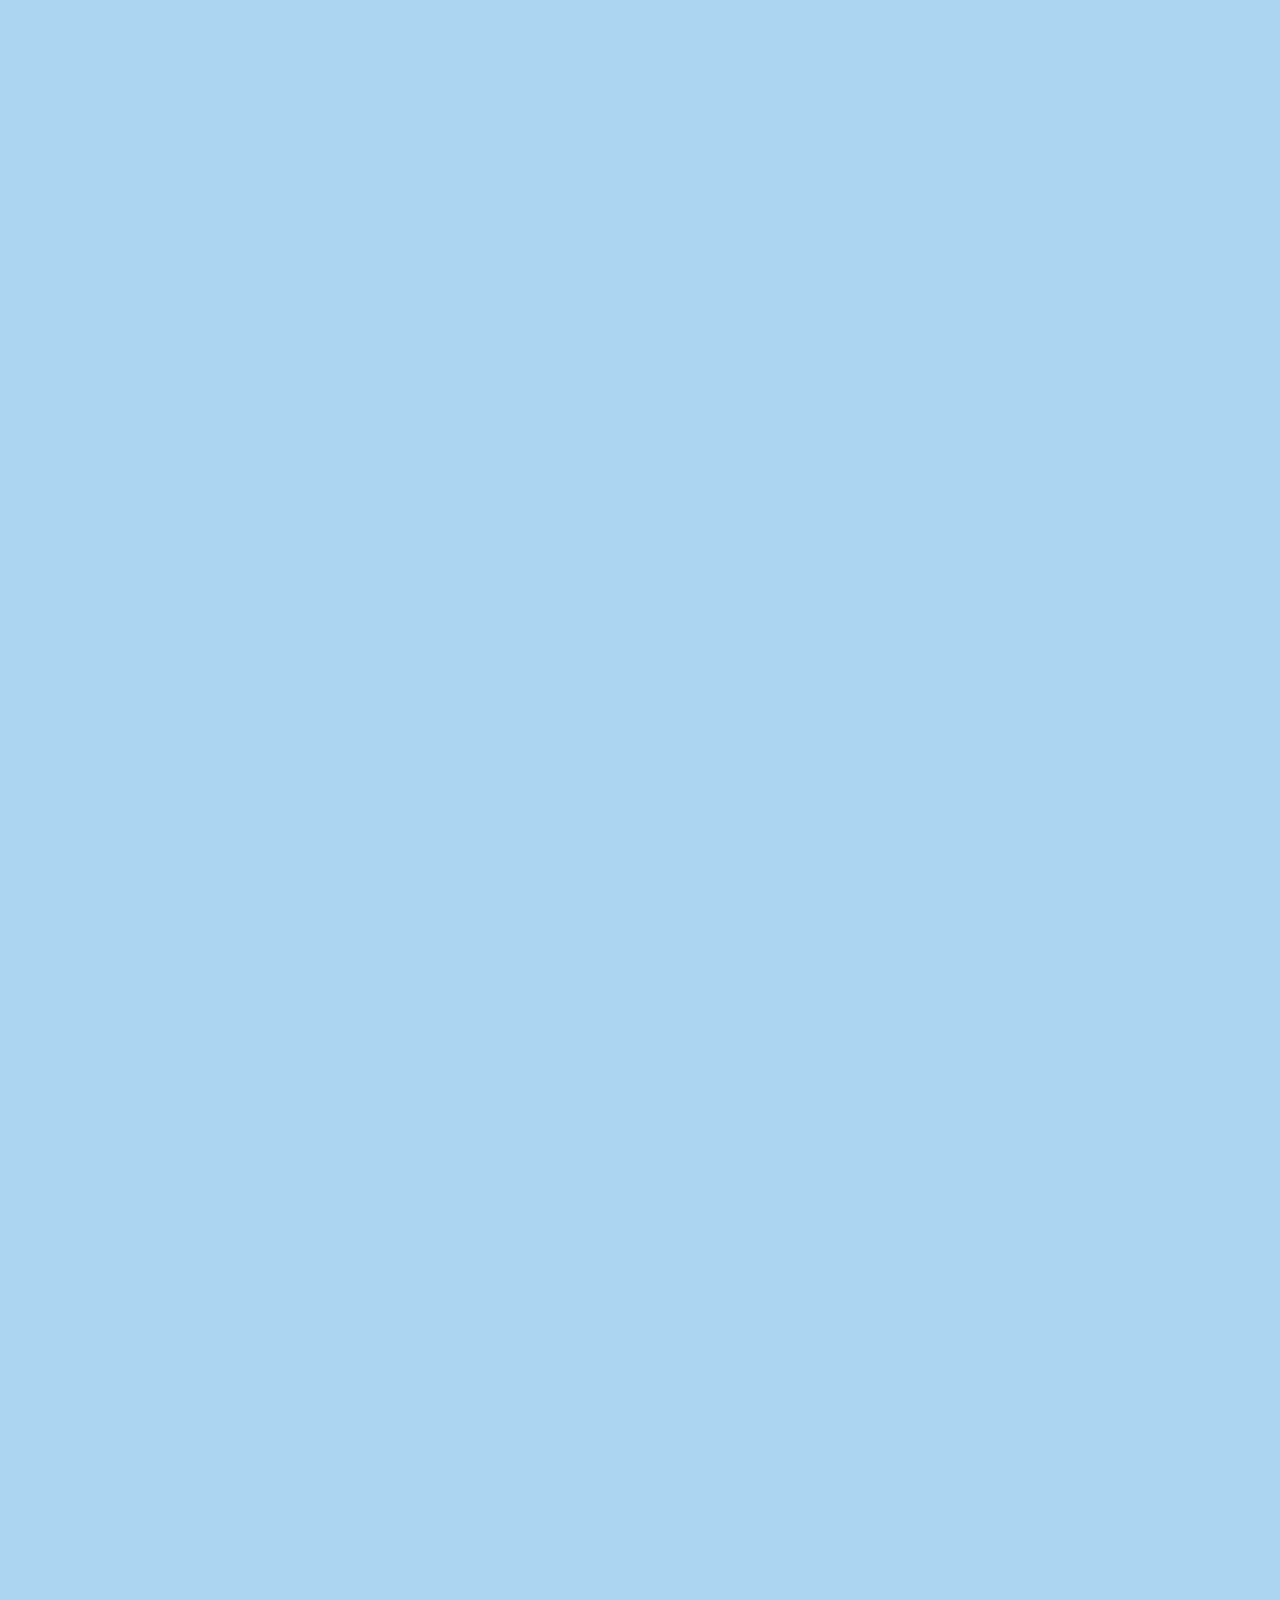
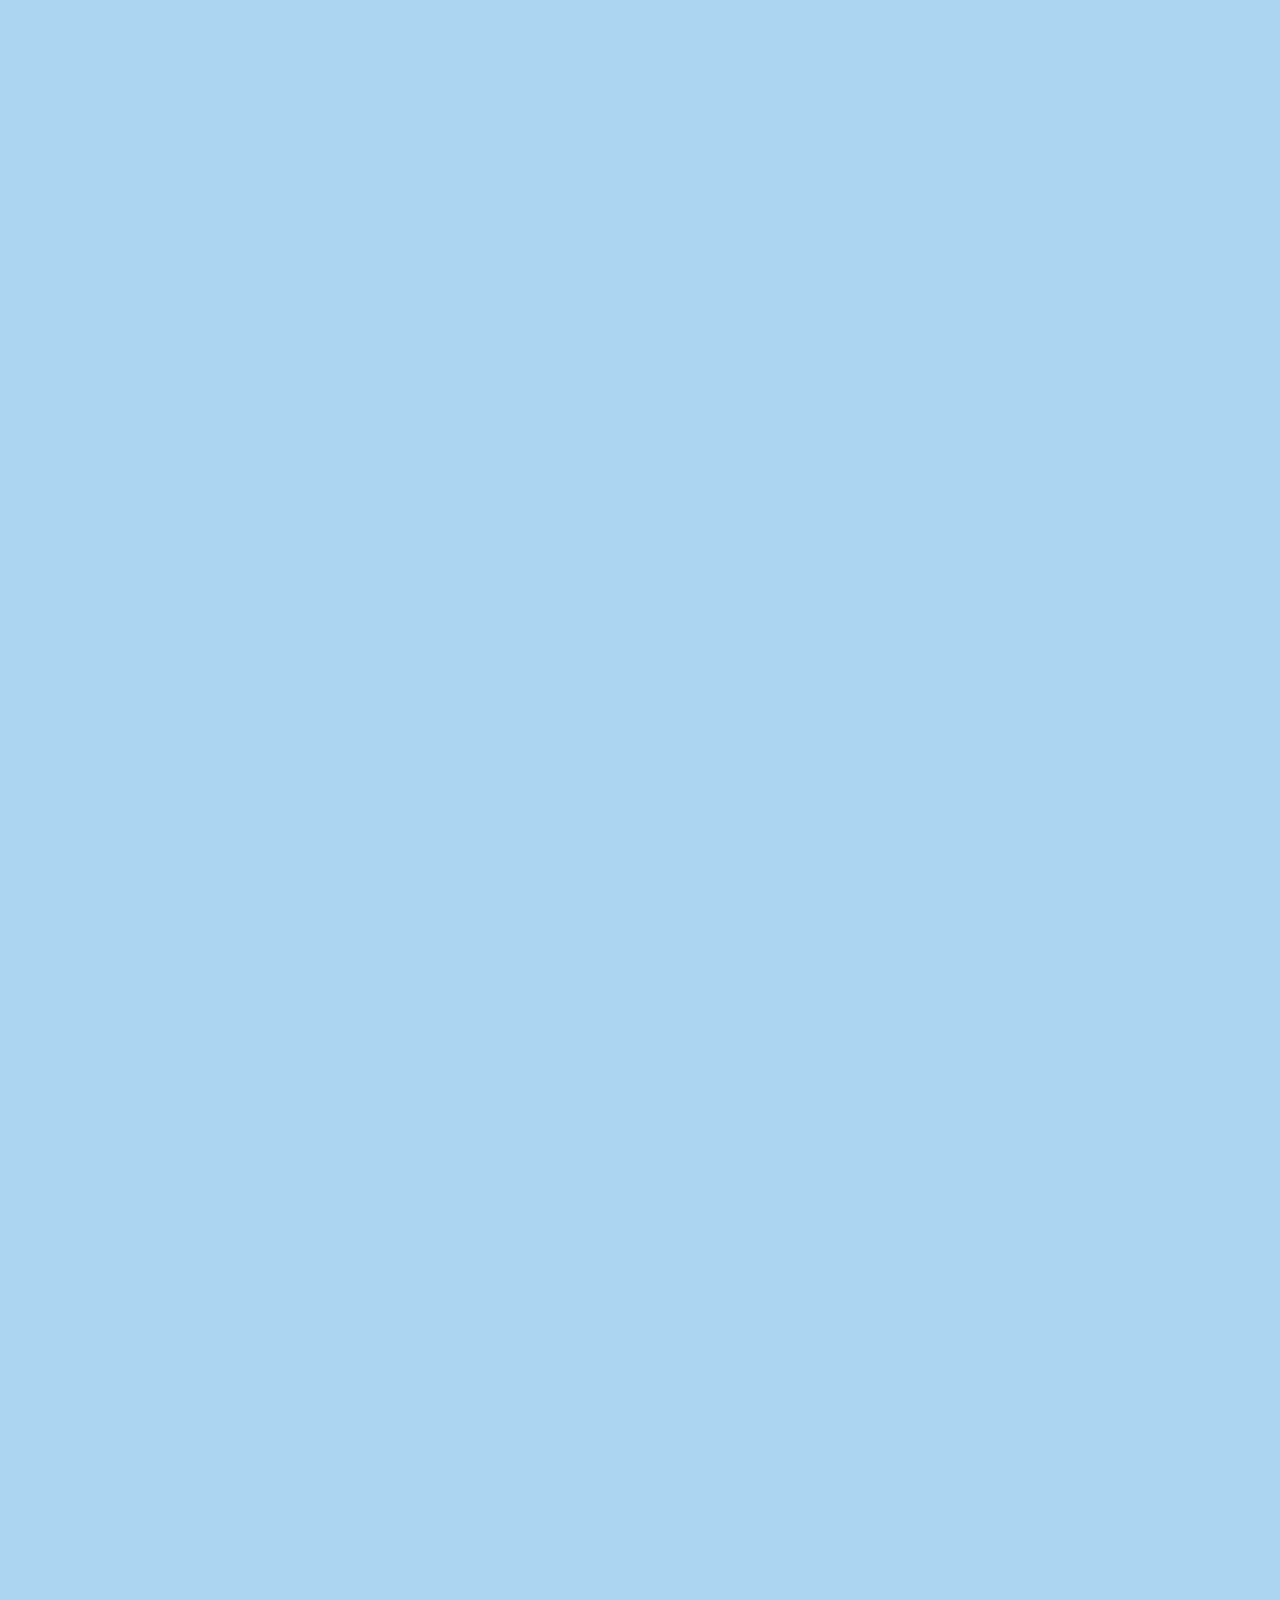
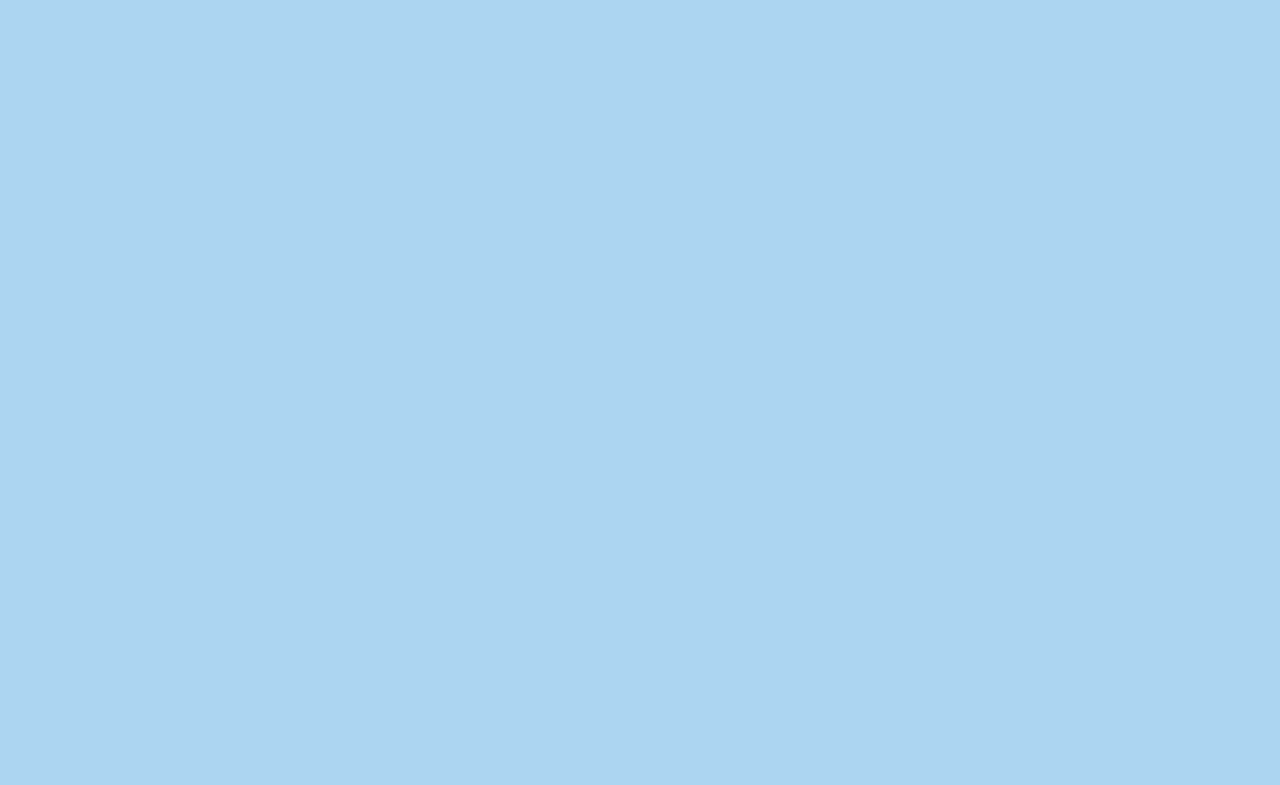
<file: init.html>
<!DOCTYPE html>
<html lang="ja">
    <head>
        <meta charset="UTF-8" />
        <title>Shovel Engineer</title>
        <script>
            document.addEventListener("DOMContentLoaded", function () {
                if (window.innerWidth > 599) {
                    window.location.href = "index_pc.html"; // PC用のページ
                } else {
                    window.location.href = "index_mobile.html"; // スマートフォン用のページ
                }
            });
        </script>
    </head>
    <body>
        <p>ページが読み込まれています。しばらくお待ちください...</p>
    </body>
</html>
</file>
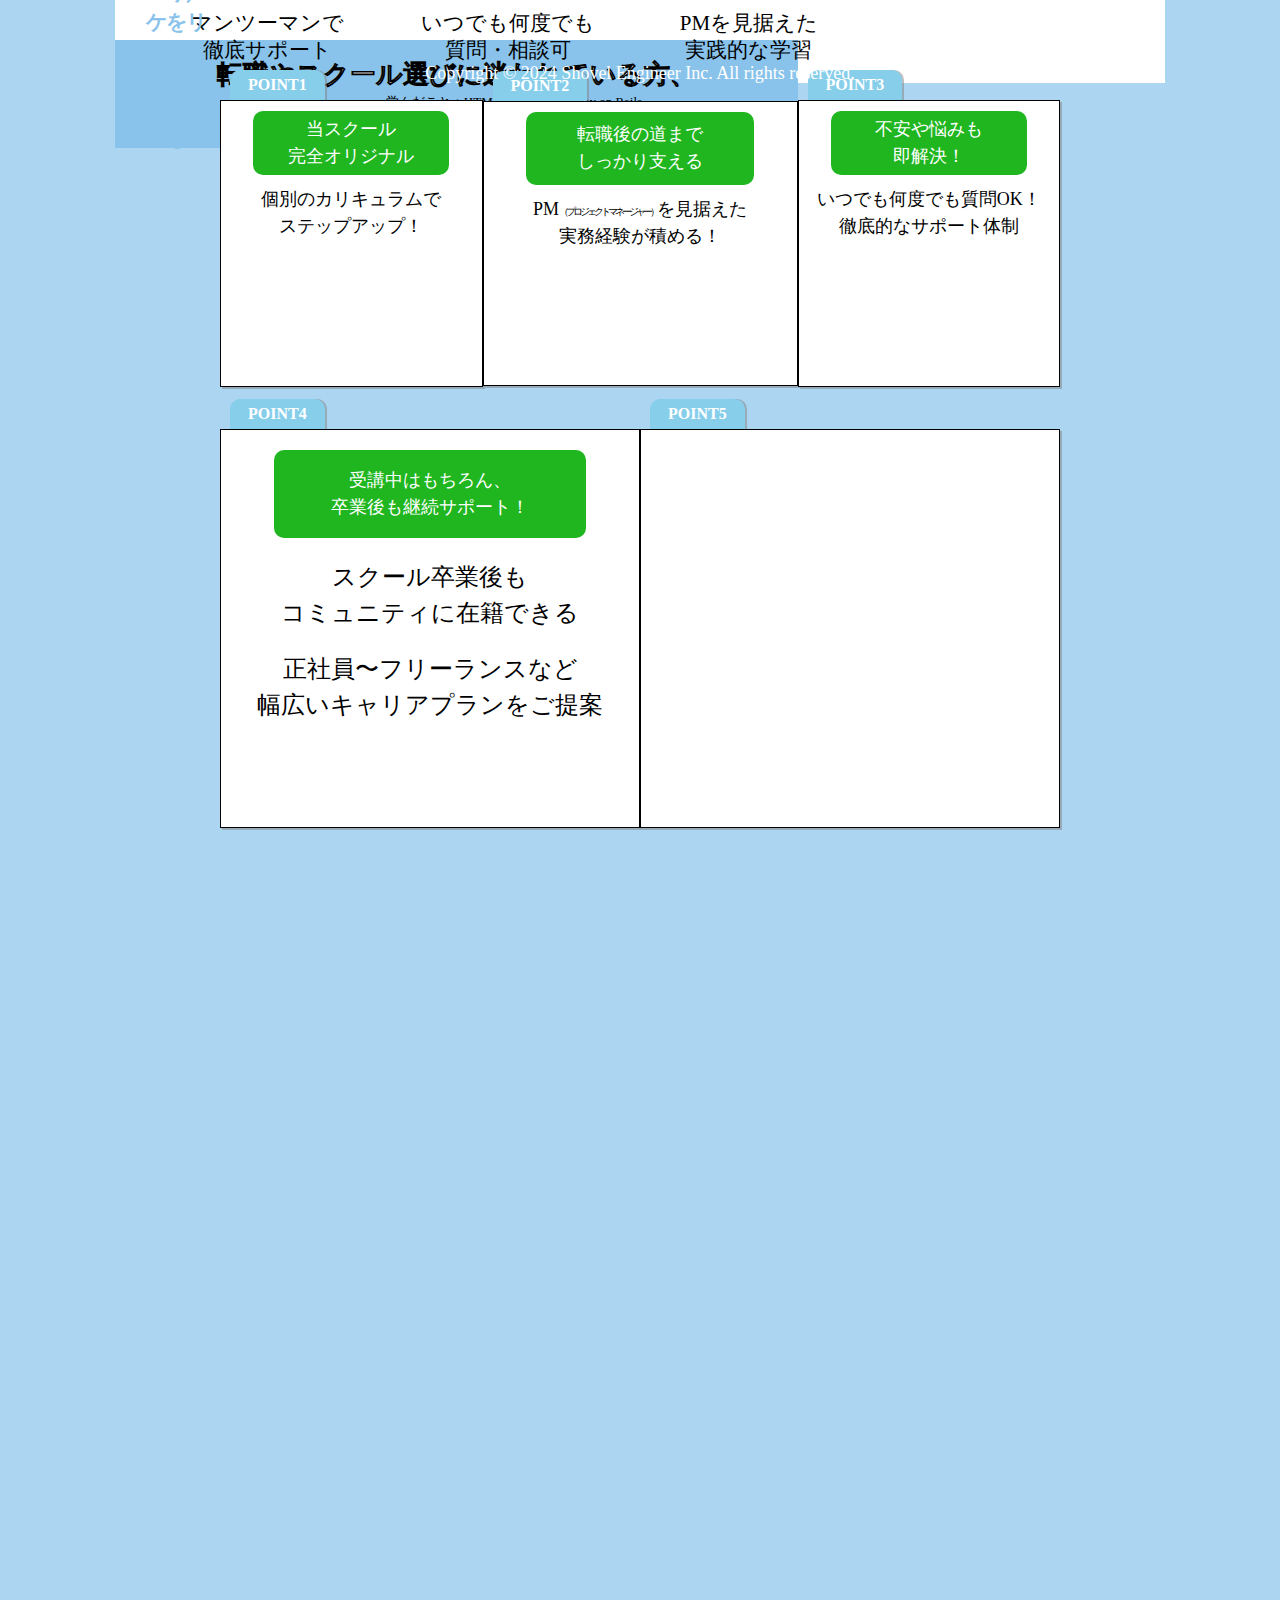
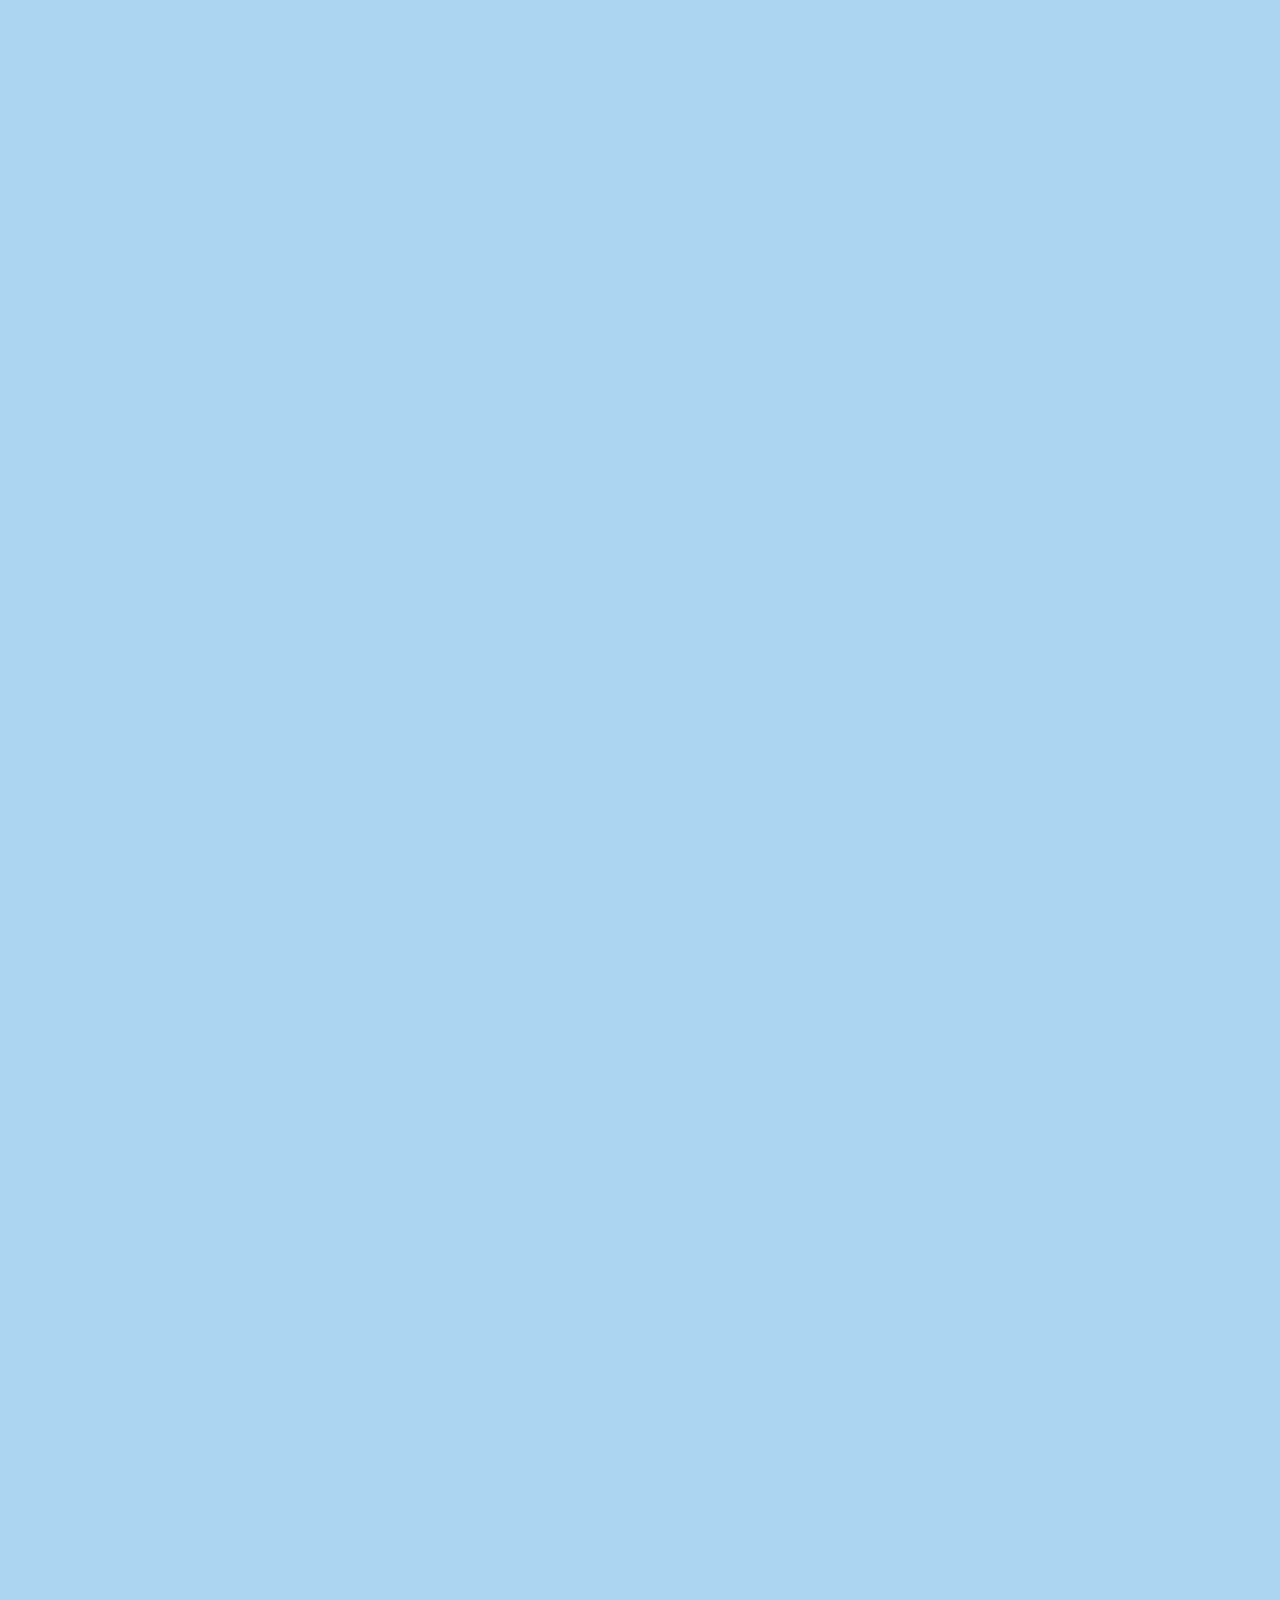
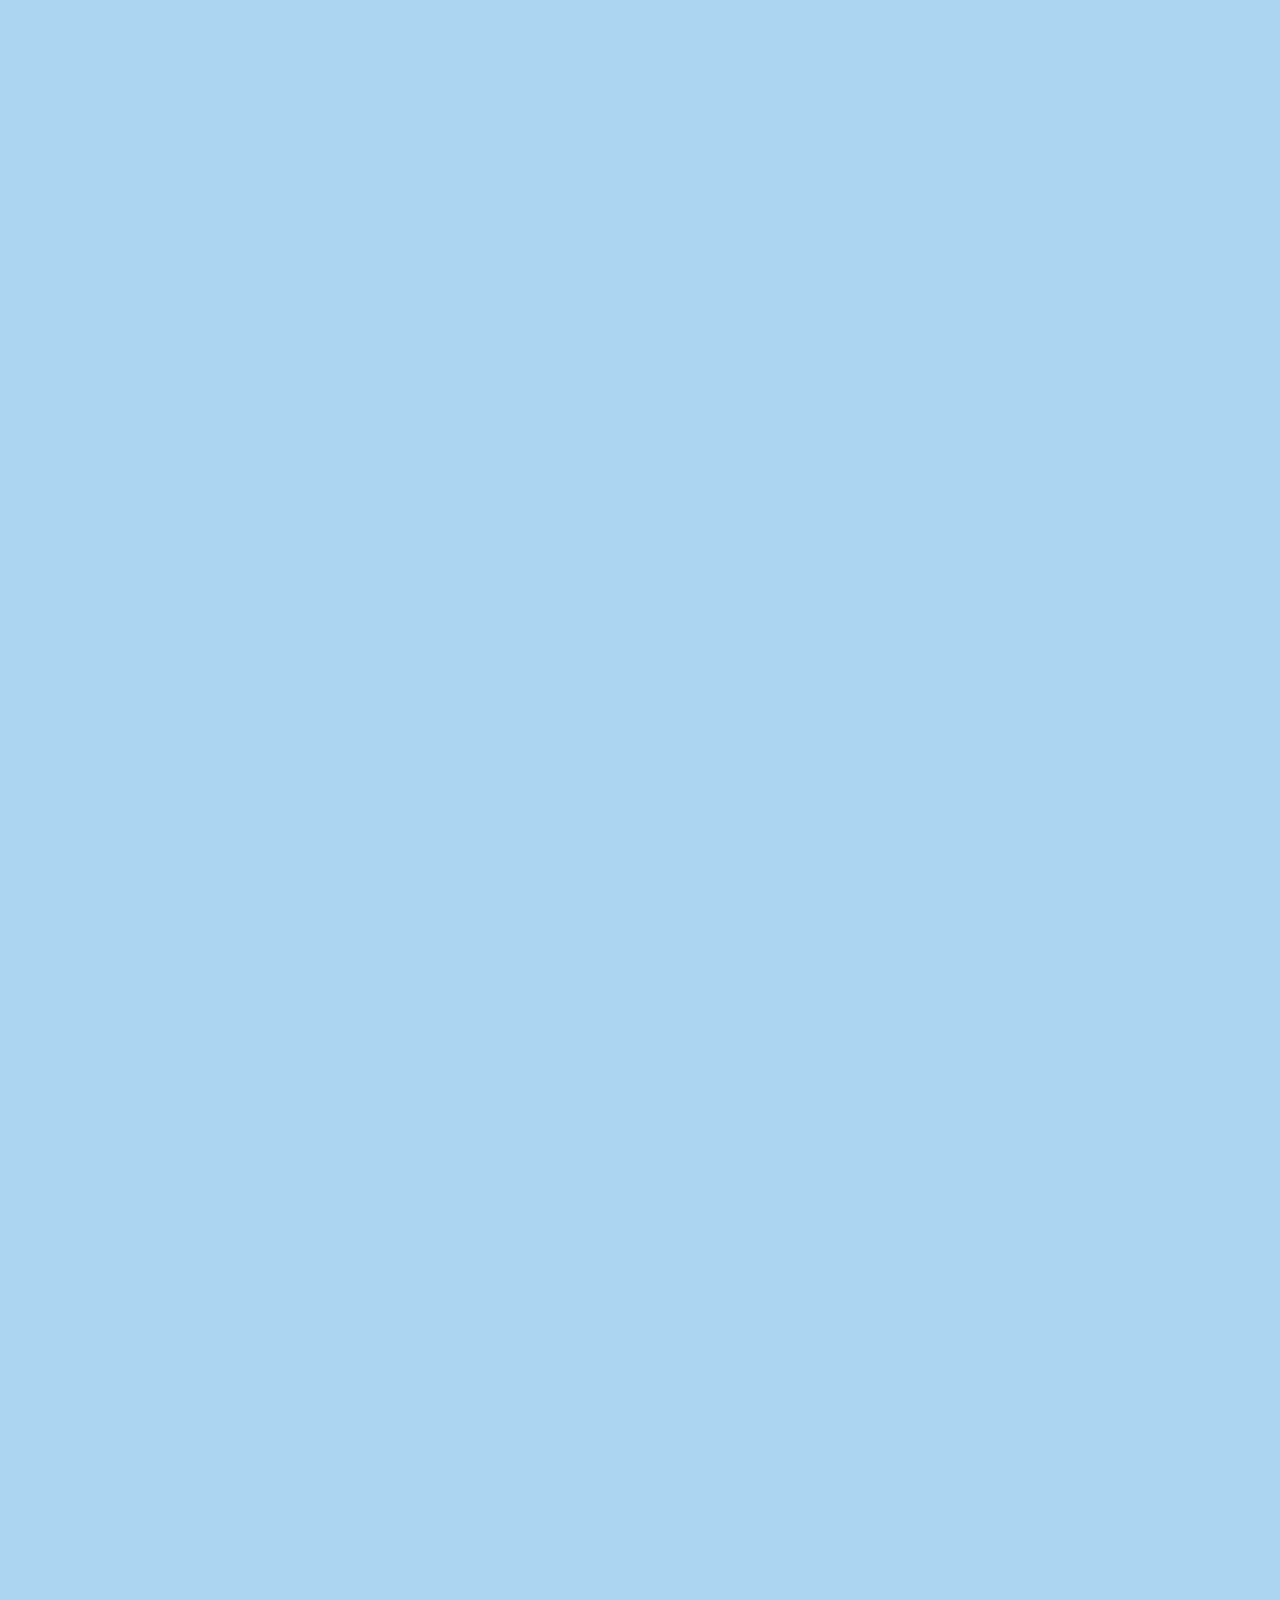
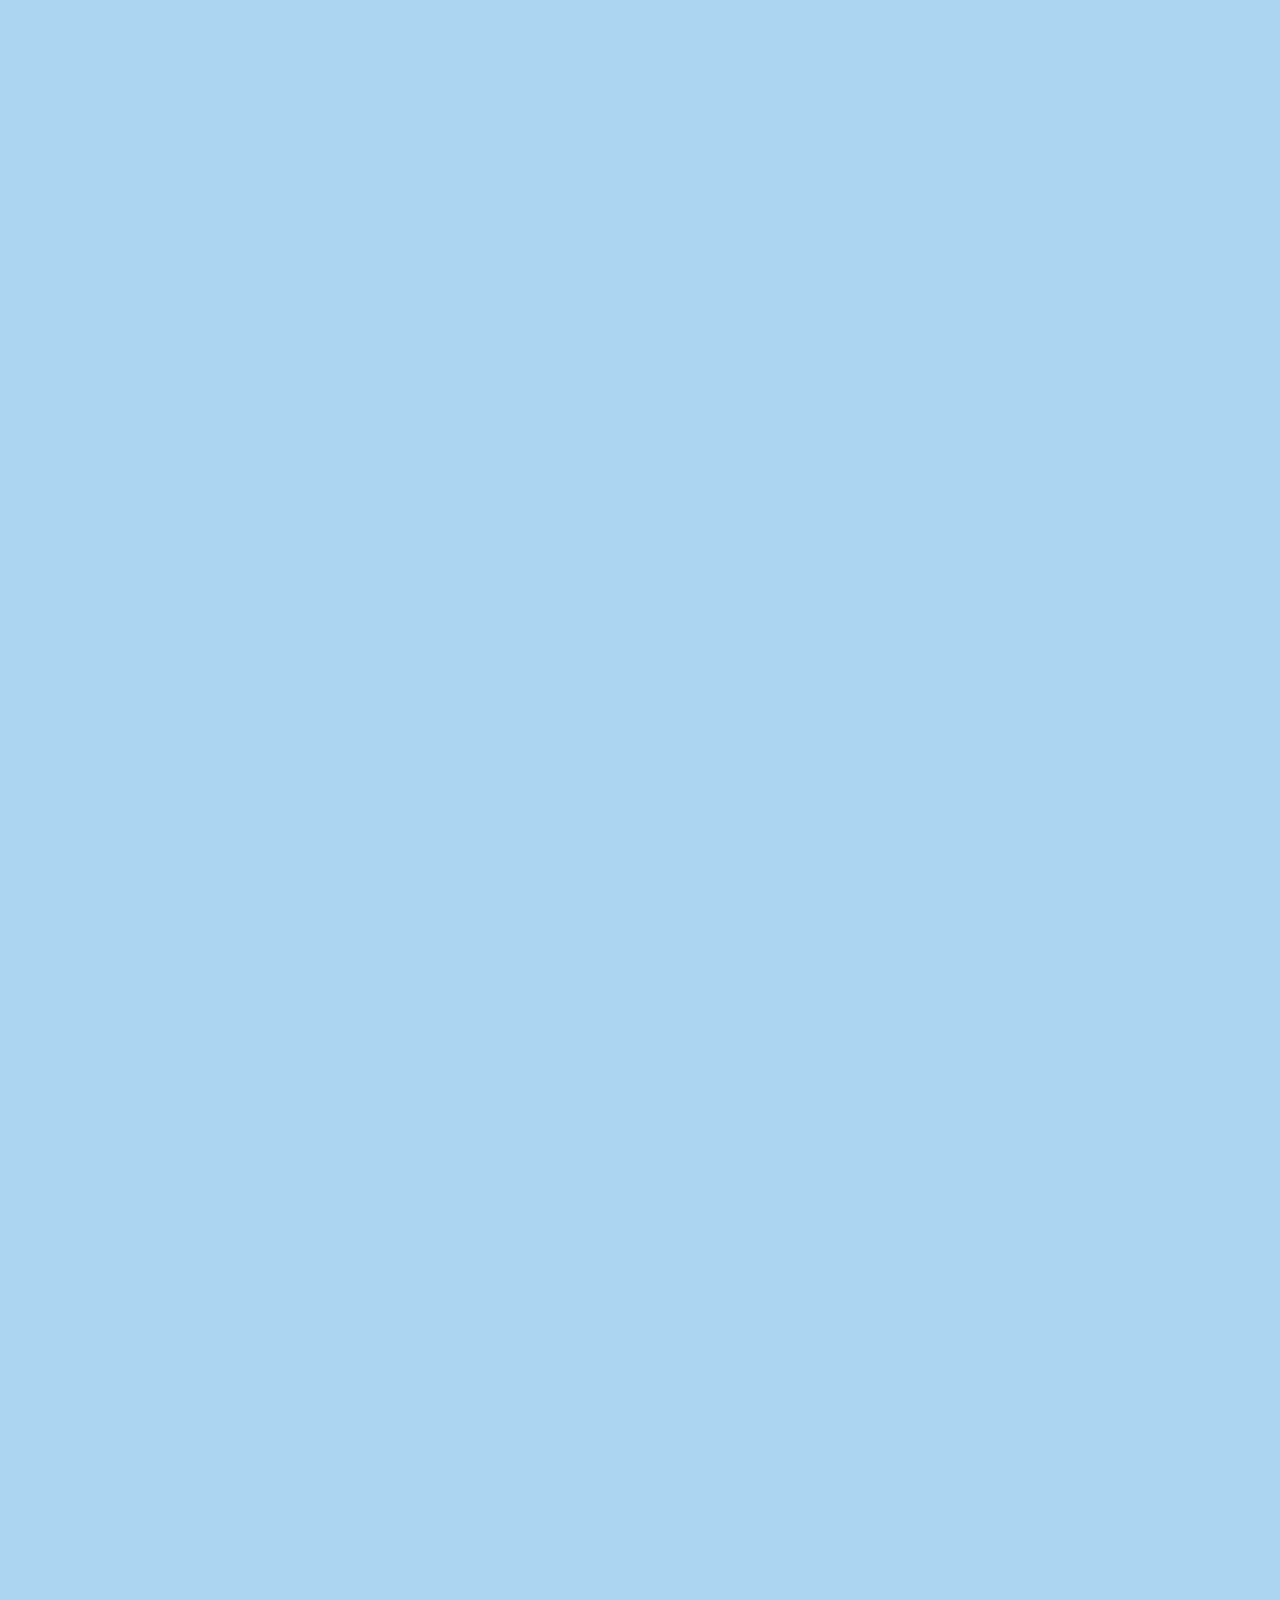
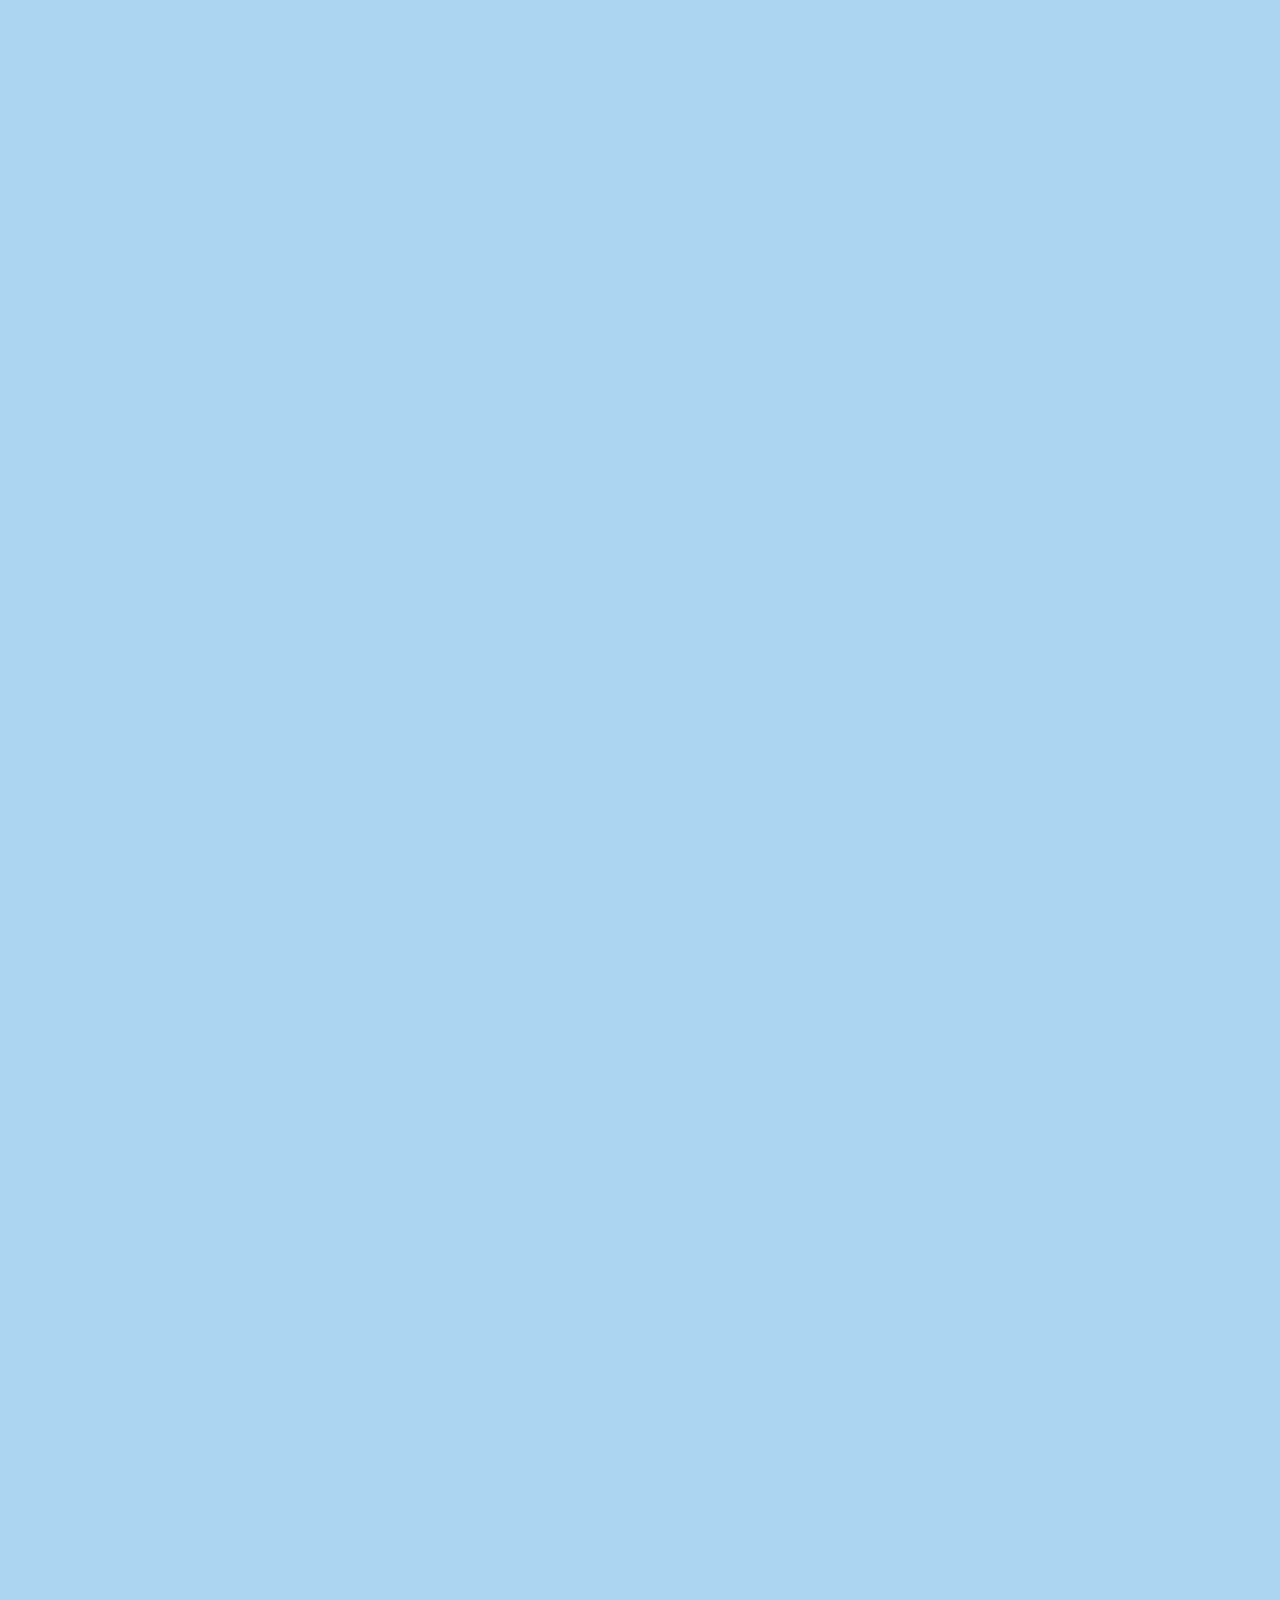
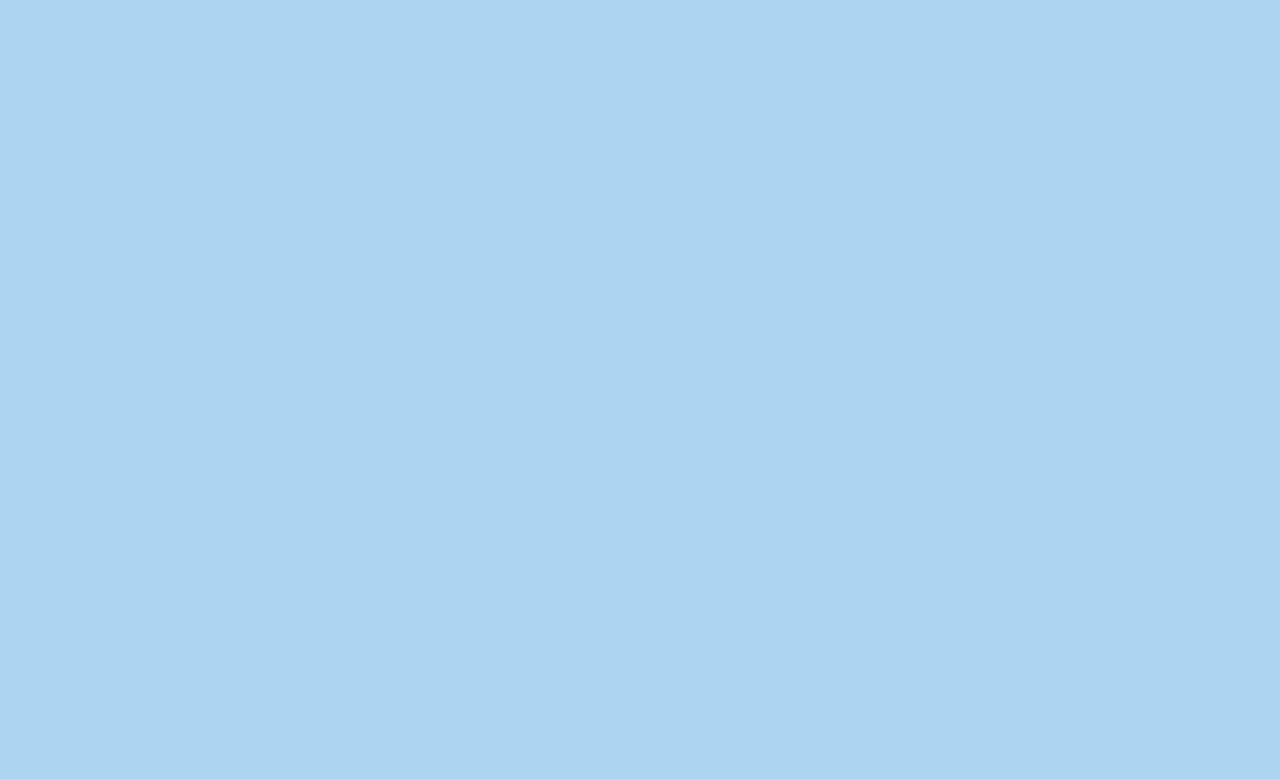
<file: subfolder_tmp/index_pc.html>
<!DOCTYPE html>
<html lang="ja">
    <head>
        <meta charset="UTF-8" />
        <meta http-equiv="X-UA-Compatible" content="IE=edge" />
        <meta name="viewport" content="width=device-width, initial-scale=1.0" />
        <title>shovel_creators</title>
        <link rel="stylesheet" href="css/reset.css" />
        <link rel="stylesheet" href="css/home_pc.css" />
        <script>
            document.addEventListener("DOMContentLoaded", function () {
                const breakpoint = window.matchMedia("(max-width: 599px)");
                // ブレイクポイントの状態が変更されたときのイベントリスナー
                breakpoint.addEventListener("change", (e) => {
                    window.location.href = "index.html";
                });
            });

            if (
                window.performance &&
                window.performance.navigation.type === 1
            ) {
                console.log("リロードされました");
                if (
                    window.innerWidth > 599
                    // ||navigator.userAgent.match(/iPhone|Android.+Mobile/)
                ) {
                    window.location.href = "index_pc.html"; // PC用のページ
                } else {
                    window.location.href = "index_mobile.html"; // スマートフォン用のページ
                }
            }
        </script>
    </head>
    <!-- MEMO: （全体を通して）画像多めの構造のため、適宜コメント残しておいた方が保守的にも楽そう（id名でわかりそうだが） -->
    <!-- MEMO: （全体を通して）画像読み込みにめちゃくちゃ時間かかってる。loading=”lazy”とか使うとましになりそう -->
    <body>
        <div class="body_container">
            <header id=""></header>
            <!-- TOP画像 -->
            <section id="top">
                <div class="top_background">
                    <img src="image/pc/top/top_image.png" alt="" />
                    <div class="top_ttl">
                        <img src="image/pc/top/top_words.svg" alt="" />
                    </div>
                    <div class="top_subttl">
                        <p>喋る力でキャリアを加速する</p>
                    </div>
                    <div class="top_block">
                        <div class="top_contents">
                            <img src="image/pc/top/top1on1.png" alt="" />
                            <p class="contents_word">
                                マンツーマンで<br />徹底サポート
                            </p>
                        </div>
                        <div class="top_contents">
                            <img src="image/pc/top/topqna.png" alt="" />
                            <p class="contents_word">
                                いつでも何度でも<br />質問・相談可
                            </p>
                        </div>
                        <div class="top_contents">
                            <img src="image/pc/top/toppm.png" alt="" />
                            <p class="contents_word">
                                PMを見据えた<br />実践的な学習
                            </p>
                        </div>
                    </div>
                    <div class="top_linebtn">
                        <a href="https://lin.ee/KYFfJyf" class="line_btn">
                            <img src="image/pc/top/btn2_pc.svg" alt="" />
                        </a>
                    </div>
                </div>
            </section>
            <!-- お悩み -->
            <section id="concerns">
                <div class="concerns_background">
                    <div class="question">
                        <h2>
                            転職やスクール選びに迷われている方、<br />こんなお悩みはありませんか？
                        </h2>
                    </div>
                    <div class="concerns_case">
                        <div class="concern1">
                            <div class="concern1_bubble">
                                <img
                                    loading="lazy"
                                    src="image/pc/concerns/concern_1/bubble1.svg"
                                    alt=""
                                />
                            </div>
                            <div class="concern1_human">
                                <img
                                    loading="lazy"
                                    src="image/pc/concerns/concern_1/human1.png"
                                    alt=""
                                />
                            </div>
                        </div>
                        <div class="concern2">
                            <div class="concern2_bubble">
                                <img
                                    loading="lazy"
                                    src="image/pc/concerns/concern_2/bubble2.svg"
                                    alt=""
                                />
                            </div>
                            <div class="concern2_human">
                                <img
                                    loading="lazy"
                                    src="image/pc/concerns/concern_2/human2.png"
                                    alt=""
                                />
                            </div>
                        </div>
                        <div class="concern3">
                            <div class="concern3_bubble">
                                <img
                                    loading="lazy"
                                    src="image/pc/concerns/concern_3/bubble3.svg"
                                    alt=""
                                />
                            </div>
                            <div class="concern3_human">
                                <img
                                    loading="lazy"
                                    src="image/pc/concerns/concern_3/human3.png"
                                    alt=""
                                />
                            </div>
                        </div>
                    </div>
                </div>
            </section>
            <!-- これさえできれば -->
            <section id="qualities">
                <div class="qualities_title">
                    <img
                        loading="lazy"
                        src="image/pc/qualities/qualities_ttl.png"
                        alt=""
                    />
                    <div class="qualities_message">
                        <img
                            loading="lazy"
                            src="image/pc/qualities/message.svg"
                            alt=""
                        />
                    </div>
                    <div class="need_skill">
                        <div class="skill_contents">
                            <img
                                loading="lazy"
                                src="/image/pc/qualities/comu_card.png"
                                alt=""
                            />
                            <p class="skill_word">
                                他者との円滑な<br />コミュニケーション
                            </p>
                        </div>
                        <div class="skill_contents">
                            <img
                                loading="lazy"
                                src="/image/pc/qualities/create_card.png"
                                alt=""
                            />
                            <p class="skill_word">モノづくりを楽しめる</p>
                        </div>
                        <div class="skill_contents">
                            <img
                                loading="lazy"
                                src="/image/pc/qualities/lite_card.png"
                                alt=""
                            />
                            <p class="skill_word">検索力／リテラシー</p>
                        </div>
                    </div>
                </div>
            </section>
            <!-- サポート -->
            <section id="support">
                <div class="support_title">
                    <img
                        loading="lazy"
                        src="/image/pc/support/support_ttl.svg"
                        alt=""
                    />
                </div>
                <div class="support_bg">
                    <img
                        loading="lazy"
                        src="image/pc/support/bg_white_dot.png"
                        alt=""
                    />
                    <div class="support_contents">
                        <img
                            loading="lazy"
                            src="image/pc/support/support_1.svg"
                            alt=""
                        />
                        <img
                            loading="lazy"
                            src="image/pc/support/support_2.svg"
                            alt=""
                        />
                        <img
                            loading="lazy"
                            src="image/pc/support/support_3.svg"
                            alt=""
                        />
                        <img
                            loading="lazy"
                            src="image/pc/support/support_4.svg"
                            alt=""
                        />
                    </div>
                    <div class="support_btn">
                        <a href="https://lin.ee/KYFfJyf" class="line_btn">
                            <img
                                loading="lazy"
                                src="image/pc/support/btn3_pc.svg"
                                alt=""
                            />
                        </a>
                    </div>
                </div>
            </section>
            <section id="reason">
                <div class="reason_background">
                    <img
                        loading="lazy"
                        src="image/pc/reason/reason_ttl.svg"
                        alt=""
                    />
                    <div class="reason_human1">
                        <img
                            loading="lazy"
                            src="image/pc/reason/reason_img1.png"
                            alt=""
                        />
                    </div>
                    <div class="reason_human2">
                        <img
                            loading="lazy"
                            src="image/pc/reason/reason_img2.png"
                            alt=""
                        />
                    </div>
                    <div class="reason_comparison">
                        <img
                            loading="lazy"
                            src="image/pc/reason/reason_comparison.png"
                            alt=""
                        />
                    </div>
                    <div class="reason_btn">
                        <a href="https://lin.ee/KYFfJyf" class="line_btn">
                            <img
                                loading="lazy"
                                src="image/pc/reason/btn3_pc.svg"
                                alt=""
                            />
                        </a>
                    </div>
                </div>
            </section>
            <!-- 受講生の声 -->
            <section id="stu">
                <div class="stu_bg">
                    <img loading="lazy" src="image/pc/stu/stu_bg.png" alt="" />
                    <div class="stu">
                        <div class="stu_contents">
                            <div class="stu_bubble1">
                                <img
                                    loading="lazy"
                                    src="image/pc/stu/bubble1.png"
                                    alt=""
                                />
                                <div class="stu_comment">
                                    <p style="font-family: hakobera_bold">
                                        学んだこと：HTML/CSS, Ruby, Ruby on
                                        Rails
                                    </p>
                                    <br />
                                    <p>
                                        「公務員からの転職に特化」していることや「元公務員の方が講師を務めている」ことから、シャベルエンジニアへの入学を決断しました。IT系の知識や強みになるスキルがなく不安を抱えたまま入学しましたが、講師の方が親身に相談に乗ってくださり、モチベーションを保ちながら学べました。また「週1の面談」や「いつでも質問したら回答が返ってくる」おかげで、勉強の効率が上がることはもちろん、エンジニアとしてのシャベル（喋る）力も身につきました！受講してから8ヶ月で転職でき、充実したエンジニアライフが送れています！公務員からのエンジニア転職に初めは不安だらけでしたが、あの時シャベルエンジニアを選択した自分に感謝です！
                                    </p>
                                </div>
                            </div>
                            <div class="stu_human">
                                <div class="blue_box1">
                                    <p class="white_txt">
                                        受講生：中村健人さん<br />地方公務員→エンジニアへ転職
                                    </p>
                                </div>
                                <img
                                    loading="lazy"
                                    src="image/pc/stu/stu_1.png"
                                    alt=""
                                />
                            </div>
                        </div>
                        <div class="stu_contents">
                            <div class="stu_human">
                                <div class="blue_box2">
                                    <p class="white_txt">
                                        受講生：知念和也さん<br />消防士→会社員<br />（副業としてプログラミング）
                                    </p>
                                </div>
                                <img
                                    loading="lazy"
                                    src="image/pc/stu/stu_2.png"
                                    alt=""
                                />
                            </div>
                            <div class="stu_bubble2">
                                <img
                                    loading="lazy"
                                    src="image/pc/stu/bubble2.png"
                                    alt=""
                                />
                                <div class="stu_comment">
                                    <p style="font-family: hakobera_bold">
                                        学んだこと：　HTML/CSS/PHP(Laravel)
                                    </p>
                                    <br />
                                    <p>
                                        プログラミングを独学で勉強しており、挫折しかけているときに出会ったのがシャベルエンジニアでした。ユーモアのある講師がとても親身に教えてくれ、いつでも質問できる環境が整っているので、楽しく学べています。また、シャベルエンジニアでは「しゃべれるエンジニア」というスタンスで取り組んでいるため、プログラミングを学ぶだけでなく対話力も成長できる環境です。レベルにあった実務の流れにも参加させていただけるので、これからもっと学びたいと思わせてくれるスクールです。
                                    </p>
                                </div>
                            </div>
                        </div>
                        <div class="stu_contents">
                            <div class="stu_bubble1">
                                <img
                                    loading="lazy"
                                    src="image/pc/stu/bubble3.png"
                                    alt=""
                                />
                                <div class="stu_comment">
                                    <p style="font-family: hakobera_bold">
                                        学んだこと：HTML/CSS, Sass, Adobe
                                        Photoshop, Figma
                                    </p>
                                    <br />
                                    <p>
                                        講師の守備範囲の広さがシャベルエンジニアのすごいところ。プログラミング言語だけでなく、デザインの基本やデザインツールのことまで教わりました。実務では、実際の流れに参加させていただき、座学では学べない実践的な経験を積めるのも魅力です。また、一般的なイメージとして、技術や実績ばかりが重視されがちな業界ですが、「しゃべ（れ）る」ことや「人当たりの良さ」がWeb制作の現場でいかに重宝されるかということも教わりました。さらに、その力をどのように活かせるかということまで学べるのは、シャベルエンジニアだけではないかと思います！
                                    </p>
                                </div>
                            </div>
                            <div class="stu_human">
                                <div class="blue_box3">
                                    <p class="white_txt2">
                                        受講生：松本ちなみさん
                                    </p>

                                    <p
                                        class="white_txt2"
                                        style="letter-spacing: 0"
                                    >
                                        会社員→デザイナー（フリーランス）
                                    </p>
                                </div>

                                <img
                                    loading="lazy"
                                    src="image/pc/stu/stu_3.png"
                                    alt=""
                                />
                            </div>
                        </div>
                    </div>
                </div>
            </section>
            <!-- 講師のご紹介 -->
            <section id="inst">
                <div class="inst_bg">
                    <img
                        loading="lazy"
                        src="image/pc/inst/inst_bg.png"
                        alt=""
                    />
                    <div class="inst_human">
                        <img
                            loading="lazy"
                            src="image/pc/inst/inst_human.png"
                            alt=""
                        />
                    </div>
                    <div class="inst_contents">
                        <img
                            loading="lazy"
                            src="image/pc/inst/inst_contents.svg"
                            alt=""
                        />
                    </div>
                </div>
            </section>
            <!-- 特別なコンテンツ-->
            <section id="contets">
                <div class="contents_bg">
                    <img
                        loading="lazy"
                        src="image/pc/contents/contents_bg.png"
                        alt=""
                    />
                    <div class="contents_point">
                        <div class="contents_row1">
                            <div class="point1">
                                <h3 class="point_heading">POINT1</h3>
                                <div class="black_box1">
                                    <div class="green_box1">
                                        <p class="white_text">
                                            当スクール<br />完全オリジナル
                                        </p>
                                    </div>
                                    <p class="black_text">
                                        個別のカリキュラムで<br />ステップアップ！
                                    </p>
                                    <div class="img_box">
                                        <img
                                            loading="lazy"
                                            src="image/pc/contents/contents_p1.png"
                                            alt=""
                                        />
                                    </div>
                                </div>
                            </div>
                            <div class="point2">
                                <h3 class="point_heading">POINT2</h3>
                                <div class="black_box2">
                                    <div class="green_box2">
                                        <p class="white_text">
                                            転職後の道まで<br />しっかり支える
                                        </p>
                                    </div>
                                    <p class="black_text" style="padding-bottom: 40%;">
                                        PM<span class="small-text"
                                            >（プロジェクトマネージャー）</span
                                        >を見据えた<br />実務経験が積める！
                                    </p>
                                    <div class="img_box">
                                        <img
                                            loading="lazy"
                                            src="image/pc/contents/contents_p2.png"
                                            alt=""
                                            style="width: 47%;"
                                        />
                                    </div>
                                </div>
                            </div>
                            <div class="point3">
                                <h3 class="point_heading">POINT3</h3>
                                <div class="black_box2">
                                    <div class="green_box2">
                                        <p class="white_text">
                                            不安や悩みも<br />即解決！
                                        </p>
                                    </div>
                                    <p class="black_text">
                                        いつでも何度でも質問OK！<br />徹底的なサポート体制
                                    </p>
                                    <div class="img_box">
                                        <img
                                            loading="lazy"
                                            src="image/pc/contents/contents_p3.png"
                                            alt=""
                                        />
                                    </div>
                                </div>
                            </div>
                        </div>
                        <div class="contents_row2">
                            <div class="point4">
                                <h3 class="point_heading">POINT4</h3>
                                <div class="black_box3">
                                    <div class="green_box3">
                                        <p class="white_text">
                                            受講中はもちろん、<br />卒業後も継続サポート！
                                        </p>
                                    </div>
                                    <p class="black_text">
                                        スクール卒業後も<br />コミュニティに在籍できる
                                    </p>
                                    <p class="black_text2">
                                        正社員〜フリーランスなど<br />幅広いキャリアプランをご提案
                                    </p>
                                </div>
                            </div>
                            <div class="point5">
                                <h3 class="point_heading">POINT5</h3>
                                <div class="black_box4">
                                    <div class="img_box">
                                        <img
                                            loading="lazy"
                                            src="image/pc/contents/contents_p5.svg"
                                            alt=""
                                        />
                                    </div>
                                </div>
                            </div>
                        </div>
                    </div>
                    <div class="contents_line">
                        <a href="https://lin.ee/KYFfJyf" class="line_btn">
                            <img
                                loading="lazy"
                                src="image/pc/contents/btn3_pc.svg"
                                alt=""
                            />
                        </a>
                    </div>
                    <div class="copyright">
                        <p>
                            Copyright © 2024 Shovel Engineer Inc. All rights
                            reserved.
                        </p>
                    </div>
                </div>
            </section>
        </div>
    </body>
</html>
</file>
<file: css/home_mobile.css>
html {
  font-size: 62.5%;
  line-height: 1.5;
}

body {
  max-width: 600px;
  margin: 0 auto;
  overflow-x: hidden;
}

img {
  width: 100%;
}

p {
  font-family: "font name", sans-serif;
}

.relative {
  position: relative;
}

.row_reverse {
  flex-direction: row-reverse;
}

.white_with_black_flame {
  color: #fff;
  -webkit-text-stroke-width: 0.1rem;
  -webkit-text-stroke-color: #3b3b3b;
}

.contact_button {
  width: 96vw;
  padding-left: 4vw;
  display: block;
}
.contact_button :hover {
  transition-duration: 0.4s;
  transform: translateY(4px);
  opacity: 0.9;
}

@font-face {
  font-family: "hakobera_regular";
  src: url("../font/HakoberaMaruGothicA/HakoberaMaruGothicA/HakoberaMaruGothicA-Regular.ttf") format("truetype");
  font-display: swap;
}
@font-face {
  font-family: "hakobera_bold";
  src: url("../font/HakoberaMaruGothicA/HakoberaMaruGothicA/HakoberaMaruGothicA-Bold.ttf") format("truetype");
  font-display: swap;
}
@font-face {
  font-family: "hakobera_extra_bold";
  src: url("../font/HakoberaMaruGothicA/HakoberaMaruGothicA/HakoberaMaruGothicA-ExtraBold.ttf") format("truetype");
  font-display: swap;
}
.top {
  background-color: #89c3eb;
}
.top_img {
  position: relative;
}
.top_img-shovel {
  position: absolute;
  left: 0;
  width: 90vw;
  top: 2.5%;
}
.top_img .circle1 {
  position: absolute;
  bottom: 21%;
  right: -1vw;
  width: 51.5vw;
}
.top_img .circle2 {
  position: absolute;
  bottom: 11%;
  left: 1vw;
  width: 51.5vw;
}
.top_img .circle3 {
  position: absolute;
  bottom: 0;
  right: 2vw;
  width: 51.5vw;
}
.top_subttl {
  position: absolute;
  top: 49%;
  left: 4%;
  color: white;
  opacity: 0.8;
}
.top_subttl-text {
  font-size: 7.5vw;
  font-family: "hakobera_regular";
  line-height: 1.8;
}
.top_circle {
  aspect-ratio: 1/1;
}
.top_circle-text {
  font-family: "hakobera_regular";
  font-size: 5.7vw;
  position: absolute;
  top: 50%;
  left: 50%;
  transform: translate(-50%, -50%);
  display: inline-block;
  width: 100%;
  text-align: center;
}
.top_circle-img {
  width: 100%;
}

.consultation {
  background-color: #89c3eb;
  border-radius: 0 0 5vw 5vw;
  position: relative;
}
.consultation_button {
  position: absolute;
  top: -13%;
  z-index: 10;
}
.consultation_textarea {
  padding-top: 60vw;
  margin-top: -0.3rem;
  position: relative;
}
.consultation_img {
  width: 30vw;
  position: absolute;
  top: 80%;
  left: 50%;
  transform: translate(-50%, -50%);
}
.consultation_text {
  text-align: center;
  font-family: "hakobera_bold";
  font-size: 5vw;
  padding-bottom: 12vw;
  color: #fff;
}

.concern {
  background-image: url("../image/mobile/concern/concerns_bg.png");
  background-size: cover;
  margin-top: -17%;
  padding-bottom: 28%;
}
.concern_area {
  width: 30%;
  position: relative;
}
.concern .area1 {
  padding-top: 7rem;
}
.concern .area2 {
  left: 40vw;
}
.concern_text {
  width: 200%;
}
.concern_person {
  position: absolute;
  top: 71%;
  left: 24vw;
}

.qualities {
  background-image: url("../image/mobile/qualities/qualities_bg.png");
  padding-bottom: 4%;
}
.qualities_top {
  position: relative;
  margin-bottom: 3%;
}
.qualities_top-subtitle {
  position: absolute;
  top: 0;
  text-align: center;
  width: 100%;
  font-family: "hakobera_bold";
  color: #fff;
  font-size: 5vw;
  padding-top: 3%;
}
.qualities_top-title {
  position: absolute;
  top: 38%;
  text-align: center;
  width: 100%;
  font-family: "hakobera_extra_bold";
  font-size: 7vw;
  padding-top: 3%;
  line-height: 1.3;
}
.qualities_contents {
  margin-right: 5vw;
  margin-left: 5vw;
}
.qualities_content {
  background-color: #fff;
  border: #282828 0.1rem solid;
  display: flex;
  margin-bottom: 2rem;
  align-items: center;
  padding: 3% 5vw;
}
.qualities_content-text {
  width: 64%;
  text-align: center;
  font-family: "hakobera_bold";
  font-size: 5vw;
  color: #89c3eb;
  line-height: 1.3;
}
.qualities_content-img {
  width: 30%;
}

.reason {
  position: relative;
}
.reason_top {
  position: relative;
}
.reason_top-heading {
  text-align: center;
  padding-top: 7%;
  font-family: "hakobera_bold";
  line-height: 1.2;
}
.reason_top-white {
  font-size: 10vw;
}
.reason_top-small {
  color: #89c3eb;
  font-size: 4vw;
}
.reason_top-large {
  color: #89c3eb;
  font-size: 8vw;
}
.reason_borderLine {
  width: 50%;
  position: absolute;
  left: 50%;
  transform: translate(-50%, -50%);
  z-index: -1;
  bottom: -10%;
}
.reason_background {
  position: absolute;
  z-index: -1;
  top: 0;
}
.reason_scroll {
  position: absolute;
  width: 40vw;
  left: 5vw;
}
.reason_scroll-text {
  text-align: center;
  font-family: "hakobera_regular";
  line-height: 1.8;
}
.reason_table {
  width: 95%;
  overflow-x: scroll;
  padding-left: 5vw;
  padding-top: 5%;
  position: relative;
}
.reason_table-img {
  width: 170vw;
}
.reason_button {
  margin-top: 5%;
  display: block;
}
.reason_background-bottom {
  position: absolute;
  transform: scale(1, -1);
  z-index: -1;
  bottom: 0;
}

#reason_finger {
  animation-name: animation;
  animation-duration: 3s;
  animation-iteration-count: infinite;
  text-align: center;
  width: 50%;
  margin-left: 25%;
}

@keyframes animation {
  0%, 100% {
    transform: translateX(-3rem);
  }
  50% {
    transform: translateX(3rem);
  }
}
.support {
  background-image: url("../image/pc/support/bg_white_dot.png");
}
.support_top {
  background-image: url("../image/mobile/support/support_bg.png");
  text-align: center;
  padding: 5% 5vw 8%;
}
.support_heading {
  font-family: "hakobera_extra_bold";
  position: relative;
}
.support_heading-large {
  font-size: 10vw;
}
.support_heading-small {
  color: #fff;
  font-size: 4vw;
  line-height: 1.5;
}
.support_heading-middle {
  font-size: 5.5vw;
}
.support_heading-leftimage {
  position: absolute;
  width: 10vw;
  bottom: -10%;
  left: 0;
}
.support_heading-rightimage {
  position: absolute;
  width: 10vw;
  bottom: -10%;
}
.support_contents {
  background-size: cover;
  padding: 0 5vw 5%;
}
.support_content {
  background-color: #fff;
  border: rgba(217, 217, 217, 0.3) solid 0.05rem;
  position: relative;
  padding: 0 3vw 3%;
  margin-top: 8.5rem;
  font-size: 1.6rem;
}
.support_content-flex {
  display: flex;
  position: absolute;
  top: -35%;
  width: 100%;
}
.support_content-img {
  width: 30%;
}
.support_content-text {
  padding-top: 17%;
  font-family: "hakobera_regular";
  letter-spacing: 0.15rem;
  color: #3b3b3b;
}

.student {
  padding-bottom: 10%;
}
.student_top {
  position: relative;
  padding-top: 22%;
}
.student_top-flagsImg {
  position: absolute;
  z-index: -1;
  top: -56%;
}
.student_top-text {
  font-family: "hakobera_extra_bold";
  text-align: center;
  line-height: 1.5;
}
.student_top-megaphone {
  width: 14vw;
  position: absolute;
  right: 17vw;
  bottom: -5%;
}
.student_contents {
  width: 90vw;
  margin: 3rem auto 0;
}
.student_content {
  margin-bottom: 1rem;
}
.student_content-heading {
  display: flex;
  justify-content: space-between;
  align-items: end;
  width: 100%;
}
.student_content-leftside {
  background-color: #89c3eb;
  width: 65%;
  border-radius: 1rem;
  padding: 3vw 0;
}
.student_content-rightside {
  width: 30%;
}
.student_content-name {
  color: #fff;
  font-family: "hakobera_bold";
  font-size: 4vw;
  line-height: 1;
  text-align: center;
}
.student_content-nameSmall {
  color: #fff;
  text-align: center;
  font-size: 3.5vw;
  line-height: 1;
  padding-top: 0.5rem;
}
.student_content-textarea {
  border: #b7afa5 0.1rem solid;
  border-radius: 1rem;
  margin-top: 1rem;
  padding: 2rem 5vw 1rem;
  color: #3b3b3b;
  line-height: 1.8;
}
.student_content-headingText {
  text-align: center;
  font-size: 3.5vw;
}
.student_content-text {
  font-family: "hakobera_regular";
  padding-top: 2rem;
  padding-bottom: 2rem;
  font-size: 3.5vw;
}

.coach {
  padding-bottom: 4%;
}
.coach_heading {
  position: relative;
  padding-top: 5%;
  padding-bottom: 3%;
}
.coach_heading-img {
  position: absolute;
  top: 0;
  z-index: -1;
  width: 100vw;
}
.coach_heading-whiteText {
  color: #fff;
  text-align: center;
  font-size: 10vw;
  font-family: "hakobera_extra_bold";
}
.coach_heading-text {
  font-size: 10vw;
  text-align: center;
  padding-top: 3%;
  font-family: "hakobera_extra_bold";
}
.coach_heading-coachPhoto {
  width: 70vw;
  margin: 0 auto;
  display: block;
}
.coach_heading-coachName {
  font-size: 2rem;
  text-align: center;
  color: #284877;
}
.coach_textarea {
  background-color: #89c3eb;
}
.coach_textarea-heading {
  color: #284877;
  font-family: "hakobera_extra_bold";
  font-size: 5vw;
  line-height: 1.2;
  text-align: center;
  padding-top: 2.4rem;
}
.coach_text {
  color: #fff;
  font-family: "hakobera_regular";
  font-size: 4vw;
  line-height: 1.5;
  text-align: justify;
  padding-top: 2.4rem;
  padding-left: 5vw;
  padding-right: 5vw;
  padding-bottom: 4.2rem;
}

.special {
  background-color: #89c3eb;
  margin-top: -5%;
  padding-bottom: 40%;
}
.special_heading img {
  width: 86%;
  margin: 0 auto;
  display: block;
}
.special_contents {
  margin-top: 8%;
  margin-left: 7vw;
  margin-right: 7vw;
}
.special_content {
  margin-top: -6%;
}
.special_content-heading {
  display: inline-block;
  color: #fff;
  background-color: #d74545;
  font-family: "hakobera_bold";
  font-size: 5.4vw;
  padding: 2.4vw 9vw;
  margin-bottom: 0px;
  border-radius: 16px 16px 0 0;
  box-shadow: 5px 0px 0px 0px rgba(128, 128, 128, 0.5);
}
.special_point {
  padding: 10px 0px;
  border: black solid 1px;
  display: flex;
  flex-direction: column;
  align-items: center;
  text-align: center;
  box-shadow: 2px 2px 0px 0px rgba(128, 128, 128, 0.5);
  background-color: white;
}
.special_point-top {
  width: 60%;
  background-color: rgb(32, 182, 32);
  padding: 2vw 5vw;
  margin-top: 2vw;
  border-radius: 10px;
  display: flex;
  justify-content: center;
}
.special_point-heading {
  color: #fff;
  font-size: 4vw;
  line-height: 1.5;
  font-family: "hakobera_bold";
  margin-top: 0px;
  margin-bottom: 0px;
}
.special_point-text {
  font-size: 4.5vw;
  font-family: "hakobera_bold";
  line-height: 1.2;
  padding-top: 0.7rem;
}
.special_point-img {
  margin: 0 auto;
  padding-bottom: 7%;
  width: 100%;
}
.special_point-img2 {
  margin-top: 3%;
  margin-bottom: 35%;
  width: 70%;
}
.special_button {
  margin-top: -36%;
}

.copyright {
  text-align: center;
  font-size: clamp(9px, 3.5vw, 15px);
  color: #fff;
  font-family: "hakobera_regular";
  width: 100%;
}/*# sourceMappingURL=home_mobile.css.map */
</file>
<file: css/home_pc.css>
@charset "UTF-8";
@font-face {
  font-family: "hakobera_regular";
  src: url("../font/HakoberaMaruGothicA/HakoberaMaruGothicA/HakoberaMaruGothicA-Regular.ttf") format("truetype");
  font-display: swap;
}
@font-face {
  font-family: "hakobera_bold";
  src: url("../font/HakoberaMaruGothicA/HakoberaMaruGothicA/HakoberaMaruGothicA-Bold.ttf") format("truetype");
  font-display: swap;
}
@font-face {
  font-family: "hakobera_extra_bold";
  src: url("../font/HakoberaMaruGothicA/HakoberaMaruGothicA/HakoberaMaruGothicA-ExtraBold.ttf") format("truetype");
  font-display: swap;
}
body {
  background-color: rgba(137, 195, 235, 0.7);
}

.body_container {
  background-color: white;
  max-width: 1050px;
  min-width: 600px;
  margin: 0 auto;
}

.line_btn :hover {
  transition-duration: 0.4s;
  transform: translateY(4px);
  opacity: 0.9;
}

.top_background {
  position: relative;
}
.top_background img {
  width: 100%;
  vertical-align: bottom;
}

.top_ttl {
  position: absolute;
  top: 0;
  left: 10%;
  width: 35%;
}
.top_ttl img {
  width: 100%;
}

.top_subttl {
  position: absolute;
  top: 43%;
  left: 15%;
  color: white;
  font-size: clamp(23px, 2.5vw, 28px);
  font-family: "hakobera_regular";
}

.top_block {
  position: absolute;
  top: 60%;
  left: 3%;
  width: 100%;
  display: flex;
}

.top_contents {
  display: flex;
  justify-content: center;
  margin: 0 5px;
  width: 22%;
}
.top_contents img {
  width: 100%;
}

.contents_word {
  font-size: clamp(12px, 2.2vw, 21px);
  font-family: "hakobera_regular";
  position: absolute;
  top: 18%;
  text-align: center;
  line-height: 1.3;
}

.top_linebtn {
  display: inline-block;
  position: absolute;
  top: 100%;
  right: 5%;
  width: 25%;
  z-index: 1;
  transform: translate(0, -50%);
}
.top_linebtn img {
  width: 100%;
  vertical-align: bottom;
}

.concerns_background {
  background-image: url("/image/pc/concerns/concerns_bg.png");
  background-size: cover; /* 画像がdivの全面を覆うようにします */
  background-position: center; /* 画像がdivの中央に位置するようにします */
  background-repeat: no-repeat; /* 画像が繰り返し表示されないようにします */
  padding-top: 24px;
}

.question {
  display: flex;
  align-items: center;
  justify-content: center;
  padding: 15px 0;
  text-align: center;
  width: 65%;
  z-index: 1;
  background-color: #89c3eb;
}
.question h2 {
  color: white;
  font-size: clamp(17px, 2.4vw, 26px);
  font-family: "hakobera_extra_bold";
  -webkit-text-stroke: 0.8px black;
  line-height: 1.5;
  vertical-align: bottom;
}

.concerns_case {
  display: flex;
  flex-direction: column;
  align-items: center; /* 子要素を垂直方向の中央に揃える */
  justify-content: center; /* 子要素を水平方向の中央に揃える（必要に応じて） */
}
.concerns_case img {
  width: 100%;
  height: auto;
  vertical-align: bottom;
}

.concern1 {
  display: flex;
  flex-direction: column;
  transform: translate(-100%, 0);
  width: 22%;
}

.concern1_bubble {
  width: 161%;
}

.concern1_human {
  transform: translate(50%, 0);
  margin-top: -60%;
}

.concern2 {
  display: flex;
  flex-direction: column;
  transform: translate(75%, 0);
  width: 18%;
  margin-top: -28%;
}

.concern2_bubble {
  width: 200%;
}

.concern2_human {
  transform: translate(23%, 0);
  margin-top: -60%;
}

.concern3 {
  display: flex;
  flex-direction: column;
  transform: translate(-172%, 0);
  width: 18%;
  margin-top: -18%;
}

.concern3_bubble {
  width: 194%;
}

.concern3_human {
  transform: translate(75%, 0);
  margin-top: -80%;
}

.qualities_title {
  position: relative;
}
.qualities_title img {
  width: 100%;
  vertical-align: bottom;
}

.qualities_message {
  position: absolute;
  top: 14%;
  width: 36%;
  z-index: 1;
  transform: translate(0, -50%);
}

.need_skill {
  display: flex;
  position: absolute;
  top: 42%;
  margin-left: 3%;
  margin-right: 3%;
}

.skill_contents {
  display: flex;
  justify-content: center;
  position: relative;
  margin: 0 10px;
}
.skill_contents img {
  width: 90%;
  vertical-align: bottom;
}

.skill_word {
  font-size: clamp(16px, 2vw, 21px);
  font-family: "hakobera_bold";
  position: absolute;
  bottom: 8%;
  text-align: center;
  color: #89c3eb;
  line-height: 1.4;
  font-weight: bold;
}

.support_title {
  margin-top: -10px;
  position: relative;
}
.support_title img {
  width: 100%;
  vertical-align: bottom;
}

.support_bg {
  position: relative;
}
.support_bg img {
  width: 100%;
  vertical-align: bottom;
}

.support_contents {
  position: absolute;
  top: 0;
  text-align: center;
  margin-top: 42px;
}
.support_contents img {
  width: 80%;
  vertical-align: bottom;
}

.support_btn {
  position: absolute;
  bottom: 3%;
  text-align: center;
  width: 100%;
  z-index: 1;
}
.support_btn img {
  width: 58%;
  vertical-align: bottom;
}

.reason_background {
  position: relative;
}
.reason_background img {
  width: 100%;
  vertical-align: bottom;
}

.reason_human1 {
  position: absolute;
  top: 3%;
  left: 0;
  width: 100%;
  z-index: 1;
}
.reason_human1 img {
  width: 50%;
  vertical-align: bottom;
}

.reason_human1 {
  position: absolute;
  top: 10%;
  left: 0;
  width: 30%;
  z-index: 1;
}
.reason_human1 img {
  width: 100%;
  vertical-align: bottom;
}

.reason_human2 {
  position: absolute;
  top: 10%;
  right: 0;
  width: 25%;
  z-index: 1;
}
.reason_human2 img {
  width: 100%;
  vertical-align: bottom;
}

.reason_comparison {
  position: absolute;
  top: 23%;
  text-align: center;
  width: 100%;
}
.reason_comparison img {
  width: 90%;
  vertical-align: bottom;
}

.reason_btn {
  position: absolute;
  top: 81%;
  text-align: center;
  width: 100%;
  z-index: 1;
}
.reason_btn img {
  width: 60%;
  vertical-align: bottom;
}

.stu_bg {
  position: relative;
  margin-top: -5px;
}
.stu_bg img {
  width: 100%;
  vertical-align: bottom;
}

.stu {
  position: absolute;
  top: 15%;
  left: 0;
  width: 100%;
}

.stu_contents {
  display: flex;
  align-items: center; /* 子要素を垂直方向の中央に揃える */
  justify-content: center;
  width: 100%;
  text-align: center;
}

.stu_bubble1 {
  width: 48%;
  margin-right: 2%;
  position: relative;
}

.stu_bubble2 {
  width: 48%;
  margin-left: 2%;
  position: relative;
}

.stu_comment {
  display: flex;
  top: -4px;
  position: absolute;
  width: 100%;
  height: 100%;
  flex-direction: column;
  align-items: center; /* 子要素を垂直方向の中央に揃える */
  justify-content: center;
}

.stu_comment p {
  width: 70%;
  line-height: 1.2;
  font-size: clamp(11.5px, 1.2vw, 13px);
  font-family: "hakobera_regular";
}

.stu_human {
  width: 22%;
  position: relative;
  top: 72px;
}

.blue_box1 {
  position: absolute;
  width: 90%;
  background-color: #89c3eb;
  padding: 15px 10px;
  margin: -30px auto;
  border-radius: 10px;
  left: 0;
  right: 0;
}

.blue_box2 {
  position: absolute;
  width: 90%;
  background-color: #89c3eb;
  padding: 15px 5px;
  margin: -52px auto;
  border-radius: 10px;
  left: 0;
  right: 0;
}

.blue_box3 {
  position: absolute;
  width: 95%;
  background-color: #89c3eb;
  padding: 15px 10px;
  margin: -52px auto;
  border-radius: 10px;
  left: 0;
  right: 0;
}

.white_txt {
  color: white;
  font-size: clamp(10px, 1vw, 13px);
  font-family: "hakobera_bold";
  line-height: 1.2;
  letter-spacing: 1.5px;
}

.white_txt2 {
  color: white;
  font-size: clamp(10px, 1vw, 13px);
  font-family: "hakobera_bold";
  line-height: 1.2;
  letter-spacing: 1.5px;
}

.inst_bg {
  position: relative;
  width: 100%;
}
.inst_bg img {
  position: relative;
  width: 100%;
  vertical-align: bottom;
  z-index: 2;
}

.inst_human {
  position: absolute;
  top: 14%;
  right: 0;
  width: 34%;
  z-index: 3;
}

.inst_contents {
  position: absolute;
  top: 19%;
  left: 9%;
  width: 90%;
  z-index: 1;
}

.contents_bg {
  position: relative;
  margin-top: -162px;
  z-index: 2;
}
.contents_bg img {
  width: 100%;
  vertical-align: bottom;
}

.contents_point {
  position: absolute;
  width: 100%;
  top: 20%;
}

.point1 {
  width: 25%;
}

.point2 {
  width: 30%;
}

.point3 {
  width: 25%;
}

.point4 {
  width: 40%;
}

.point5 {
  width: 40%;
}

.contents_row1 {
  display: flex;
  align-items: center;
  justify-content: center;
  width: 100%;
}
.contents_row1 .point_heading {
  display: inline-block;
  color: white;
  background-color: skyblue;
  padding: 7px 18px;
  margin-left: 10px;
  margin-bottom: 0px;
  border-radius: 10px 10px 0 0;
  box-shadow: 2px 0px 0px 0px rgba(128, 128, 128, 0.5);
}
.contents_row1 .black_box1 {
  position: relative;
  padding: 10px 0px;
  border: black solid 1px;
  display: flex;
  flex-direction: column;
  align-items: center;
  text-align: center;
  box-shadow: 2px 2px 0px 0px rgba(128, 128, 128, 0.5);
  background-color: white;
}
.contents_row1 .black_box2 {
  position: relative;
  padding: 10px 0px;
  border: black solid 1px;
  display: flex;
  flex-direction: column;
  align-items: center;
  text-align: center;
  box-shadow: 2px 2px 0px 0px rgba(128, 128, 128, 0.5);
  background-color: white;
}
.contents_row1 .green_box1 {
  width: 60%;
  aspect-ratio: 3/1;
  line-height: 1.5;
  background-color: rgb(32, 182, 32);
  padding: 5px 20px;
  margin: 0 auto;
  border-radius: 10px;
  display: flex;
  align-items: center;
  justify-content: center;
}
.contents_row1 .green_box2 {
  width: 60%;
  aspect-ratio: 3/1;
  line-height: 1.5;
  background-color: rgb(32, 182, 32);
  padding: 5px 20px;
  margin: 0 auto;
  border-radius: 10px;
  display: flex;
  align-items: center;
  justify-content: center;
}
.contents_row1 .white_text {
  color: white;
  font-size: clamp(10px, 1.6vw, 18px);
  font-family: "hakobera_bold";
  margin-top: 0px;
  margin-bottom: 0px;
}
.contents_row1 .black_text {
  font-size: clamp(10px, 1.6vw, 18px);
  font-family: "hakobera_bold";
  line-height: 1.5;
  padding-top: 0.7rem;
  padding-bottom: 52%;
  margin-top: 0px;
  margin-bottom: 0px;
}
.contents_row1 .small-text {
  font-size: 10px;
  font-family: "hakobera_regular";
  letter-spacing: -3px;
}
.contents_row1 .img_box {
  position: absolute;
  margin: 0 auto;
  padding-bottom: 2%;
  bottom: 0;
}
.contents_row1 .img_box img {
  width: 55%;
  vertical-align: bottom;
}

.contents_row2 {
  display: flex;
  align-items: center;
  justify-content: center;
  margin-top: 12px;
}
.contents_row2 .point_heading {
  display: inline-block;
  color: white;
  background-color: skyblue;
  padding: 7px 18px;
  margin-left: 10px;
  margin-bottom: 0px;
  border-radius: 10px 10px 0 0;
  box-shadow: 2px 0px 0px 0px rgba(128, 128, 128, 0.5);
}
.contents_row2 .black_box3 {
  position: relative;
  padding: 20px 0px;
  border: black solid 1px;
  display: flex;
  flex-direction: column;
  align-items: center;
  text-align: center;
  box-shadow: 2px 2px 0px 0px rgba(128, 128, 128, 0.5);
  background-color: white;
}
.contents_row2 .black_box4 {
  position: relative;
  padding: 47.3% 0px;
  border: black solid 1px;
  display: flex;
  flex-direction: column;
  align-items: center;
  text-align: center;
  box-shadow: 2px 2px 0px 0px rgba(128, 128, 128, 0.5);
  background-color: white;
}
.contents_row2 .green_box3 {
  width: 65%;
  aspect-ratio: 3.5/1;
  line-height: 1.5;
  background-color: rgb(32, 182, 32);
  padding: 5px 20px;
  margin: 0 auto;
  border-radius: 10px;
  display: flex;
  align-items: center;
  justify-content: center;
}
.contents_row2 .white_text {
  color: white;
  font-size: clamp(12px, 1.6vw, 18px);
  font-family: "hakobera_bold";
  margin-top: 0px;
  margin-bottom: 0px;
}
.contents_row2 .black_text {
  font-family: "hakobera_bold";
  font-size: clamp(15px, 2.2vw, 24px);
  line-height: 1.5;
  padding-top: 5%;
  margin-top: 0px;
  margin-bottom: 5%;
}
.contents_row2 .black_text2 {
  font-family: "hakobera_bold";
  font-size: clamp(15px, 2.2vw, 24px);
  line-height: 1.5;
  margin-top: 0px;
  margin-bottom: 20%;
}
.contents_row2 .img_box {
  position: absolute;
  margin: 0 auto;
  top: 4%;
}
.contents_row2 .img_box img {
  width: 72%;
  vertical-align: bottom;
}

.contents_line {
  position: absolute;
  bottom: 15%;
  text-align: center;
  width: 100%;
}
.contents_line img {
  width: 55%;
  vertical-align: bottom;
}

.copyright {
  position: absolute;
  bottom: 8%;
  text-align: center;
  font-size: clamp(16px, 2vw, 18px);
  color: white;
  font-family: "hakobera_regular";
  width: 100%;
}/*# sourceMappingURL=home_pc.css.map */
</file>
<file: subfolder_tmp/css/home_pc.css>
@charset "UTF-8";
@font-face {
  font-family: "hakobera_regular";
  src: url("../font/HakoberaMaruGothicA/HakoberaMaruGothicA/HakoberaMaruGothicA-Regular.ttf") format("truetype");
  font-display: swap;
}
@font-face {
  font-family: "hakobera_bold";
  src: url("../font/HakoberaMaruGothicA/HakoberaMaruGothicA/HakoberaMaruGothicA-Bold.ttf") format("truetype");
  font-display: swap;
}
@font-face {
  font-family: "hakobera_extra_bold";
  src: url("../font/HakoberaMaruGothicA/HakoberaMaruGothicA/HakoberaMaruGothicA-ExtraBold.ttf") format("truetype");
  font-display: swap;
}
body {
  background-color: rgba(137, 195, 235, 0.7);
}

.body_container {
  background-color: white;
  max-width: 1050px;
  min-width: 600px;
  margin: 0 auto;
}

.line_btn :hover {
  transition-duration: 0.4s;
  transform: translateY(4px);
  opacity: 0.9;
}

.top_background {
  position: relative;
}
.top_background img {
  width: 100%;
  vertical-align: bottom;
}

.top_ttl {
  position: absolute;
  top: 0;
  left: 10%;
  width: 35%;
}
.top_ttl img {
  width: 100%;
}

.top_subttl {
  position: absolute;
  top: 43%;
  left: 15%;
  color: white;
  font-size: clamp(23px, 2.5vw, 28px);
  font-family: "hakobera_regular";
}

.top_block {
  position: absolute;
  top: 60%;
  left: 3%;
  width: 100%;
  display: flex;
}

.top_contents {
  display: flex;
  justify-content: center;
  margin: 0 5px;
  width: 22%;
}
.top_contents img {
  width: 100%;
}

.contents_word {
  font-size: clamp(12px, 2.2vw, 21px);
  font-family: "hakobera_regular";
  position: absolute;
  top: 18%;
  text-align: center;
  line-height: 1.3;
}

.top_linebtn {
  display: inline-block;
  position: absolute;
  top: 100%;
  right: 5%;
  width: 25%;
  z-index: 1;
  transform: translate(0, -50%);
}
.top_linebtn img {
  width: 100%;
  vertical-align: bottom;
}

.concerns_background {
  background-image: url("/image/pc/concerns/concerns_bg.png");
  background-size: cover; /* 画像がdivの全面を覆うようにします */
  background-position: center; /* 画像がdivの中央に位置するようにします */
  background-repeat: no-repeat; /* 画像が繰り返し表示されないようにします */
  padding-top: 24px;
}

.question {
  display: flex;
  align-items: center;
  justify-content: center;
  padding: 15px 0;
  text-align: center;
  width: 65%;
  z-index: 1;
  background-color: #89c3eb;
}
.question h2 {
  color: white;
  font-size: clamp(17px, 2.4vw, 26px);
  font-family: "hakobera_extra_bold";
  -webkit-text-stroke: 0.8px black;
  line-height: 1.5;
  vertical-align: bottom;
}

.concerns_case {
  display: flex;
  flex-direction: column;
  align-items: center; /* 子要素を垂直方向の中央に揃える */
  justify-content: center; /* 子要素を水平方向の中央に揃える（必要に応じて） */
}
.concerns_case img {
  width: 100%;
  height: auto;
  vertical-align: bottom;
}

.concern1 {
  display: flex;
  flex-direction: column;
  transform: translate(-100%, 0);
  width: 22%;
}

.concern1_bubble {
  width: 161%;
}

.concern1_human {
  transform: translate(50%, 0);
  margin-top: -60%;
}

.concern2 {
  display: flex;
  flex-direction: column;
  transform: translate(75%, 0);
  width: 18%;
  margin-top: -28%;
}

.concern2_bubble {
  width: 200%;
}

.concern2_human {
  transform: translate(23%, 0);
  margin-top: -60%;
}

.concern3 {
  display: flex;
  flex-direction: column;
  transform: translate(-172%, 0);
  width: 18%;
  margin-top: -18%;
}

.concern3_bubble {
  width: 194%;
}

.concern3_human {
  transform: translate(75%, 0);
  margin-top: -80%;
}

.qualities_title {
  position: relative;
}
.qualities_title img {
  width: 100%;
  vertical-align: bottom;
}

.qualities_message {
  position: absolute;
  top: 14%;
  width: 36%;
  z-index: 1;
  transform: translate(0, -50%);
}

.need_skill {
  display: flex;
  position: absolute;
  top: 42%;
  margin-left: 3%;
  margin-right: 3%;
}

.skill_contents {
  display: flex;
  justify-content: center;
  position: relative;
  margin: 0 10px;
}
.skill_contents img {
  width: 90%;
  vertical-align: bottom;
}

.skill_word {
  font-size: clamp(16px, 2vw, 21px);
  font-family: "hakobera_bold";
  position: absolute;
  bottom: 8%;
  text-align: center;
  color: #89c3eb;
  line-height: 1.4;
  font-weight: bold;
}

.support_title {
  margin-top: -10px;
  position: relative;
}
.support_title img {
  width: 100%;
  vertical-align: bottom;
}

.support_bg {
  position: relative;
}
.support_bg img {
  width: 100%;
  vertical-align: bottom;
}

.support_contents {
  position: absolute;
  top: 0;
  text-align: center;
  margin-top: 42px;
}
.support_contents img {
  width: 80%;
  vertical-align: bottom;
}

.support_btn {
  position: absolute;
  bottom: 3%;
  text-align: center;
  width: 100%;
  z-index: 1;
}
.support_btn img {
  width: 58%;
  vertical-align: bottom;
}

.reason_background {
  position: relative;
}
.reason_background img {
  width: 100%;
  vertical-align: bottom;
}

.reason_human1 {
  position: absolute;
  top: 3%;
  left: 0;
  width: 100%;
  z-index: 1;
}
.reason_human1 img {
  width: 50%;
  vertical-align: bottom;
}

.reason_human1 {
  position: absolute;
  top: 10%;
  left: 0;
  width: 30%;
  z-index: 1;
}
.reason_human1 img {
  width: 100%;
  vertical-align: bottom;
}

.reason_human2 {
  position: absolute;
  top: 10%;
  right: 0;
  width: 25%;
  z-index: 1;
}
.reason_human2 img {
  width: 100%;
  vertical-align: bottom;
}

.reason_comparison {
  position: absolute;
  top: 23%;
  text-align: center;
  width: 100%;
}
.reason_comparison img {
  width: 90%;
  vertical-align: bottom;
}

.reason_btn {
  position: absolute;
  top: 81%;
  text-align: center;
  width: 100%;
  z-index: 1;
}
.reason_btn img {
  width: 60%;
  vertical-align: bottom;
}

.stu_bg {
  position: relative;
  margin-top: -5px;
}
.stu_bg img {
  width: 100%;
  vertical-align: bottom;
}

.stu {
  position: absolute;
  top: 15%;
  left: 0;
  width: 100%;
}

.stu_contents {
  display: flex;
  align-items: center; /* 子要素を垂直方向の中央に揃える */
  justify-content: center;
  width: 100%;
  text-align: center;
}

.stu_bubble1 {
  width: 48%;
  margin-right: 2%;
  position: relative;
}

.stu_bubble2 {
  width: 48%;
  margin-left: 2%;
  position: relative;
}

.stu_comment {
  display: flex;
  top: -4px;
  position: absolute;
  width: 100%;
  height: 100%;
  flex-direction: column;
  align-items: center; /* 子要素を垂直方向の中央に揃える */
  justify-content: center;
}

.stu_comment p {
  width: 70%;
  line-height: 1.2;
  font-size: clamp(11.5px, 1.2vw, 13px);
  font-family: "hakobera_regular";
}

.stu_human {
  width: 22%;
  position: relative;
  top: 72px;
}

.blue_box1 {
  position: absolute;
  width: 90%;
  background-color: #89c3eb;
  padding: 15px 10px;
  margin: -30px auto;
  border-radius: 10px;
  left: 0;
  right: 0;
}

.blue_box2 {
  position: absolute;
  width: 90%;
  background-color: #89c3eb;
  padding: 15px 5px;
  margin: -52px auto;
  border-radius: 10px;
  left: 0;
  right: 0;
}

.blue_box3 {
  position: absolute;
  width: 95%;
  background-color: #89c3eb;
  padding: 15px 10px;
  margin: -52px auto;
  border-radius: 10px;
  left: 0;
  right: 0;
}

.white_txt {
  color: white;
  font-size: clamp(10px, 1vw, 13px);
  font-family: "hakobera_bold";
  line-height: 1.2;
  letter-spacing: 1.5px;
}

.white_txt2 {
  color: white;
  font-size: clamp(10px, 1vw, 13px);
  font-family: "hakobera_bold";
  line-height: 1.2;
  letter-spacing: 1.5px;
}

.inst_bg {
  position: relative;
  width: 100%;
}
.inst_bg img {
  position: relative;
  width: 100%;
  vertical-align: bottom;
  z-index: 2;
}

.inst_human {
  position: absolute;
  top: 14%;
  right: 0;
  width: 34%;
  z-index: 3;
}

.inst_contents {
  position: absolute;
  top: 19%;
  left: 9%;
  width: 90%;
  z-index: 1;
}

.contents_bg {
  position: relative;
  margin-top: -162px;
  z-index: 2;
}
.contents_bg img {
  width: 100%;
  vertical-align: bottom;
}

.contents_point {
  position: absolute;
  width: 100%;
  top: 20%;
}

.point1 {
  width: 25%;
}

.point2 {
  width: 30%;
}

.point3 {
  width: 25%;
}

.point4 {
  width: 40%;
}

.point5 {
  width: 40%;
}

.contents_row1 {
  display: flex;
  align-items: center;
  justify-content: center;
  width: 100%;
}
.contents_row1 .point_heading {
  display: inline-block;
  color: white;
  background-color: skyblue;
  padding: 7px 18px;
  margin-left: 10px;
  margin-bottom: 0px;
  border-radius: 10px 10px 0 0;
  box-shadow: 2px 0px 0px 0px rgba(128, 128, 128, 0.5);
}
.contents_row1 .black_box1 {
  position: relative;
  padding: 10px 0px;
  border: black solid 1px;
  display: flex;
  flex-direction: column;
  align-items: center;
  text-align: center;
  box-shadow: 2px 2px 0px 0px rgba(128, 128, 128, 0.5);
  background-color: white;
}
.contents_row1 .black_box2 {
  position: relative;
  padding: 10px 0px;
  border: black solid 1px;
  display: flex;
  flex-direction: column;
  align-items: center;
  text-align: center;
  box-shadow: 2px 2px 0px 0px rgba(128, 128, 128, 0.5);
  background-color: white;
}
.contents_row1 .green_box1 {
  width: 60%;
  aspect-ratio: 3/1;
  line-height: 1.5;
  background-color: rgb(32, 182, 32);
  padding: 5px 20px;
  margin: 0 auto;
  border-radius: 10px;
  display: flex;
  align-items: center;
  justify-content: center;
}
.contents_row1 .green_box2 {
  width: 60%;
  aspect-ratio: 3/1;
  line-height: 1.5;
  background-color: rgb(32, 182, 32);
  padding: 5px 20px;
  margin: 0 auto;
  border-radius: 10px;
  display: flex;
  align-items: center;
  justify-content: center;
}
.contents_row1 .white_text {
  color: white;
  font-size: clamp(10px, 1.6vw, 18px);
  font-family: "hakobera_bold";
  margin-top: 0px;
  margin-bottom: 0px;
}
.contents_row1 .black_text {
  font-size: clamp(10px, 1.6vw, 18px);
  font-family: "hakobera_bold";
  line-height: 1.5;
  padding-top: 0.7rem;
  padding-bottom: 52%;
  margin-top: 0px;
  margin-bottom: 0px;
}
.contents_row1 .small-text {
  font-size: 10px;
  font-family: "hakobera_regular";
  letter-spacing: -3px;
}
.contents_row1 .img_box {
  position: absolute;
  margin: 0 auto;
  padding-bottom: 2%;
  bottom: 0;
}
.contents_row1 .img_box img {
  width: 55%;
  vertical-align: bottom;
}

.contents_row2 {
  display: flex;
  align-items: center;
  justify-content: center;
  margin-top: 12px;
}
.contents_row2 .point_heading {
  display: inline-block;
  color: white;
  background-color: skyblue;
  padding: 7px 18px;
  margin-left: 10px;
  margin-bottom: 0px;
  border-radius: 10px 10px 0 0;
  box-shadow: 2px 0px 0px 0px rgba(128, 128, 128, 0.5);
}
.contents_row2 .black_box3 {
  position: relative;
  padding: 20px 0px;
  border: black solid 1px;
  display: flex;
  flex-direction: column;
  align-items: center;
  text-align: center;
  box-shadow: 2px 2px 0px 0px rgba(128, 128, 128, 0.5);
  background-color: white;
}
.contents_row2 .black_box4 {
  position: relative;
  padding: 47.3% 0px;
  border: black solid 1px;
  display: flex;
  flex-direction: column;
  align-items: center;
  text-align: center;
  box-shadow: 2px 2px 0px 0px rgba(128, 128, 128, 0.5);
  background-color: white;
}
.contents_row2 .green_box3 {
  width: 65%;
  aspect-ratio: 3.5/1;
  line-height: 1.5;
  background-color: rgb(32, 182, 32);
  padding: 5px 20px;
  margin: 0 auto;
  border-radius: 10px;
  display: flex;
  align-items: center;
  justify-content: center;
}
.contents_row2 .white_text {
  color: white;
  font-size: clamp(12px, 1.6vw, 18px);
  font-family: "hakobera_bold";
  margin-top: 0px;
  margin-bottom: 0px;
}
.contents_row2 .black_text {
  font-family: "hakobera_bold";
  font-size: clamp(15px, 2.2vw, 24px);
  line-height: 1.5;
  padding-top: 5%;
  margin-top: 0px;
  margin-bottom: 5%;
}
.contents_row2 .black_text2 {
  font-family: "hakobera_bold";
  font-size: clamp(15px, 2.2vw, 24px);
  line-height: 1.5;
  margin-top: 0px;
  margin-bottom: 20%;
}
.contents_row2 .img_box {
  position: absolute;
  margin: 0 auto;
  top: 4%;
}
.contents_row2 .img_box img {
  width: 72%;
  vertical-align: bottom;
}

.contents_line {
  position: absolute;
  bottom: 15%;
  text-align: center;
  width: 100%;
}
.contents_line img {
  width: 55%;
  vertical-align: bottom;
}

.copyright {
  position: absolute;
  bottom: 8%;
  text-align: center;
  font-size: clamp(16px, 2vw, 18px);
  color: white;
  font-family: "hakobera_regular";
  width: 100%;
}/*# sourceMappingURL=home_pc.css.map */
</file>
